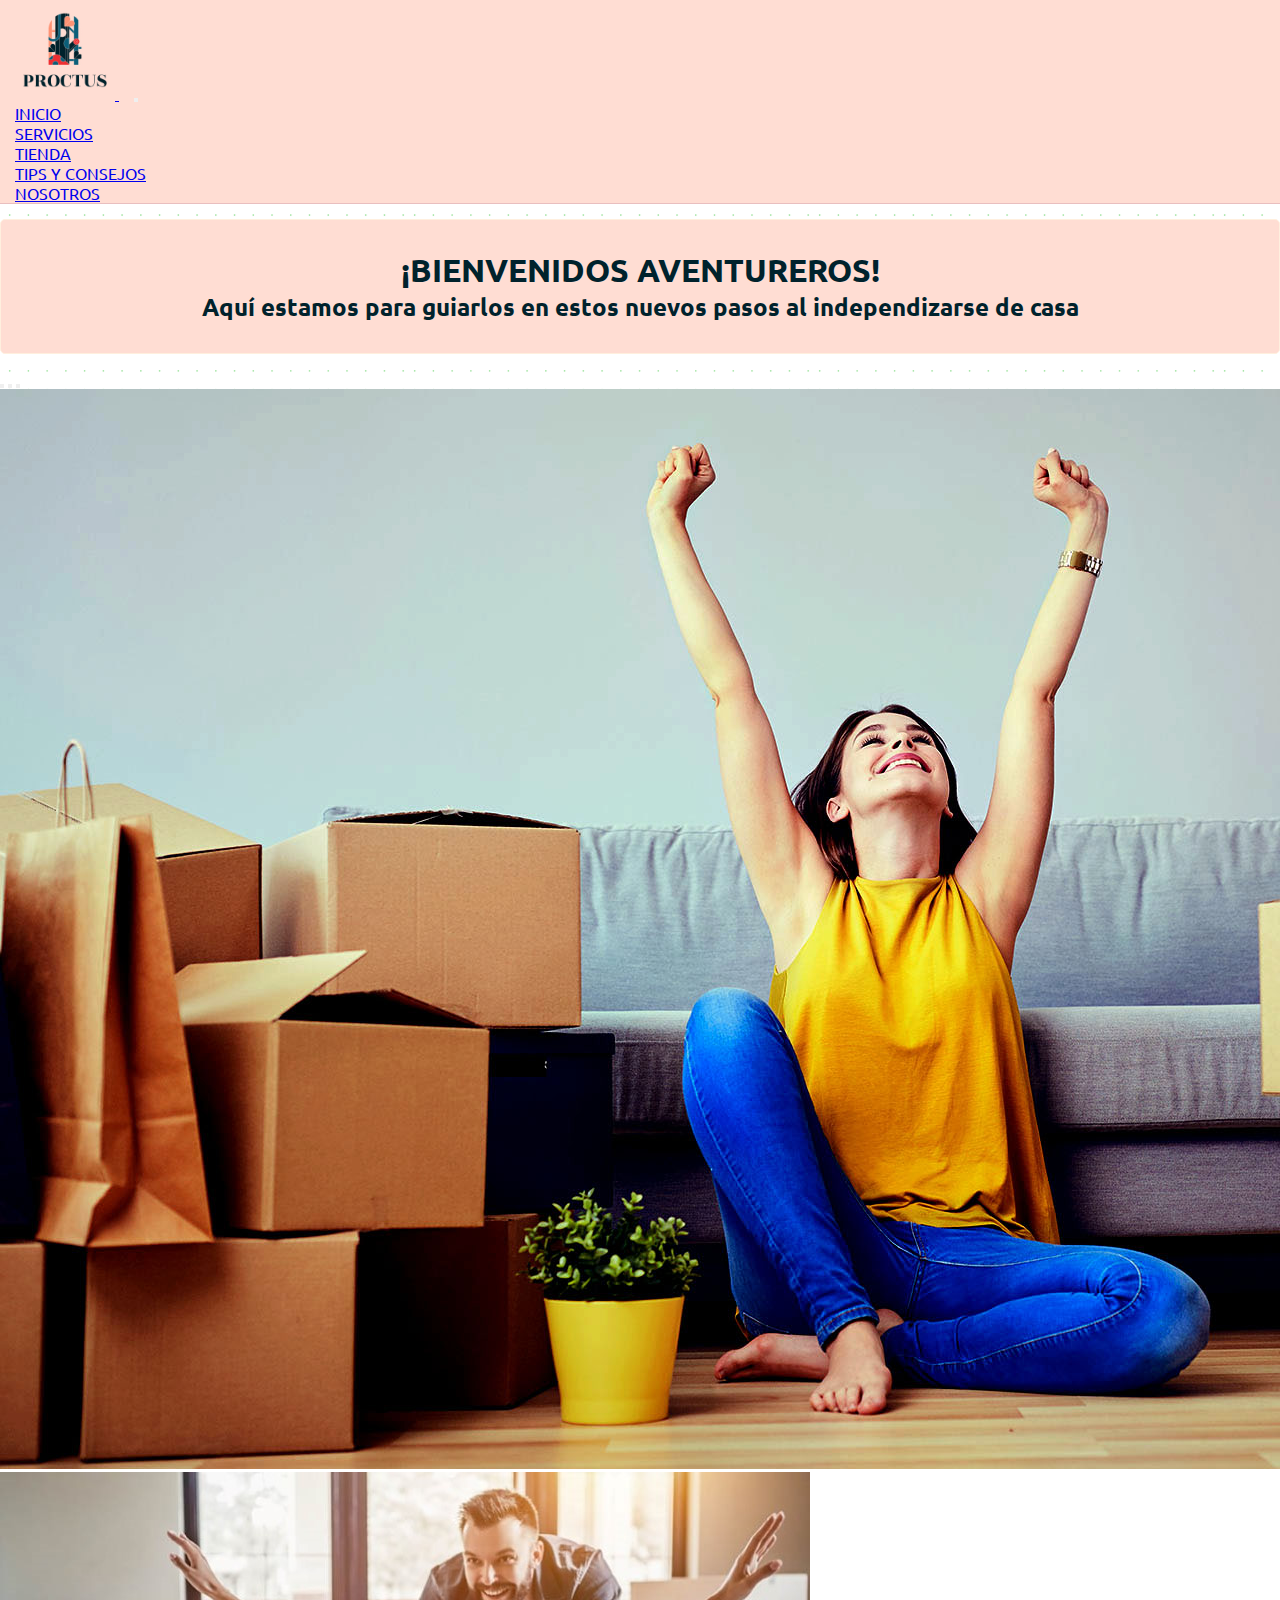
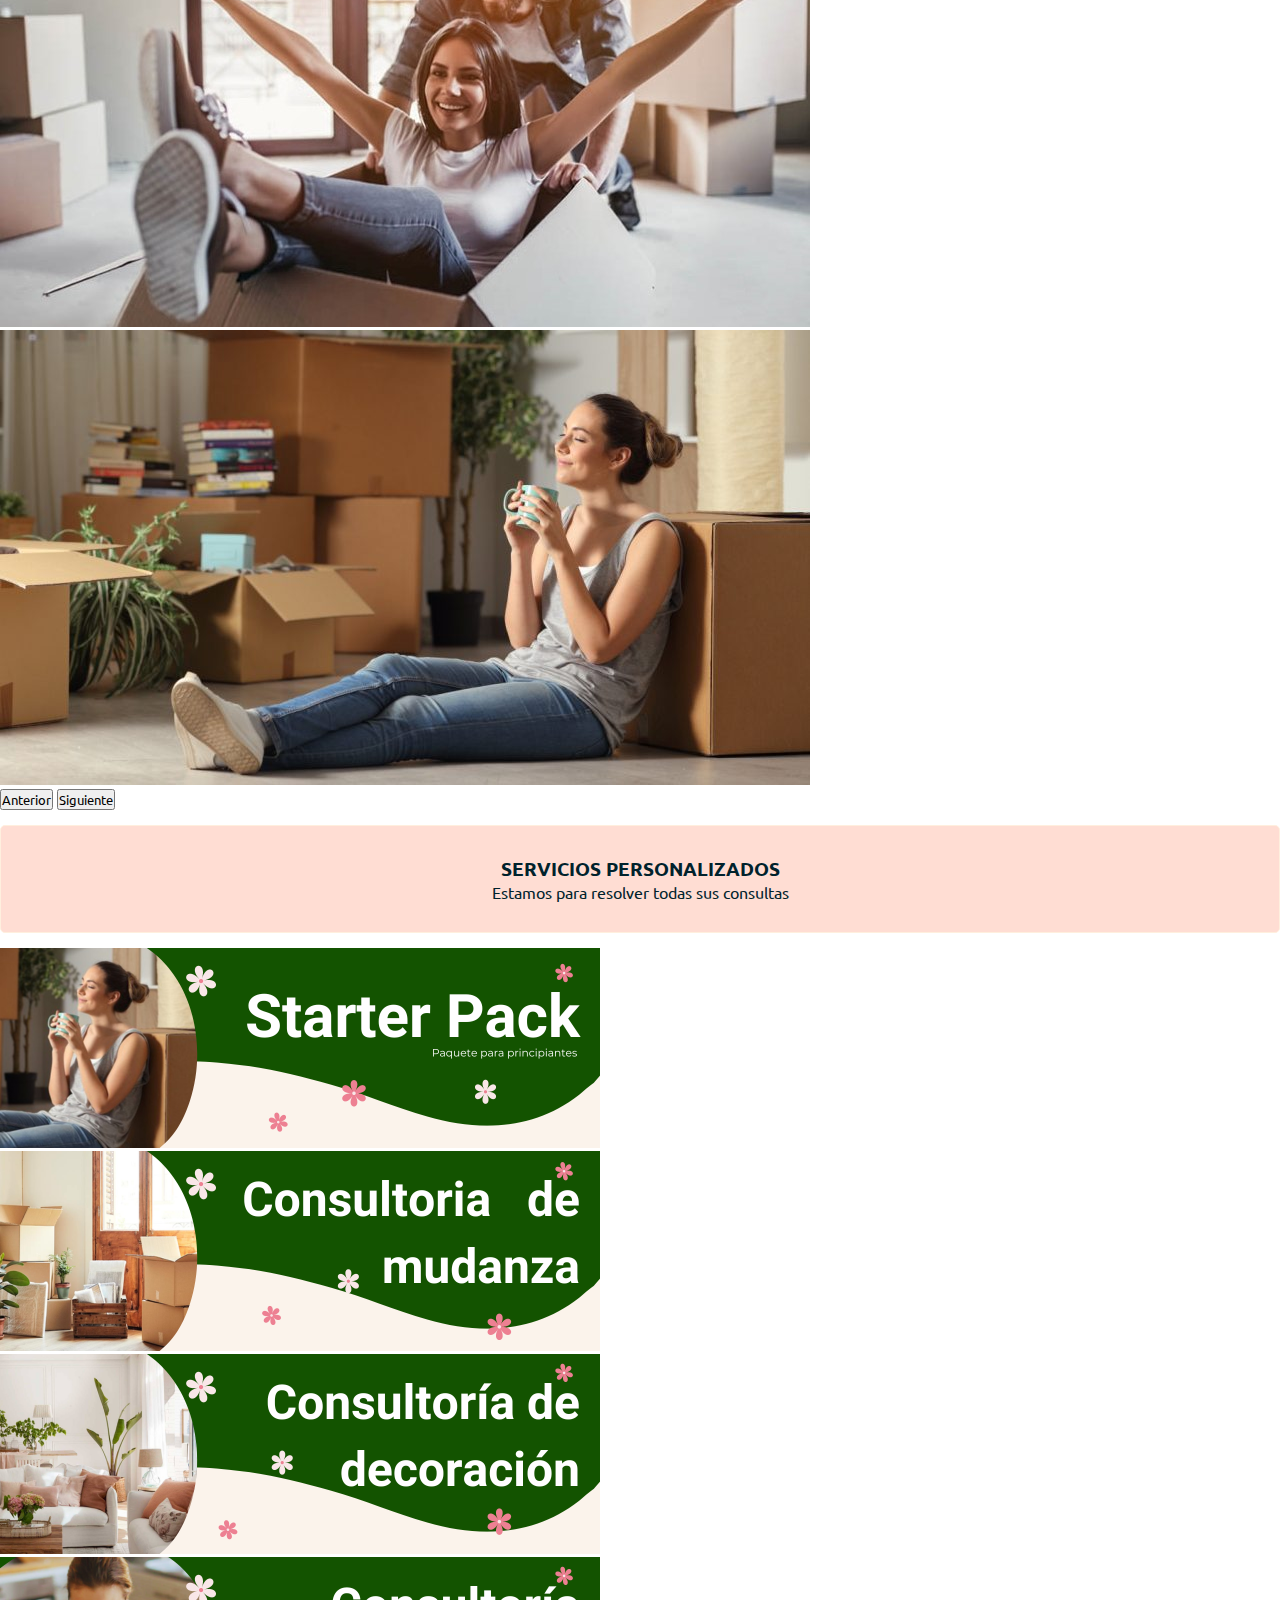
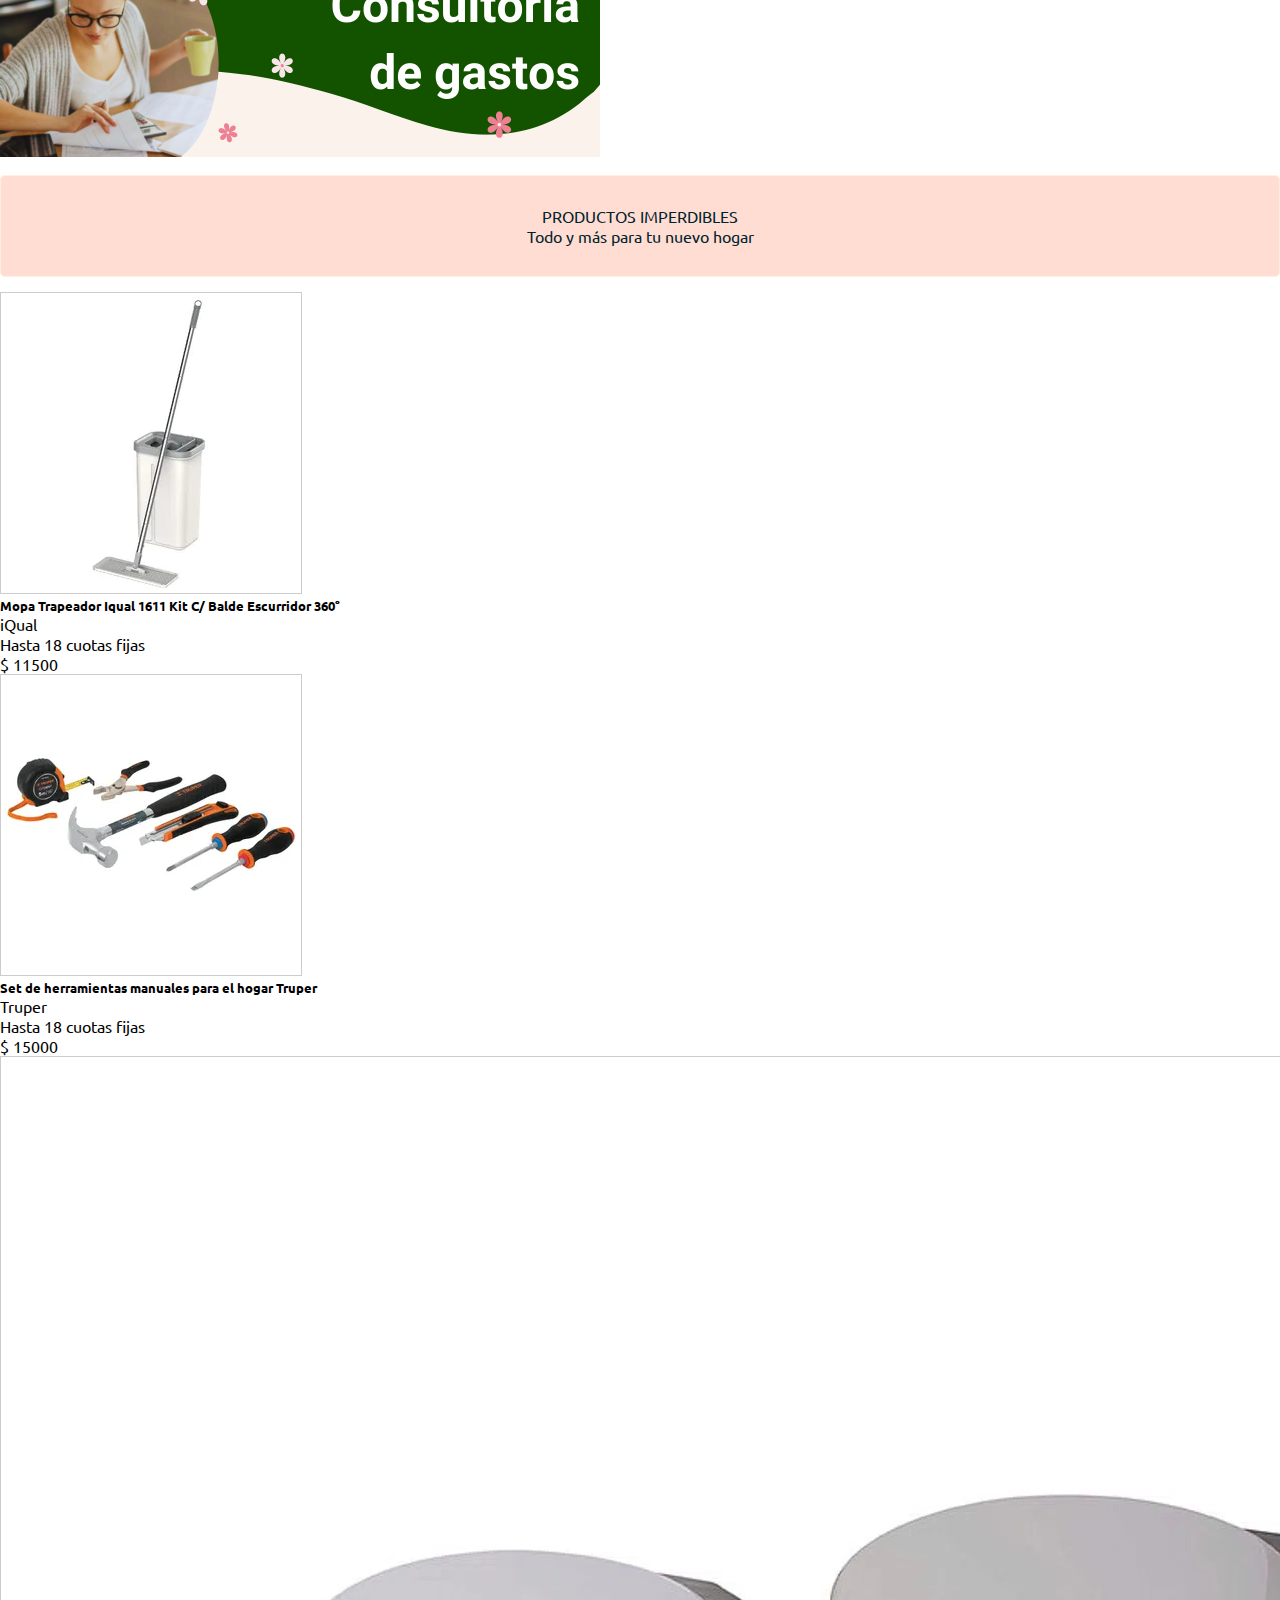
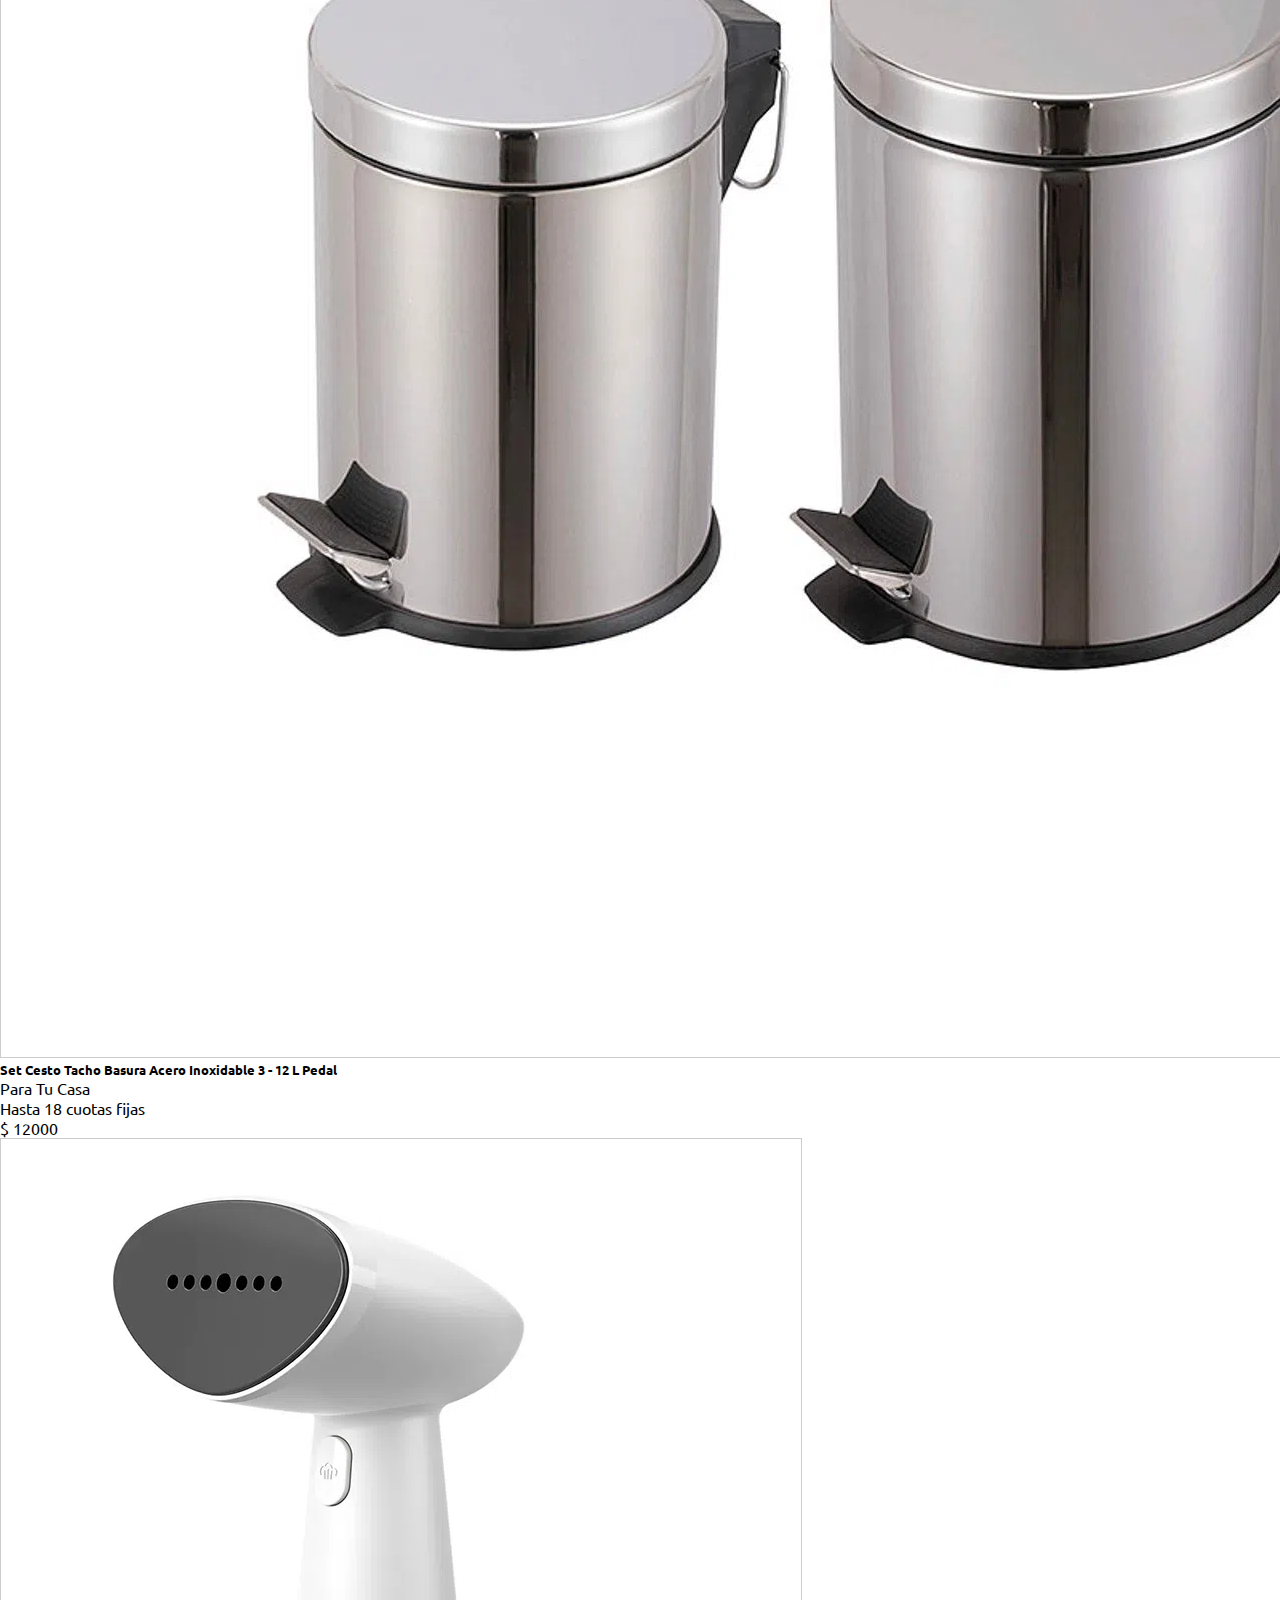
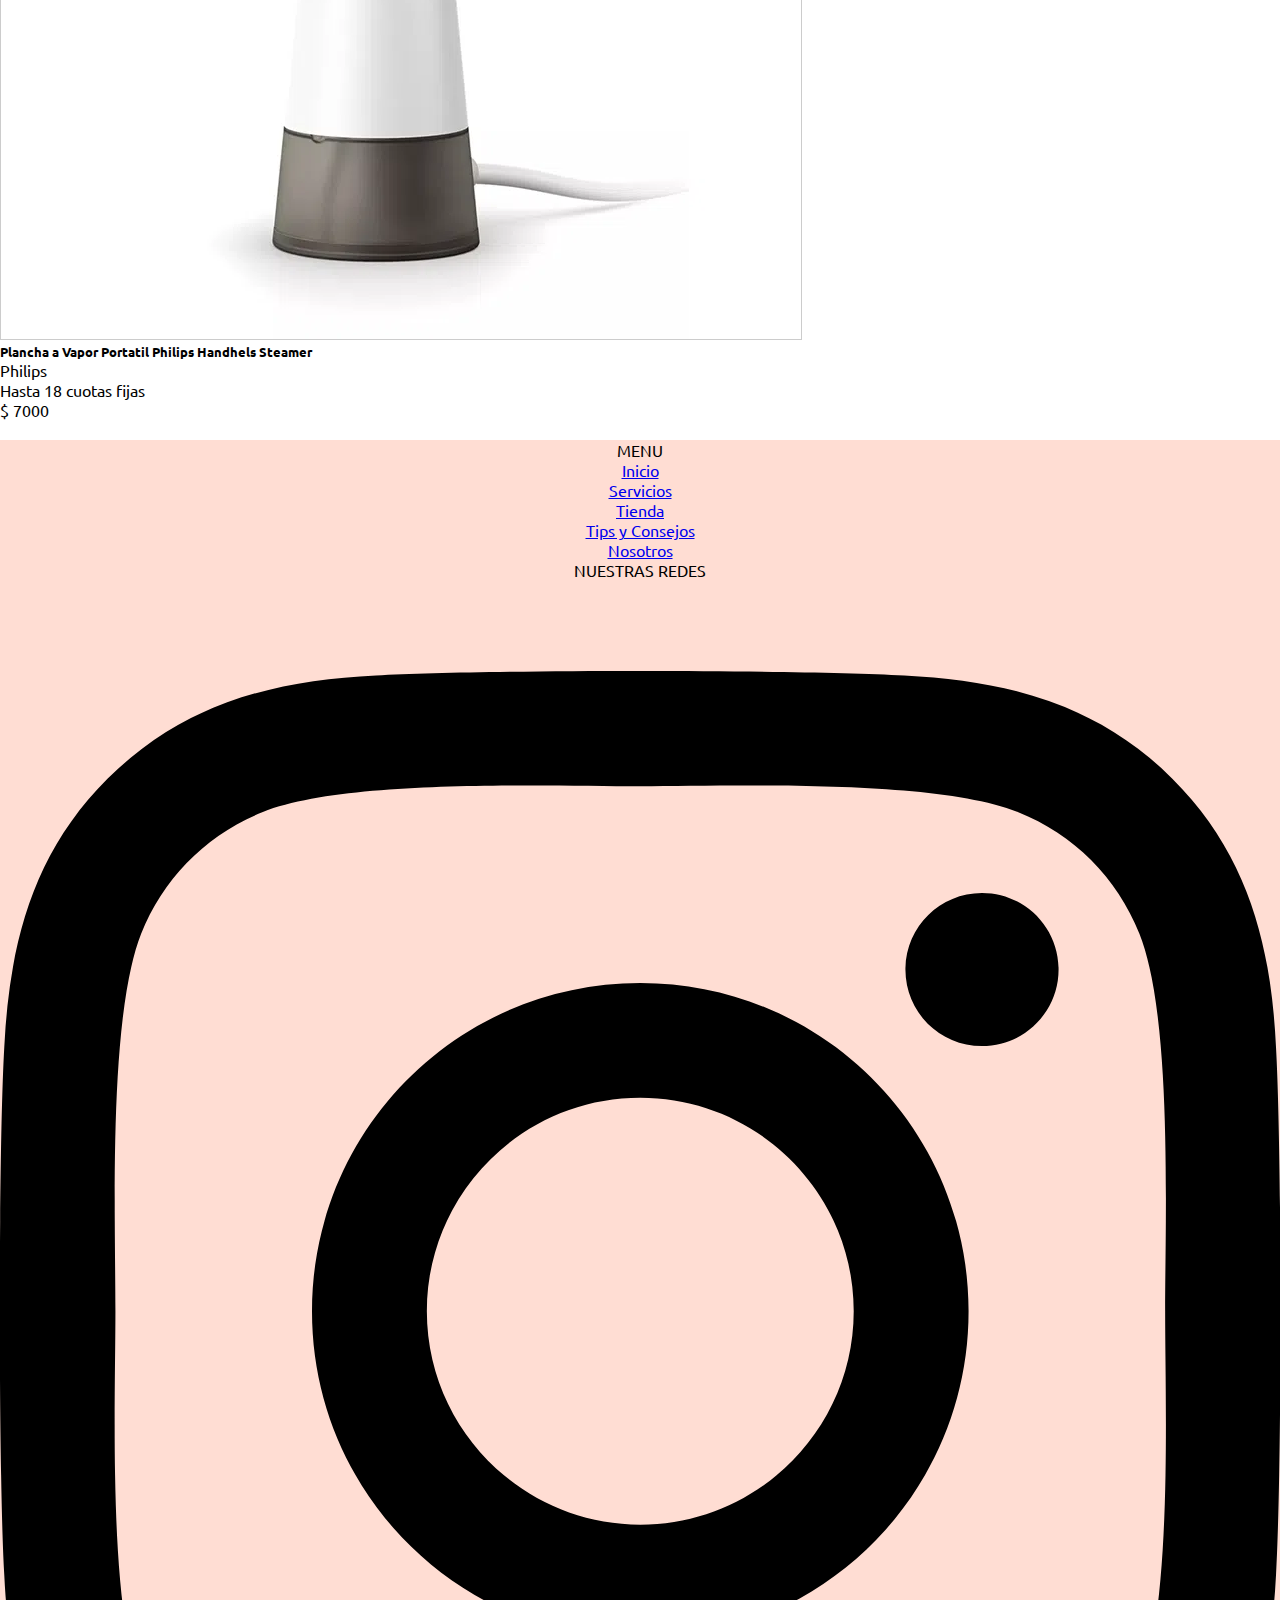
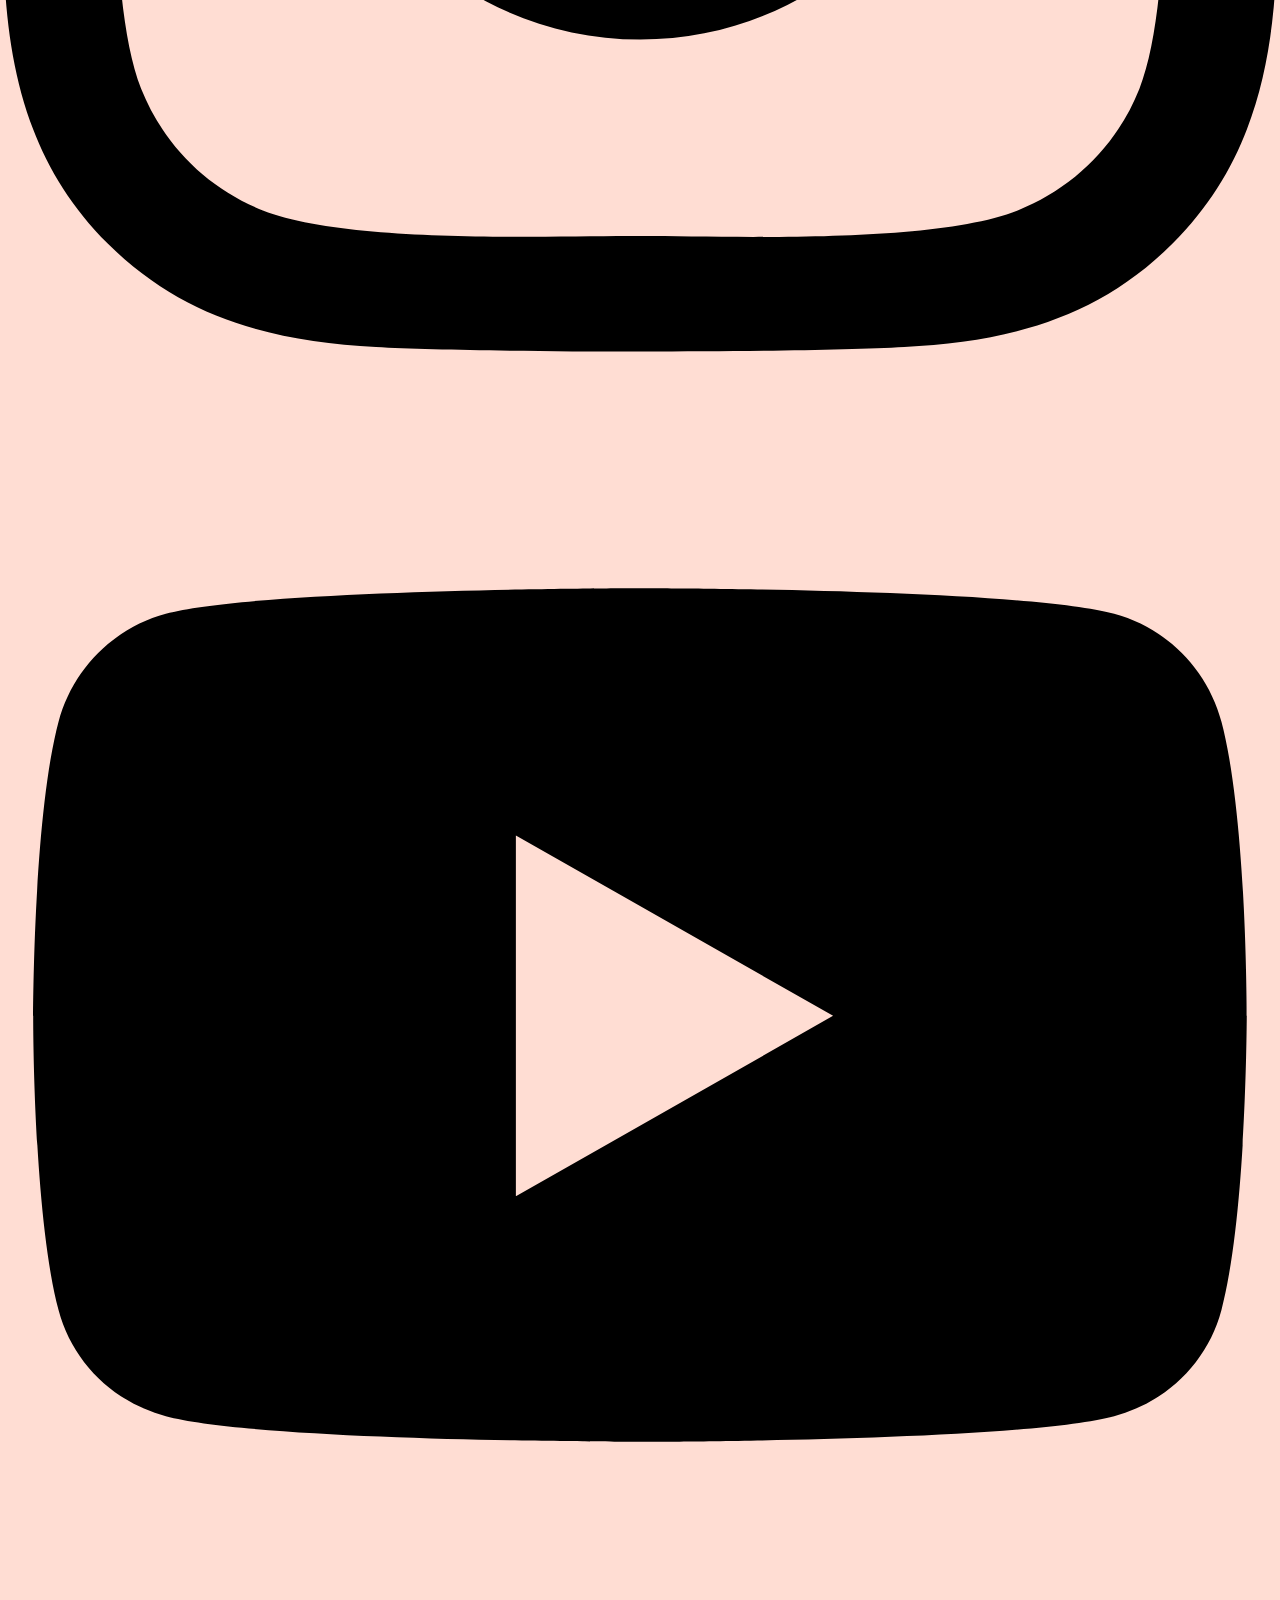
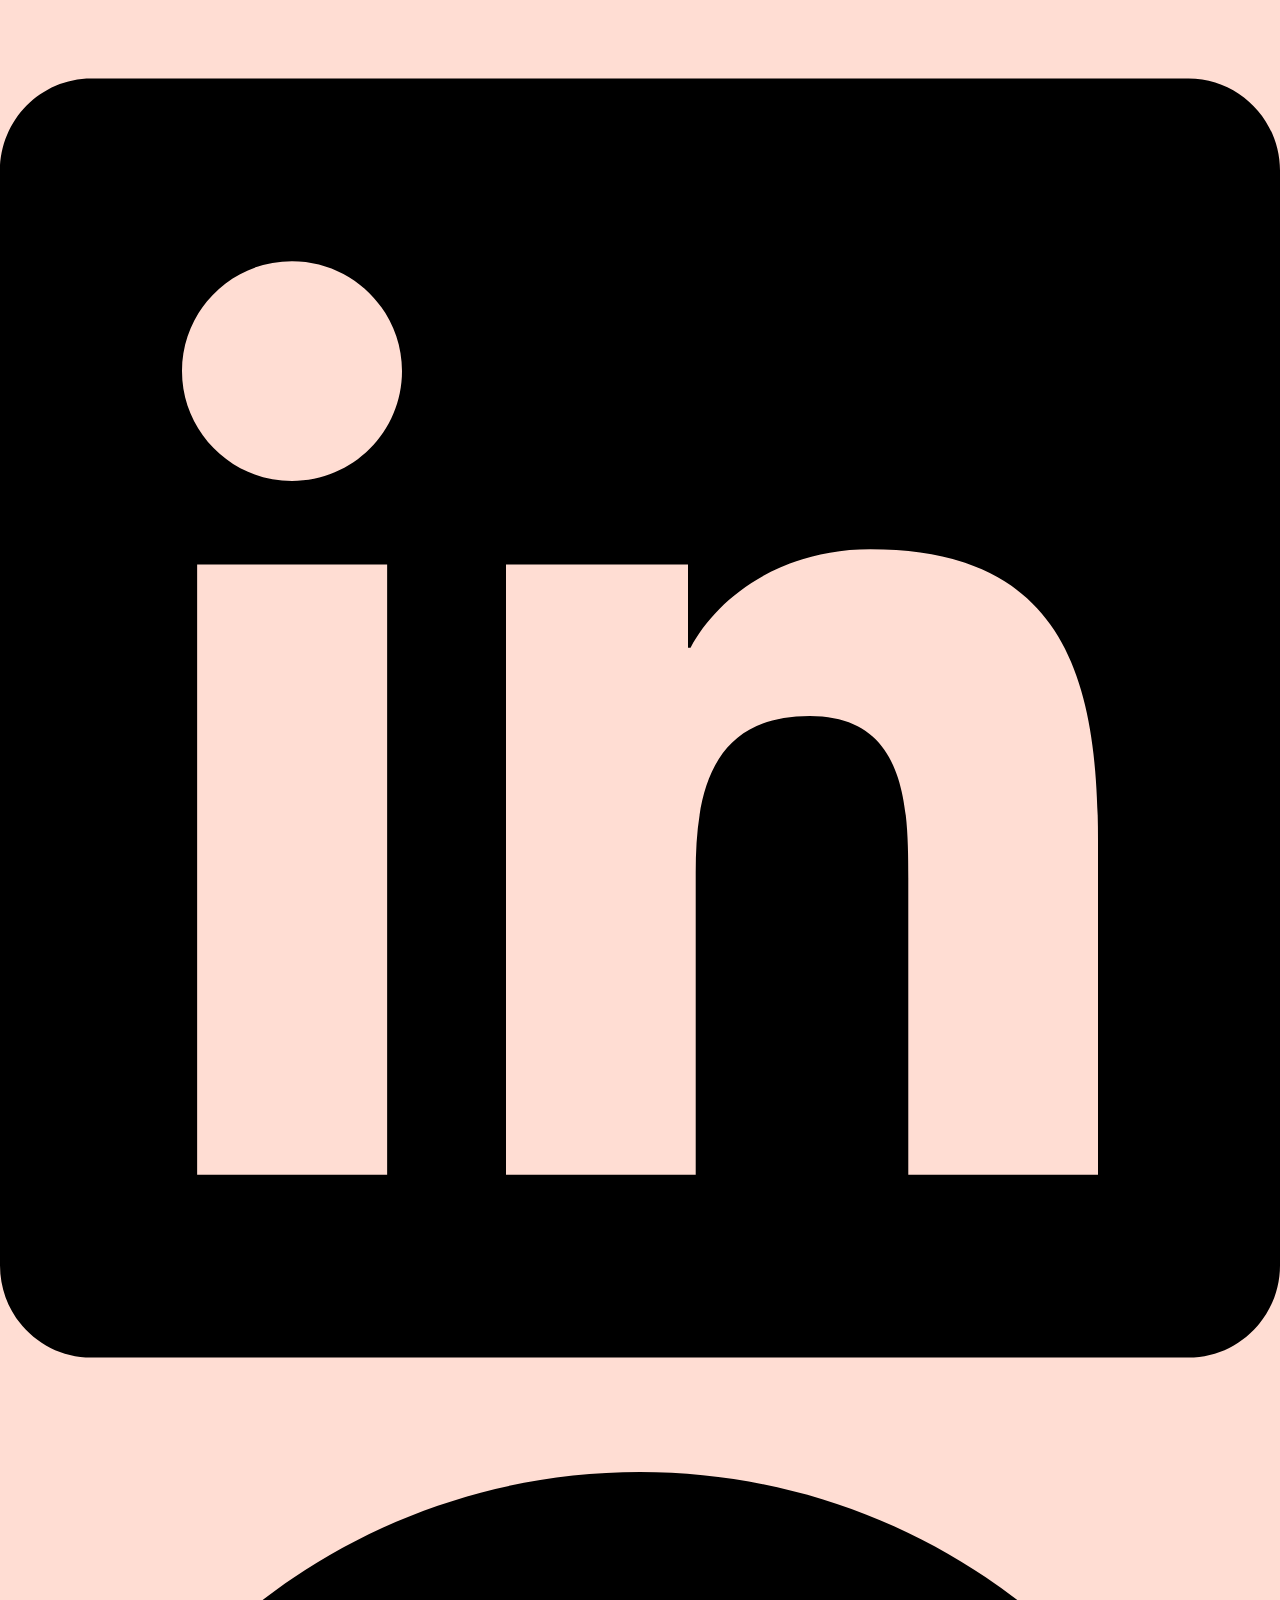
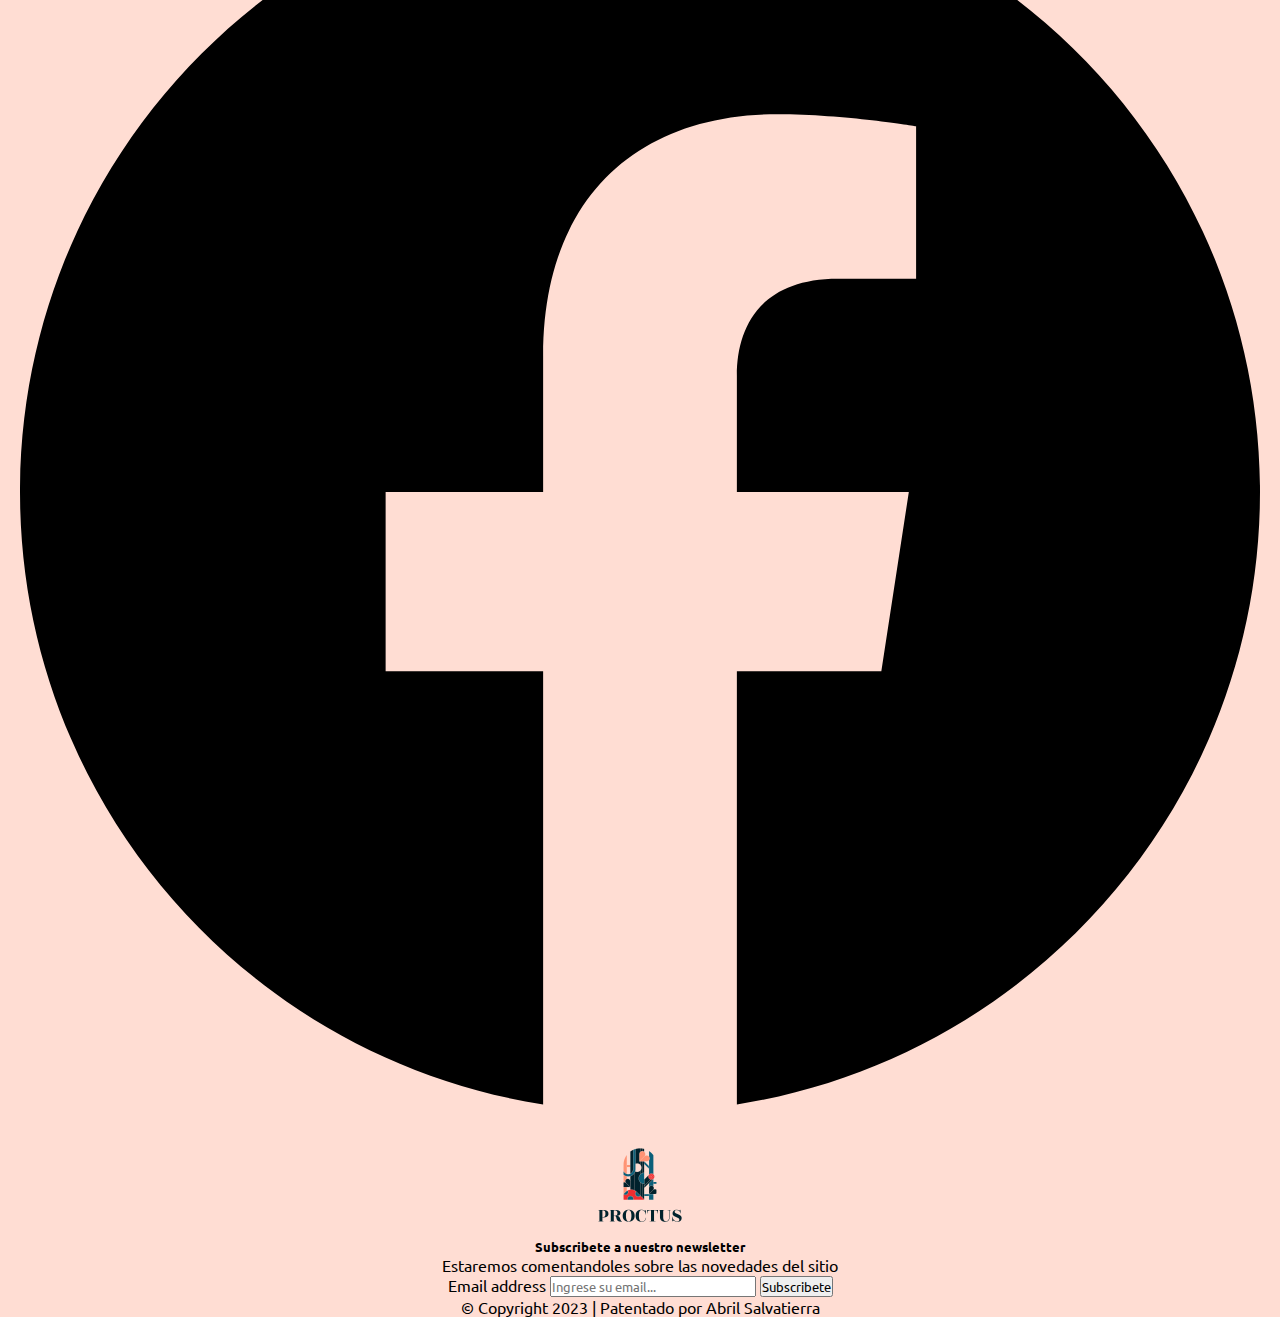
<file: index.html>
<!doctype html>
<html lang="en">
    <head>
        <meta charset="utf-8">
        <meta name="viewport" content="width=device-width, initial-scale=1">
        <!-- Bootstrap con CDN -->
        <link href="https://cdn.jsdelivr.net/npm/bootstrap@5.3.0-alpha3/dist/css/bootstrap.min.css" rel="stylesheet" integrity="sha384-KK94CHFLLe+nY2dmCWGMq91rCGa5gtU4mk92HdvYe+M/SXH301p5ILy+dN9+nJOZ" crossorigin="anonymous">
        <!-- CSS -->
        <link rel="stylesheet" href="css/style.css">
        <!-- Font -->
        <link rel="preconnect" href="https://fonts.googleapis.com">
        <link rel="preconnect" href="https://fonts.gstatic.com" crossorigin>
        <link href="https://fonts.googleapis.com/css2?family=Ubuntu&display=swap" rel="stylesheet">
        <!-- Meta Description -->
        <meta name="description" content="Asesoramiento y organización en tus primeras mudanzas también venta de productos esenciales del hogar y organización">
        <!-- Meta Keywords -->
        <meta name="keywords" content="servicios de mudanza, primera mudanza, asesoramiento en mudanzas, articulos de hogar, artiulos de organización">
        <!-- Meta Author -->
        <meta name="author" content="Abril Salvatierra">
        <!-- Favicon -->
        <link rel="shortcut icon" href="images/logo/icono-logo.ico" type="image/x-icon">
        <!-- Protocolo Open Graph -->
        <meta property="og:title" content="Proctus | Asesoramiento en mudanzas | Venta de productos">
        <meta property="og:description" content="Asesoramiento y organización en tus mudanzas también venta de productos esenciales del hogar y organización">
        <meta property="og:creator" content="Abril Salvatierra">
        <title>Proctus | Asesoramiento en mudanzas | Venta de productos</title>
    </head>
    <body>
        <header>
          <nav class="navbar navbar-expand-lg navbar-light bg-home">
            <div class="container-fluid">
              <a class="navbar-brand" href="index.html">
                <img src="images/logo/logo-desktop.png" alt="logo" height=100px width="100px">
              </a>
              <button class="navbar-toggler" type="button" data-bs-toggle="collapse" data-bs-target="#navbarNav" aria-controls="navbarNav" aria-expanded="false" aria-label="Toggle navigation">
                <span class="navbar-toggler-icon"></span>
              </button>
              <div class="collapse navbar-collapse" id="navbarNav">
                <ul class="navbar-nav">
                  <li class="nav-item fw-bolder">
                    <a class="nav-link active" aria-current="page" href="index.html">INICIO</a>
                  </li>
                  <li class="nav-item">
                    <a class="nav-link" href="pages/servicios.html">SERVICIOS</a>
                  </li>
                  <li class="nav-item">
                    <a class="nav-link" href="pages/tienda.html">TIENDA</a>
                  </li>
                  <li class="nav-item">
                    <a class="nav-link" href="pages/tipsyconsejos.html">TIPS Y CONSEJOS</a>
                  </li>
                  <li class="nav-item">
                    <a class="nav-link" href="pages/nosotros.html">NOSOTROS</a>
                  </li>
                </ul>
              </div>
            </div>
          </nav>
        </header>
        
        <main>
            <section class="container hero__carousel__container">
              <div class="titulo__container">
                <h1>¡BIENVENIDOS AVENTUREROS!</h1>
                <h2>Aquí estamos para guiarlos en estos nuevos pasos al independizarse de casa</h2>
              </div>
              <div id="carouselExampleIndicators" class="carousel slide img__carousel__container" data-bs-ride="carousel">
                <div class="carousel-indicators">
                  <button type="button" data-bs-target="#carouselExampleIndicators" data-bs-slide-to="0" class="active" aria-current="true" aria-label="Slide 1"></button>
                  <button type="button" data-bs-target="#carouselExampleIndicators" data-bs-slide-to="1" aria-label="Slide 2"></button>
                  <button type="button" data-bs-target="#carouselExampleIndicators" data-bs-slide-to="2" aria-label="Slide 3"></button>
                </div>
                <div class="carousel-inner">
                  <div class="carousel-item active">
                    <img src="images/imagenes-carrusel/imagen1-carrousel-home.jpg" class="d-block w-100 img__container" alt="primer imagen del carrusel">
                  </div>
                  <div class="carousel-item">
                    <img src="images/imagenes-carrusel/imagen2-carrousel-home.jpg" class="d-block w-100 img__container" alt="segunda imagen del carrusel">
                  </div>
                  <div class="carousel-item">
                    <img src="images/imagenes-carrusel/imagen3-carrousel-home.jpeg" class="d-block w-100 img__container" alt="tercera imagen del carrusel">
                  </div>
                </div>
                <button class="carousel-control-prev" type="button" data-bs-target="#carouselExampleIndicators" data-bs-slide="prev">
                  <span class="carousel-control-prev-icon" aria-hidden="true"></span>
                  <span class="visually-hidden">Anterior</span>
                </button>
                <button class="carousel-control-next" type="button" data-bs-target="#carouselExampleIndicators" data-bs-slide="next">
                  <span class="carousel-control-next-icon" aria-hidden="true"></span>
                  <span class="visually-hidden">Siguiente</span>
                </button>
              </div>
            </section>
            
            <section class="container servicios__container">
              <div class="titulo__container">
                <h3>SERVICIOS PERSONALIZADOS</h3>
                <p>Estamos para resolver todas sus consultas</p>
              </div>
                <div class="row my-2">
                  <div class="col-lg-6 col-md-6 col-sm-12" >
                    <a href="pages/servicios.html"><img src="images/slim-banners/Starter-Pack.png" class="img-fluid" alt="Servicio starter pack"></a>
                  </div>
                  <div class="col-lg-6 col-md-6 col-sm-12">
                    <a href="pages/servicios.html"><img src="images/slim-banners/Consultoria-de-mudanza.png" class="img-fluid" alt="Servicio consultoria de mudanza"></a>
                  </div>
                </div>
                <div class="row my-2">
                  <div class="col-lg-6 col-md-6 col-sm-12">
                    <a href="pages/servicios.html"><img src="images/slim-banners/Consultoria-de-decoracion.png" class="img-fluid" alt="Servicio consultoria de decoracion"></a>
                  </div>
                  <div class="col-lg-6 col-md-6 col-sm-12">
                    <a href="pages/servicios.html"><img src="images/slim-banners/Consultoria-de-gastos.png" class="img-fluid" alt="Servicio consultoria de gastos"></a>
                  </div>
                </div>
              </div>
            </section>
          <!-- Carusel de productos -->  
            <section class="container productos_container">
              <div class="titulo__container">
                <p class="h2">PRODUCTOS IMPERDIBLES</p>
                <p>Todo y más para tu nuevo hogar</p>
              </div>
              <div class="row row-cols-md-4 row-cols-sm-2 g-4 carousel__productos">
                <div class="col">
                  <div class="card h-100">
                    <img src="images/productos/carousel_productos_mopa.webp" class="card-img-top" alt="Mopa Iqual 1611 kit con balde escurridor de 360 grados">
                    <div class="card-body">
                      <h5 class="card-title">Mopa Trapeador Iqual 1611 Kit C/ Balde Escurridor 360°</h5>
                      <p class="fw-bold card-text">iQual</p>
                      <p class="text-muted">Hasta 18 cuotas fijas</p>
                      <p class="fw-bold card-text">$ 11500</p>
                    </div>
                  </div>
                </div>
                <div class="col">
                  <div class="card h-100">
                    <img src="images/productos/carousel_productos_set-de-herramientas.webp" class="card-img-top" alt="Set de herramientas manuales para el hogar marca truper">
                    <div class="card-body">
                      <h5 class="card-title">Set de herramientas manuales para el hogar Truper</h5>
                      <p class="fw-bold card-text">Truper</p>
                      <p class="text-muted">Hasta 18 cuotas fijas</p>
                      <p class="fw-bold card-text">$ 15000</p>
                    </div>
                  </div>
                </div>
                <div class="col">
                  <div class="card h-100">
                    <img src="images/productos/carousel_productos_tachos_de.jpeg" class="card-img-top" alt="Set tachos de basura acero inoxidable de 3 y 12 litros a pedal">
                    <div class="card-body">
                      <h5 class="card-title">Set Cesto Tacho Basura Acero Inoxidable 3 - 12 L Pedal</h5>
                      <p class="fw-bold card-text">Para Tu Casa</p>
                      <p class="text-muted">Hasta 18 cuotas fijas</p>
                      <p class="fw-bold card-text">$ 12000</p>
                    </div>
                  </div>
                </div>
                <div class="col">
                  <div class="card h-100">
                    <img src="images/productos/carousel_productos_vaporizador-de-prendas.webp" class="card-img-top" alt="Plancha a vapor portatil philips handhels steamer">
                    <div class="card-body">
                      <h5 class="card-title">Plancha a Vapor Portatil Philips Handhels Steamer</h5>
                      <p class="fw-bold card-text">Philips</p>
                      <p class="text-muted">Hasta 18 cuotas fijas</p>
                      <p class="fw-bold card-text">$ 7000</p>
                    </div>
                  </div>
                </div>
              </div>
            </section>
          <!-- Fin Carusel de productos -->  
        </main>

        <footer class="container-fluid">
          <div class="row py-5">
            <div class="col-lg-3 col-md-4 col-sm-6 text-align-space-around">
              <p class="fw-bolder">MENU</p>
              <ul class="nav flex-column">
                <li class="nav-item mb-2"><a href="index.html" target="_blank" class="nav-link p-0 text-muted">Inicio</a></li>
                <li class="nav-item mb-2"><a href="pages/servicios.html" target="_blank" class="nav-link p-0 text-muted">Servicios</a></li>
                <li class="nav-item mb-2"><a href="pages/tienda.html" target="_blank" class="nav-link p-0 text-muted">Tienda</a></li>
                <li class="nav-item mb-2"><a href="pages/tipsyconsejos.html" target="_blank"class="nav-link p-0 text-muted">Tips y Consejos</a></li>
                <li class="nav-item mb-2"><a href="pages/nosotros.html" target="_blank" class="nav-link p-0 text-muted">Nosotros</a></li>
              </ul>
            </div>

            <div class="col-lg-3 col-md-4 col-sm-6 text-align-space-around">
              <p class="fw-bolder">NUESTRAS REDES</p>
              <ul class="nav flex-wrap iconos__redes">
                <li class="nav-item mb-2">
                  <a href="https://instagram.com" target="_blank" class="p-2 w-25">
                  <img src="images/iconos/instagram.svg" alt="instagram"></a>
                </li>
                <li class="nav-item mb-2"><a href="https://youtube.com" target="_blank" class="p-2 w-25">
                  <img src="images/iconos/youtube.svg" alt="youtube"></a>
                </li>
                <li class="nav-item mb-2"><a href="https://linkedin.com" target="_blank" class="p-2 w-25">
                  <img src="images/iconos/linkedin.svg" alt="linkedin"></a>
                </li>
                <li class="nav-item mb-2"><a href="https://facebook.com" target="_blank" class="p-2 w-25">
                  <img src="images/iconos/facebook.svg" alt="facebook"></a>
                </li>
              </ul>
            </div>

            <div class="col-lg-3 col-md-4 col-sm-6 align-item-center">
              <img src="images/logo/logo-mobile.png" alt="Proctus">
            </div>
      
            <div class="col-lg-3 col-md-4 col-sm-6 align-item-center">
              <form>
                <h5 class="fw-bolder">Subscribete a nuestro newsletter</h5>
                <p>Estaremos comentandoles sobre las novedades del sitio</p>
                <div class="d-flex w-100 gap-2">
                  <label for="newsletter1" class="visually-hidden">Email address</label>
                  <input id="newsletter1" type="text" class="form-control" placeholder="Ingrese su email...">
                  <button class="btn btn-primary" type="button">Subscribete</button>
                </div>
              </form>
            </div>
        </div>
        <div class="row">
          <p class="footer__copyright text-center">© Copyright 2023 | Patentado por Abril Salvatierra</p>
        </div>
      </footer>

        <!-- Script CDN de Bootstrap -->
        <script src="https://cdn.jsdelivr.net/npm/bootstrap@5.3.0-alpha3/dist/js/bootstrap.bundle.min.js" integrity="sha384-ENjdO4Dr2bkBIFxQpeoTz1HIcje39Wm4jDKdf19U8gI4ddQ3GYNS7NTKfAdVQSZe" crossorigin="anonymous"></script>
    </body>
</html>
</file>
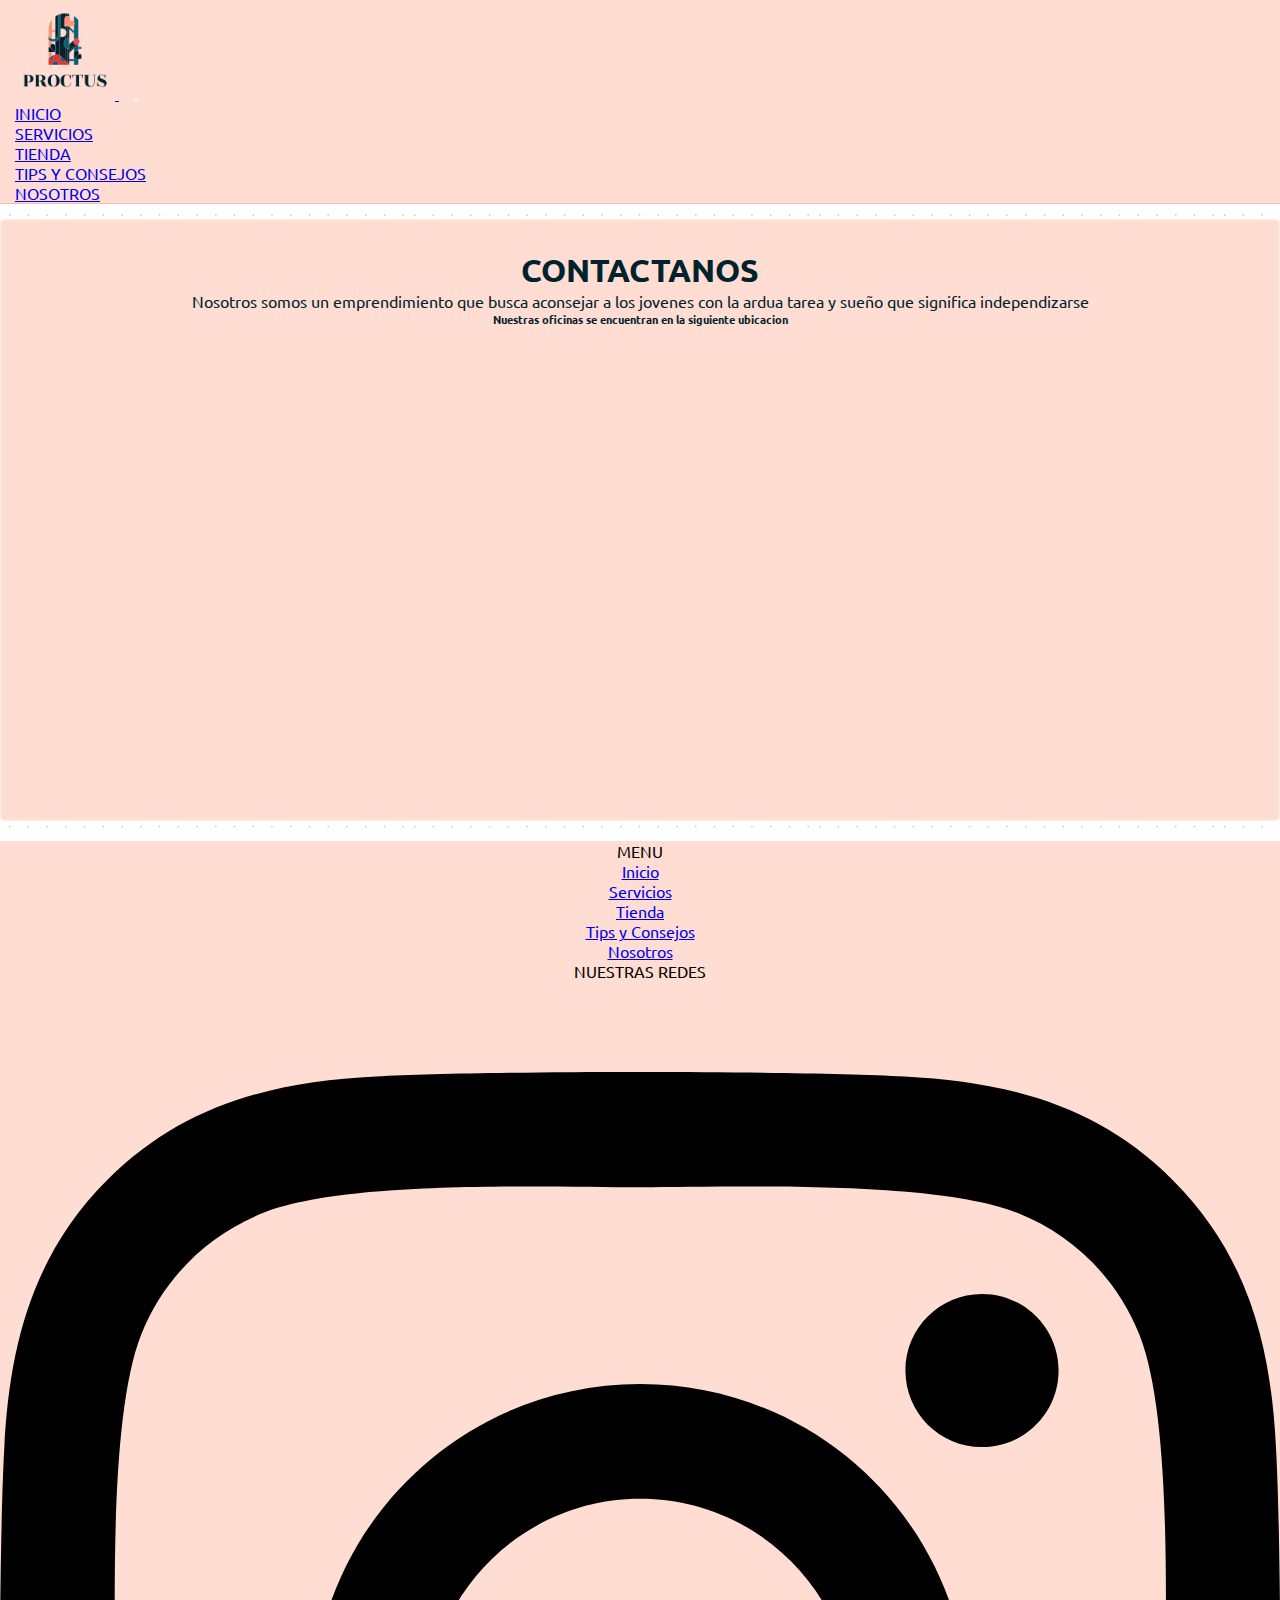
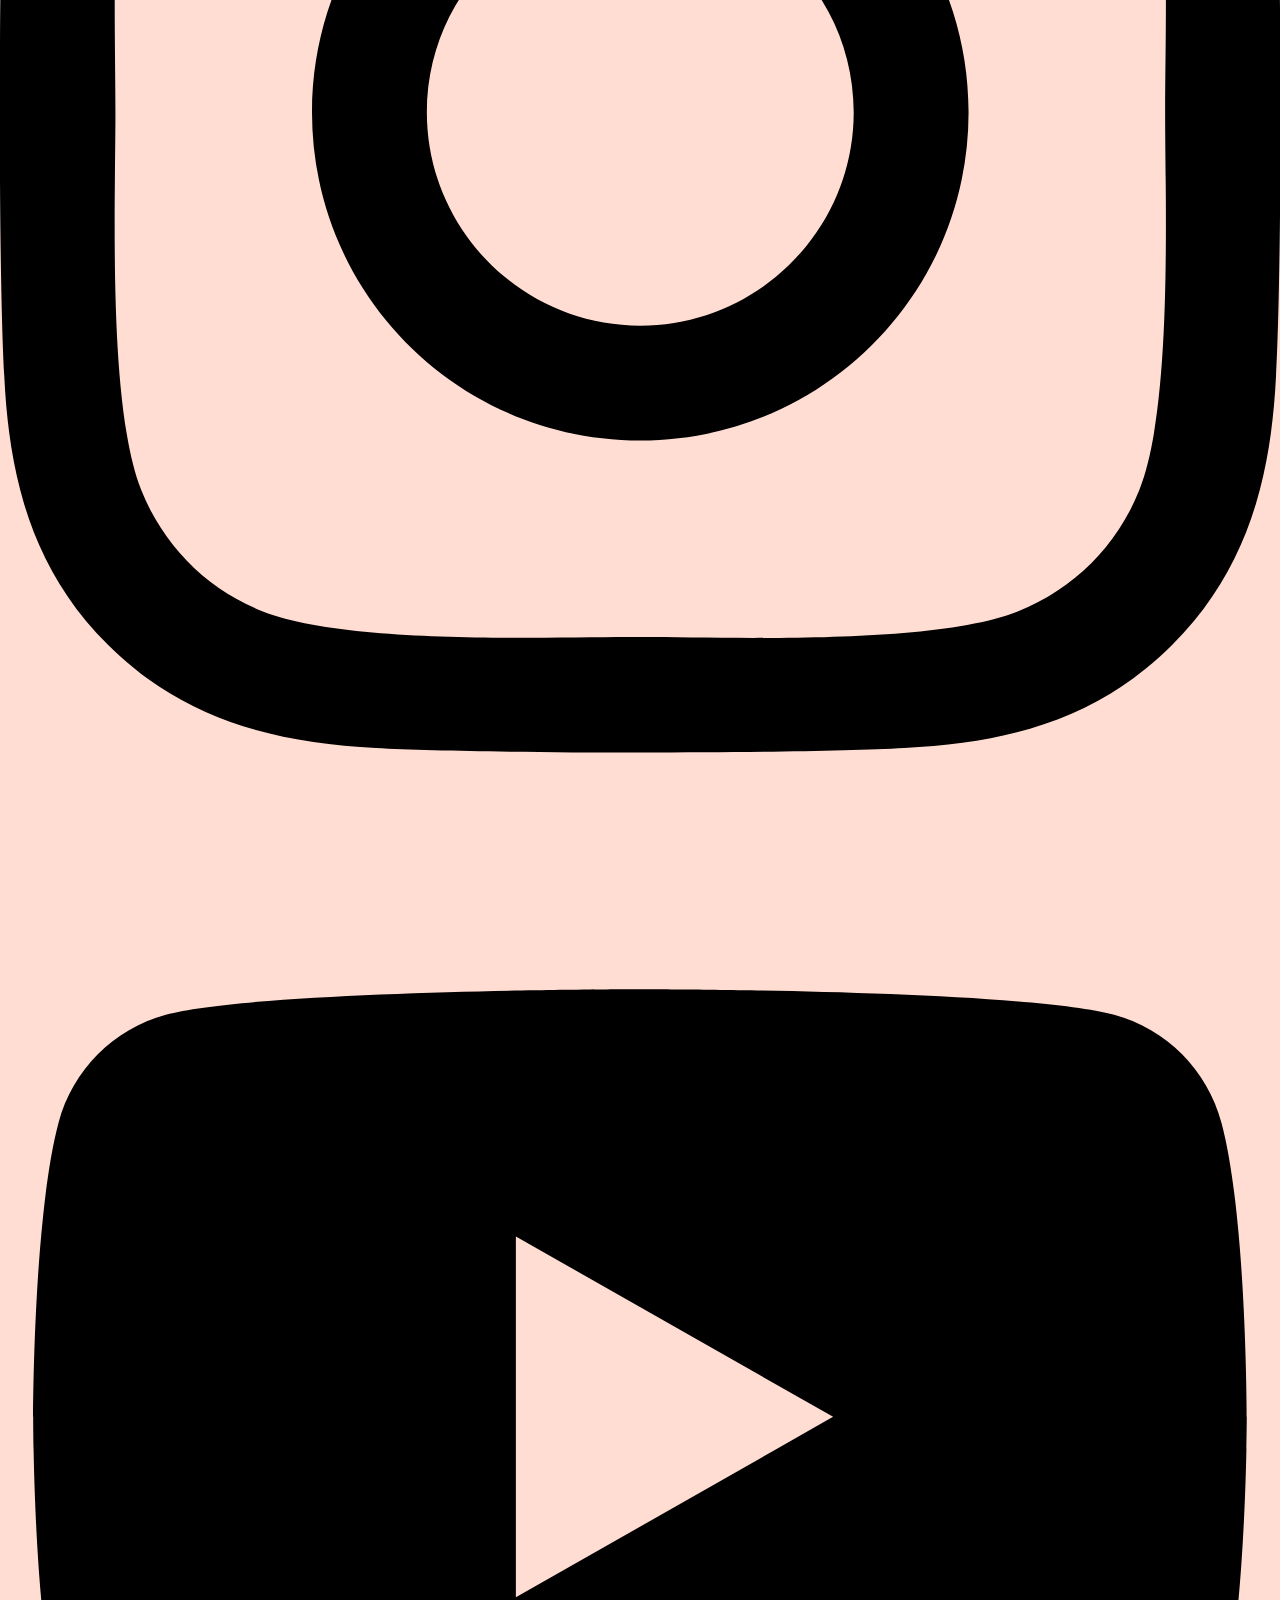
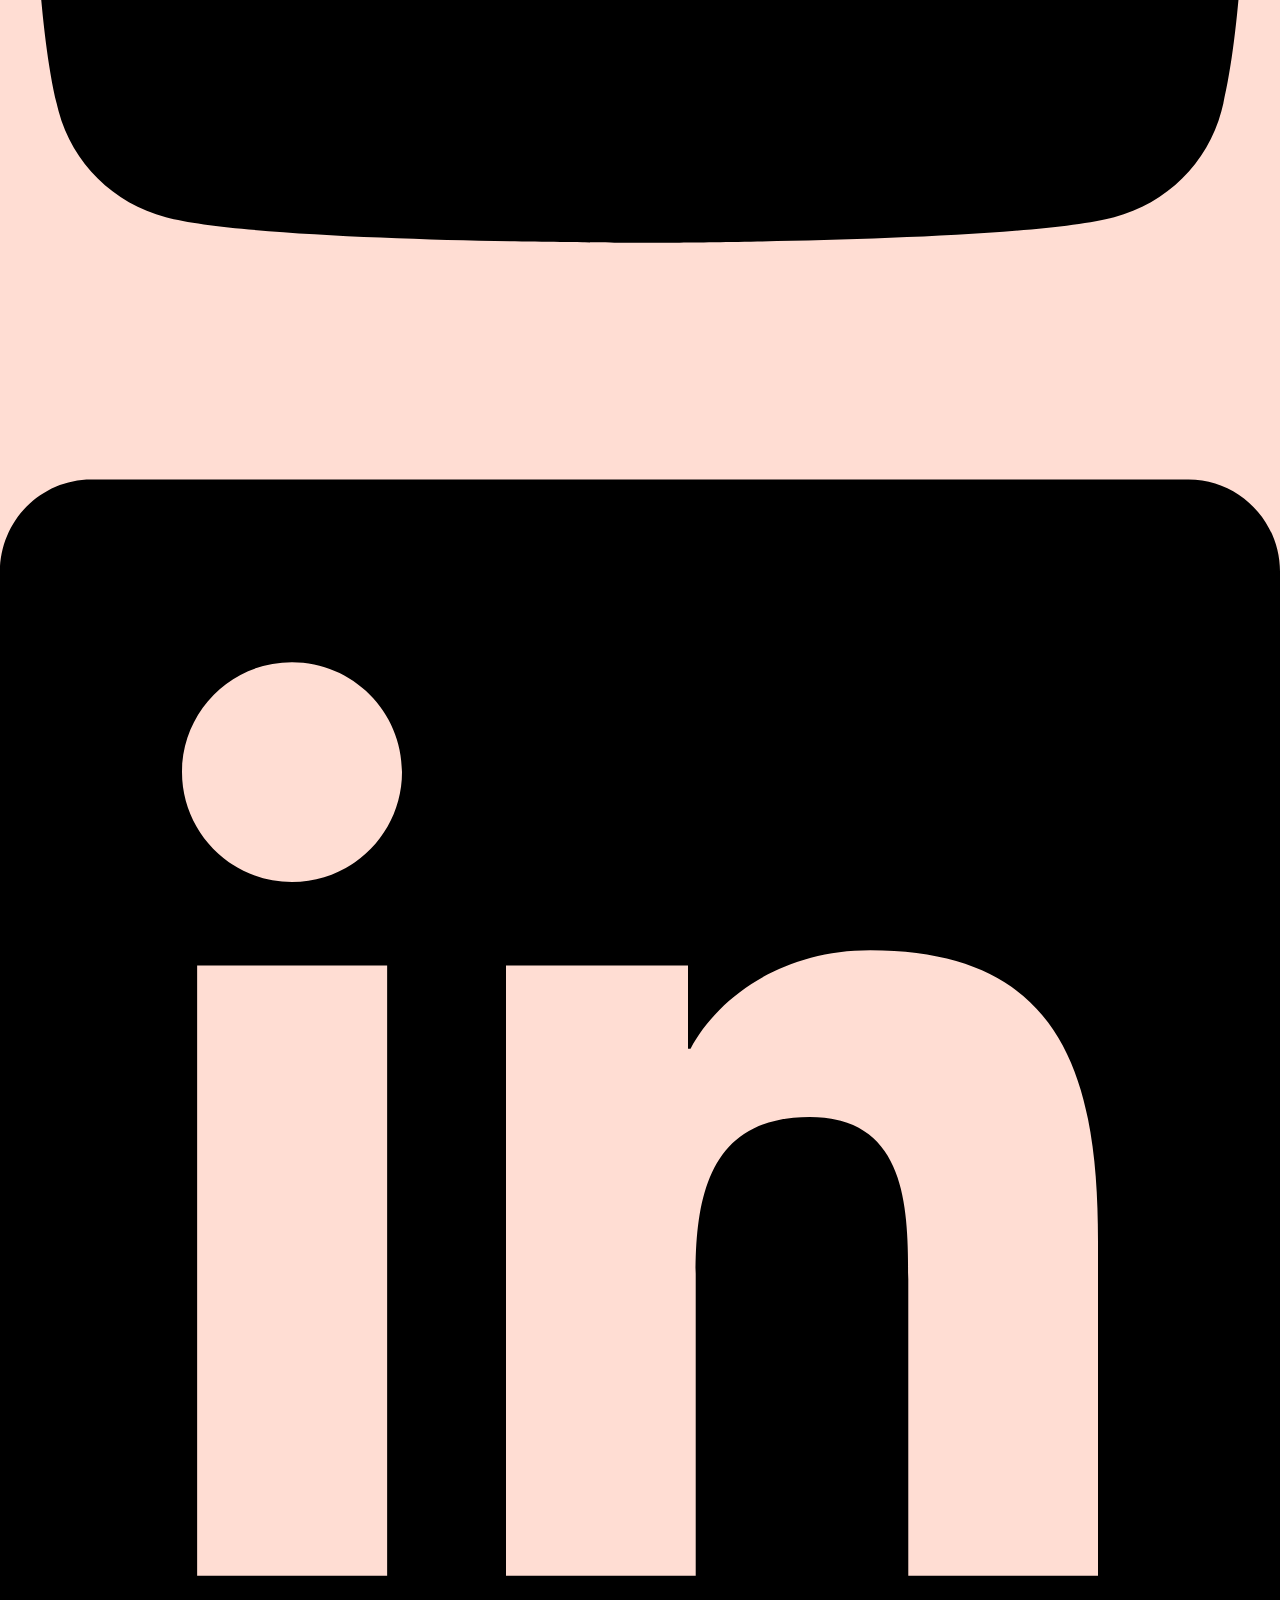
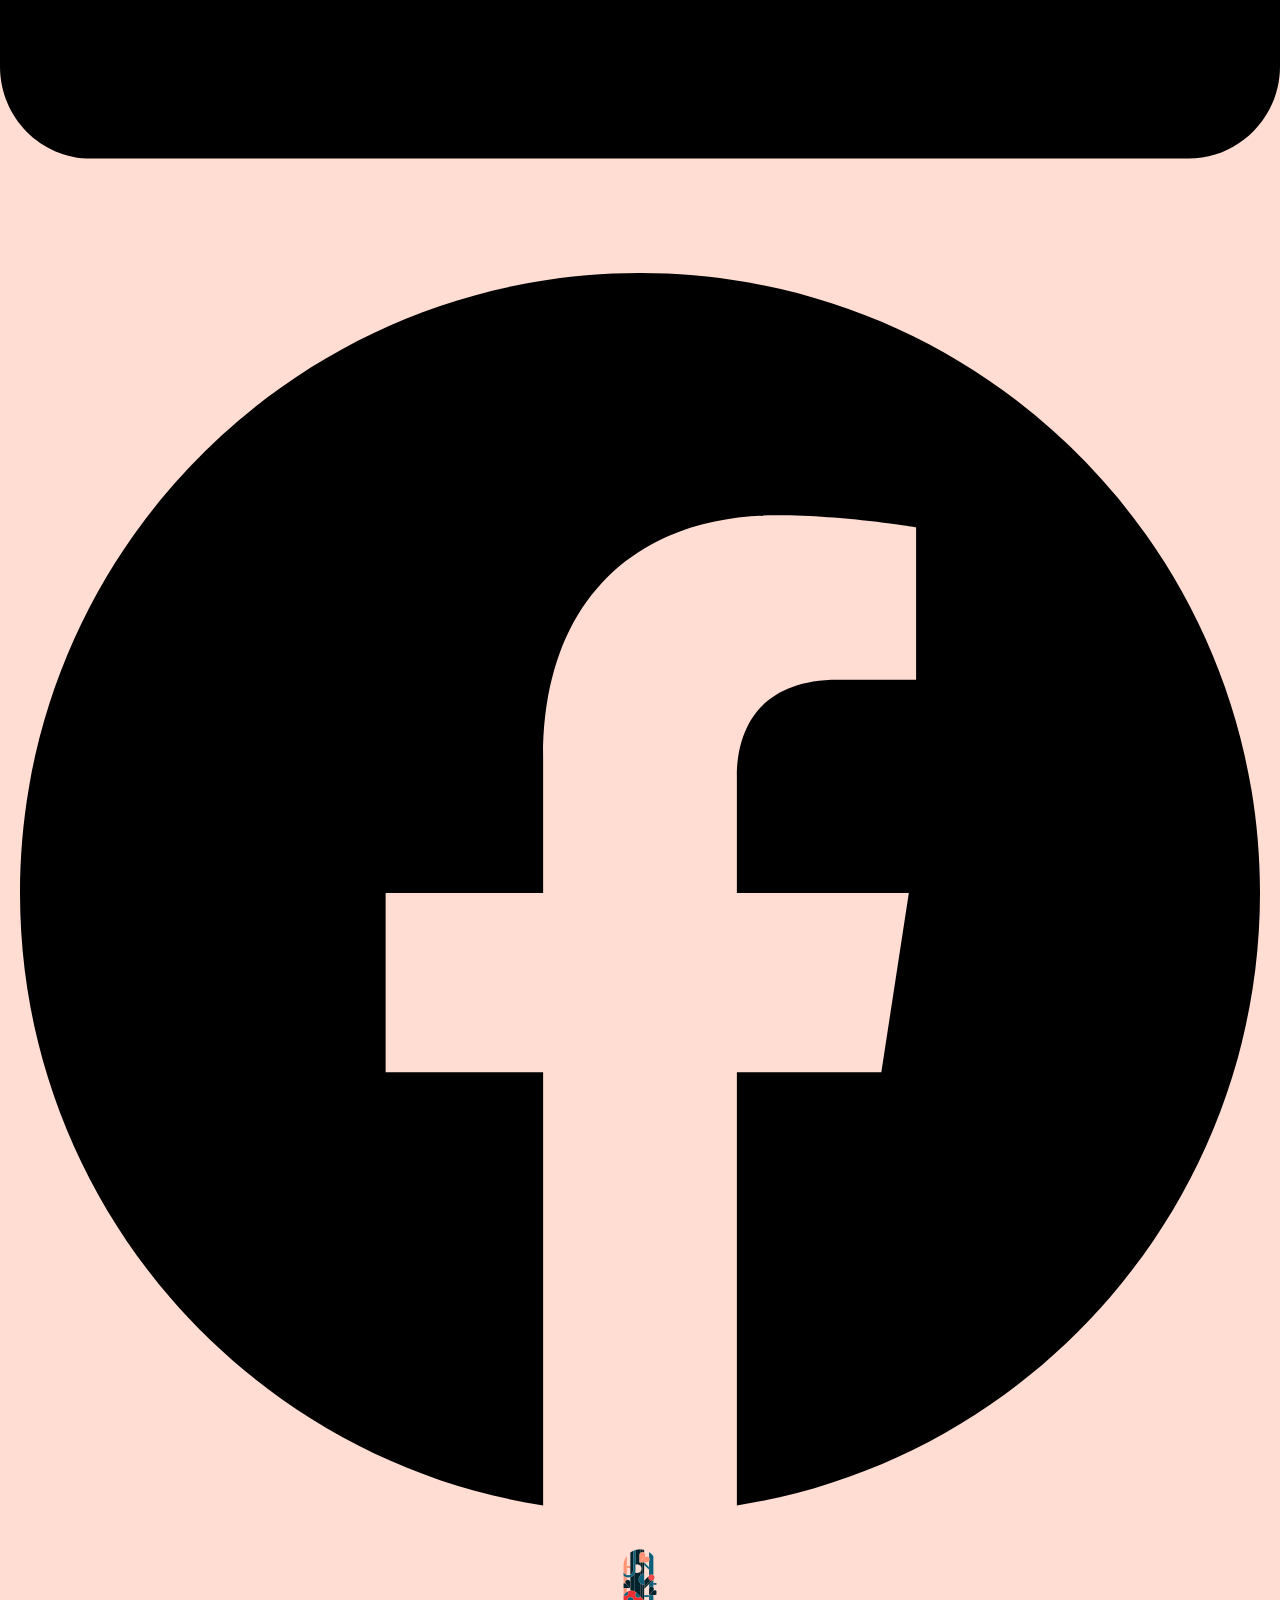
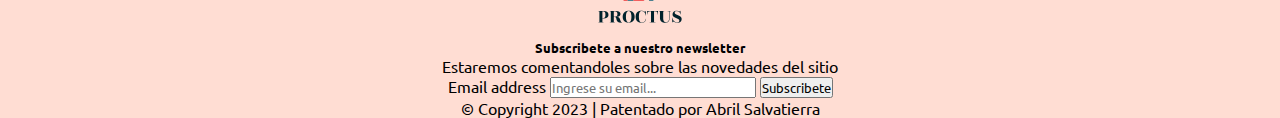
<file: pages/nosotros.html>
<!doctype html>
<html lang="en">
    <head>
        <meta charset="utf-8">
        <meta name="viewport" content="width=device-width, initial-scale=1">
        
        <!-- Bootstrap con CDN -->
        <link href="https://cdn.jsdelivr.net/npm/bootstrap@5.3.0-alpha3/dist/css/bootstrap.min.css" rel="stylesheet" integrity="sha384-KK94CHFLLe+nY2dmCWGMq91rCGa5gtU4mk92HdvYe+M/SXH301p5ILy+dN9+nJOZ" crossorigin="anonymous">
        <!-- CSS -->
        <link rel="stylesheet" href="../css/style.css">
        <!-- Font -->
        <link rel="preconnect" href="https://fonts.googleapis.com">
        <link rel="preconnect" href="https://fonts.gstatic.com" crossorigin>
        <link href="https://fonts.googleapis.com/css2?family=Ubuntu&display=swap" rel="stylesheet">
        <!-- Meta Description -->
        <meta name="description" content="Asesoramiento y organización en tus primeras mudanzas también venta de productos esenciales del hogar y organización">
        <!-- Meta Keywords -->
        <meta name="keywords" content="servicios de mudanza, primera mudanza, asesoramiento en mudanzas, articulos de hogar, artiulos de organización">
        <!-- Meta Author -->
        <meta name="author" content="Abril Salvatierra">
        <!-- Favicon -->
        <link rel="shortcut icon" href="../images/logo/icono-logo.ico" type="image/x-icon">
        <!-- Protocolo Open Graph -->
        <meta property="og:title" content="Proctus | Asesoramiento en mudanzas | Venta de productos">
        <meta property="og:description" content="Asesoramiento y organización en tus mudanzas también venta de productos esenciales del hogar y organización">
        <meta property="og:creator" content="Abril Salvatierra">
        <title>Nosotros | Proctus | Asesoramiento en mudanzas</title>
    </head>
    <body>
        <header>
          <nav class="navbar navbar-expand-lg navbar-light bg-home">
            <div class="container-fluid">
              <a class="navbar-brand" href="../index.html">
                <img src="../images/logo/logo-desktop.png" alt="logo" height=100px width="100px">
              </a>
              <button class="navbar-toggler" type="button" data-bs-toggle="collapse" data-bs-target="#navbarNav" aria-controls="navbarNav" aria-expanded="false" aria-label="Toggle navigation">
                <span class="navbar-toggler-icon"></span>
              </button>
              <div class="collapse navbar-collapse" id="navbarNav">
                <ul class="navbar-nav">
                  <li class="nav-item">
                    <a class="nav-link" href="../index.html">INICIO</a>
                  </li>
                  <li class="nav-item">
                    <a class="nav-link" href="servicios.html">SERVICIOS</a>
                  </li>
                  <li class="nav-item">
                    <a class="nav-link" href="tienda.html">TIENDA</a>
                  </li>
                  <li class="nav-item">
                    <a class="nav-link" href="tipsyconsejos.html">TIPS Y CONSEJOS</a>
                  </li>
                  <li class="nav-item fw-bolder">
                    <a class="nav-link active" aria-current="page" href="nosotros.html">NOSOTROS</a>
                  </li>
                </ul>
              </div>
            </div>
          </nav>
        </header>
        
        <main>
            <section>
              <div class="titulo__container">
                <h1>CONTACTANOS</h1>
                <p>Nosotros somos un emprendimiento que busca aconsejar a los jovenes con la ardua tarea y sueño que significa independizarse</p>
                <h6 class="fw-bolder">Nuestras oficinas se encuentran en la siguiente ubicacion</h6>
                <iframe src="https://www.google.com/maps/embed?pb=!1m18!1m12!1m3!1d821.109682796768!2d-58.405712489635526!3d-34.59306581669349!2m3!1f0!2f0!3f0!3m2!1i1024!2i768!4f13.1!3m3!1m2!1s0x95bccb572cb09449%3A0x4616836bf60603be!2sSanta%20FE%202755!5e0!3m2!1ses!2sar!4v1682648968563!5m2!1ses!2sar" width="600" height="450" style="border:0;" allowfullscreen="" loading="lazy" referrerpolicy="no-referrer-when-downgrade" title="Direccion en Santa Fe al 2755" class="ratio"></iframe>
              </div>
            </section>
        </main>

        <footer class="container-fluid">
          <div class="row py-5">
            <div class="col-lg-3 col-md-4 col-sm-6 text-align-space-around">
              <p class="fw-bolder">MENU</p>
              <ul class="nav flex-column">
                <li class="nav-item mb-2"><a href="../index.html" target="_blank" class="nav-link p-0 text-muted">Inicio</a></li>
                <li class="nav-item mb-2"><a href="servicios.html" target="_blank" class="nav-link p-0 text-muted">Servicios</a></li>
                <li class="nav-item mb-2"><a href="tienda.html" target="_blank" class="nav-link p-0 text-muted">Tienda</a></li>
                <li class="nav-item mb-2"><a href="tipsyconsejos.html" target="_blank"class="nav-link p-0 text-muted">Tips y Consejos</a></li>
                <li class="nav-item mb-2"><a href="nosotros.html" target="_blank" class="nav-link p-0 text-muted">Nosotros</a></li>
              </ul>
            </div>

            <div class="col-lg-3 col-md-4 col-sm-6 text-align-space-around">
              <p class="fw-bolder">NUESTRAS REDES</p>
              <ul class="nav flex-wrap iconos__redes">
                <li class="nav-item mb-2">
                  <a href="https://instagram.com" target="_blank" class="p-2 w-25">
                  <img src="../images/iconos/instagram.svg" alt="instagram"></a>
                </li>
                <li class="nav-item mb-2"><a href="https://youtube.com" target="_blank" class="p-2 w-25">
                  <img src="../images/iconos/youtube.svg" alt="youtube"></a>
                </li>
                <li class="nav-item mb-2"><a href="https://linkedin.com" target="_blank" class="p-2 w-25">
                  <img src="../images/iconos/linkedin.svg" alt="linkedin"></a>
                </li>
                <li class="nav-item mb-2"><a href="https://facebook.com" target="_blank" class="p-2 w-25">
                  <img src="../images/iconos/facebook.svg" alt="facebook"></a>
                </li>
              </ul>
            </div>

            <div class="col-lg-3 col-md-4 col-sm-6 align-item-center">
              <img src="../images/logo/logo-mobile.png" alt="Proctus">
            </div>
      
            <div class="col-lg-3 col-md-4 col-sm-6 align-item-center">
              <form>
                <h5 class="fw-bolder">Subscribete a nuestro newsletter</h5>
                <p>Estaremos comentandoles sobre las novedades del sitio</p>
                <div class="d-flex w-100 gap-2">
                  <label for="newsletter1" class="visually-hidden">Email address</label>
                  <input id="newsletter1" type="text" class="form-control" placeholder="Ingrese su email...">
                  <button class="btn btn-primary" type="button">Subscribete</button>
                </div>
              </form>
            </div>
        </div>
        <div class="row">
          <p class="footer__copyright text-center">© Copyright 2023 | Patentado por Abril Salvatierra</p>
        </div>
      </footer>

        <!-- Script CDN de Bootstrap -->
        <script src="https://cdn.jsdelivr.net/npm/bootstrap@5.3.0-alpha3/dist/js/bootstrap.bundle.min.js" integrity="sha384-ENjdO4Dr2bkBIFxQpeoTz1HIcje39Wm4jDKdf19U8gI4ddQ3GYNS7NTKfAdVQSZe" crossorigin="anonymous"></script>
    </body>
</html>
</file>
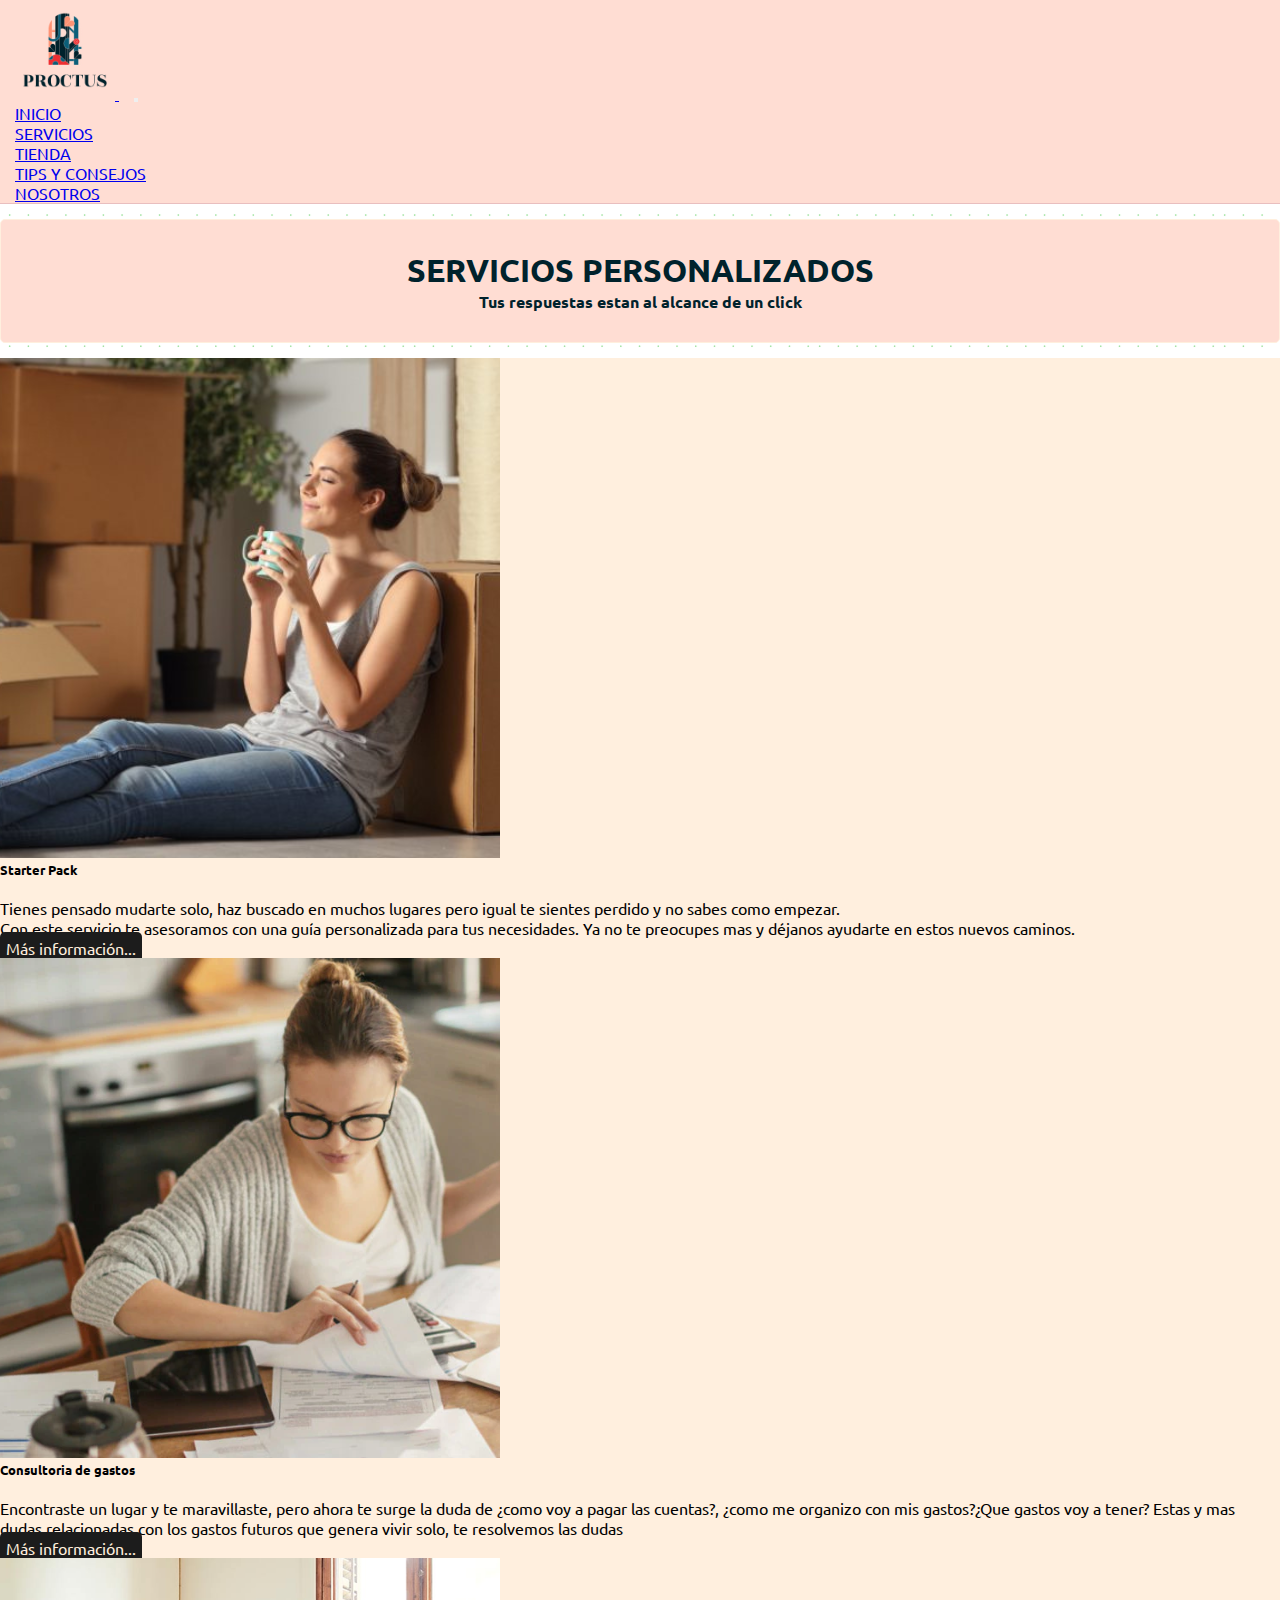
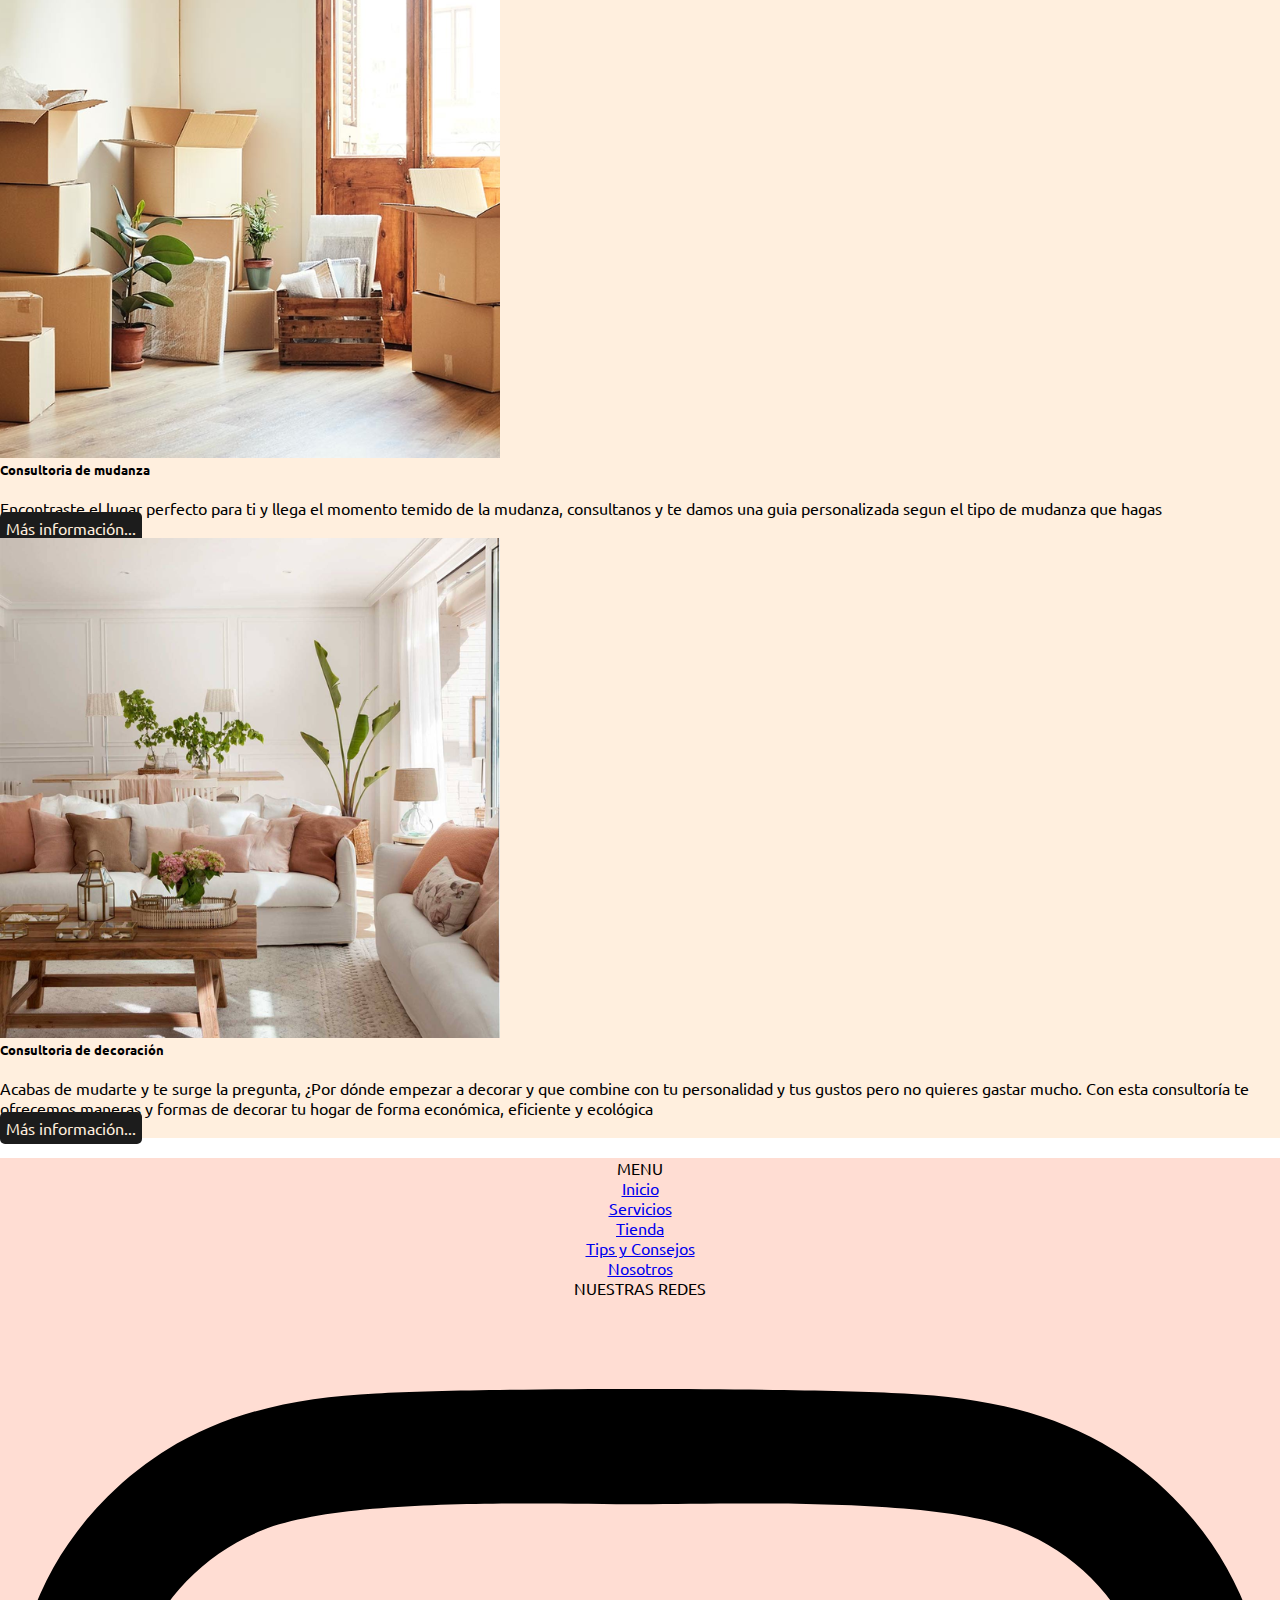
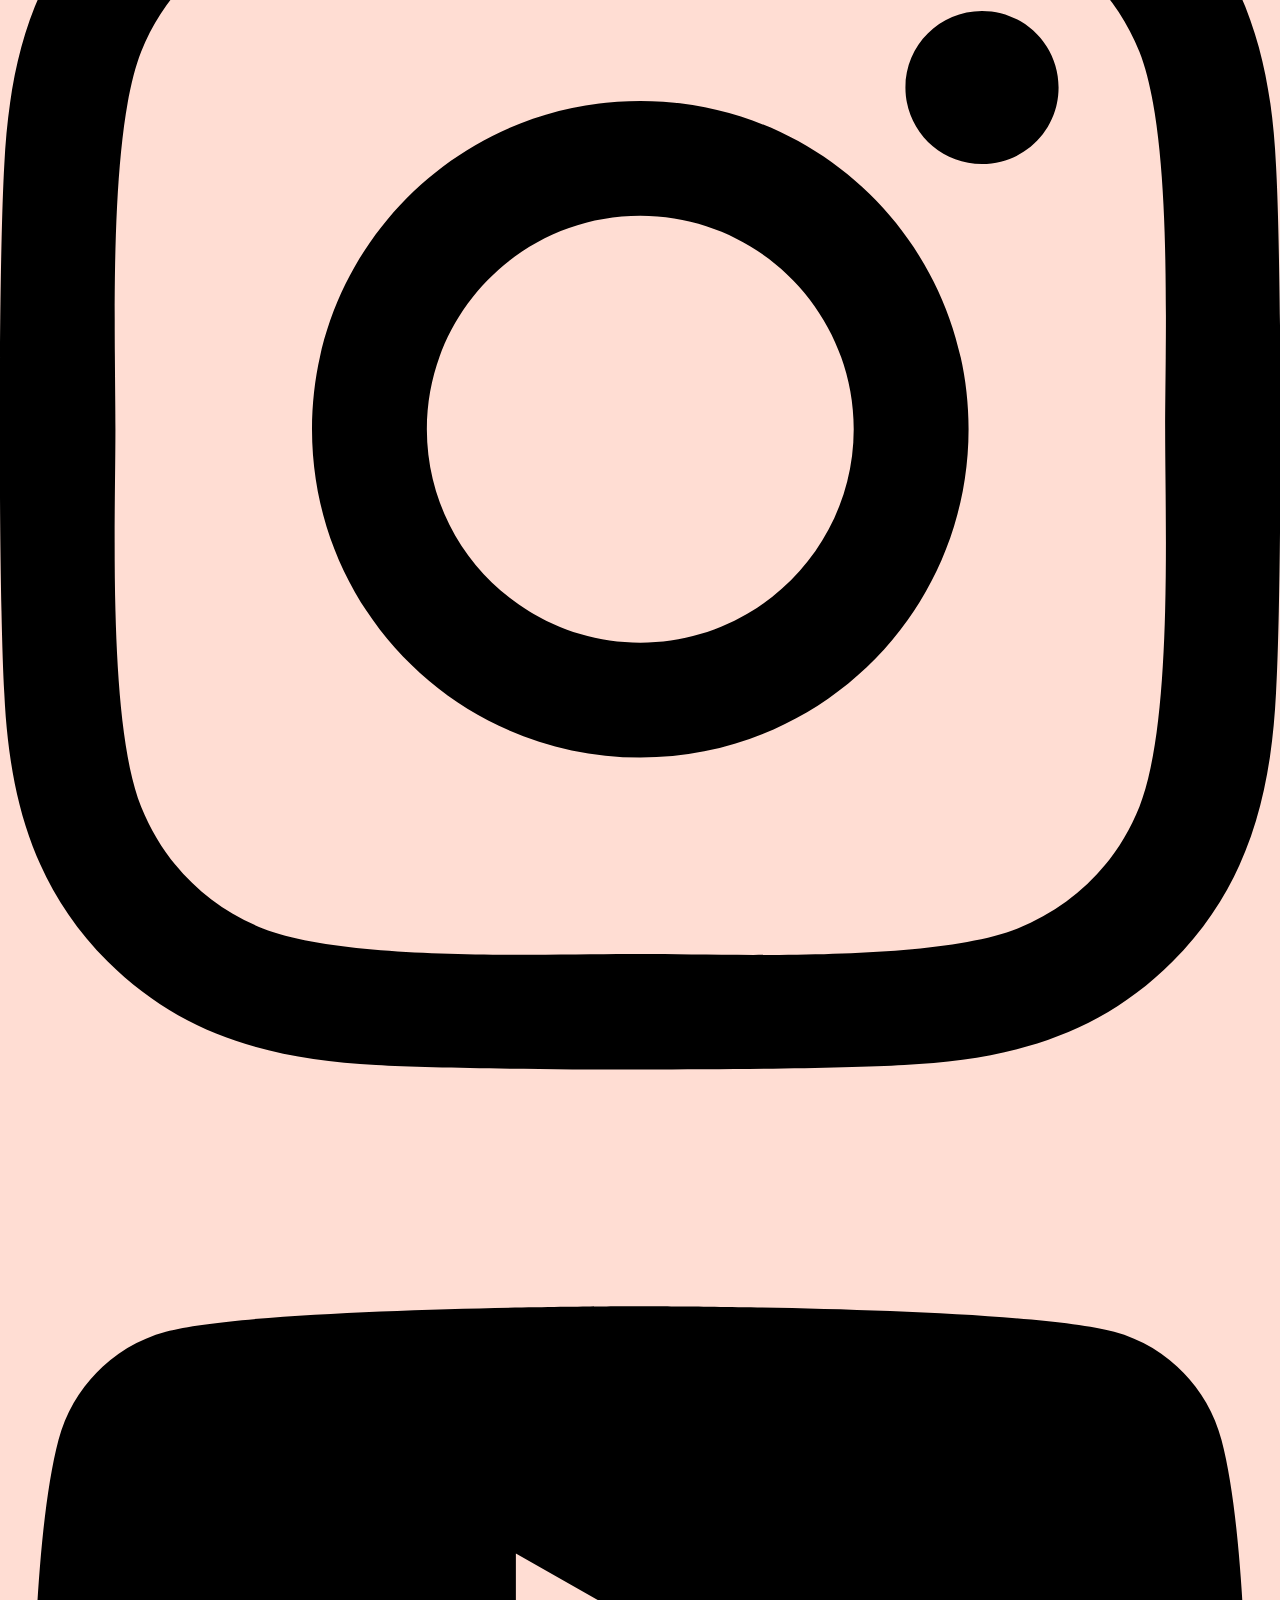
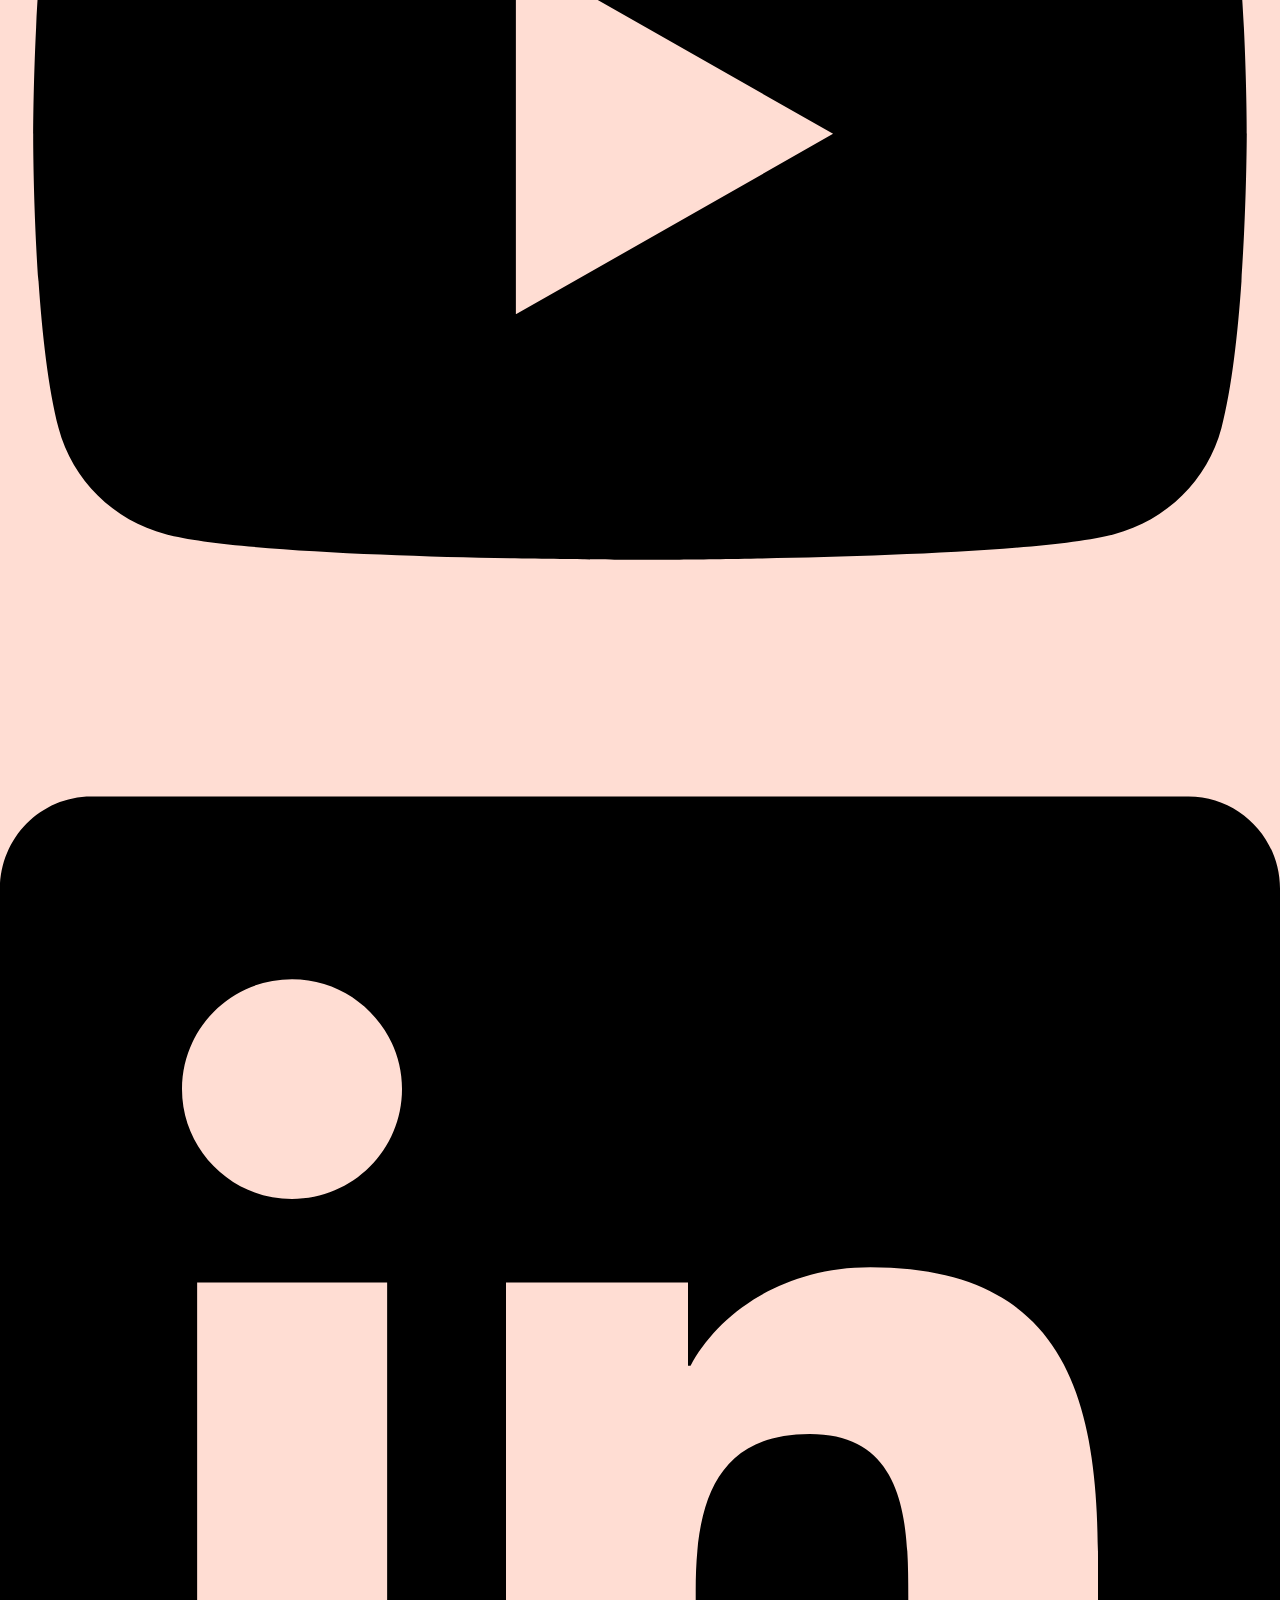
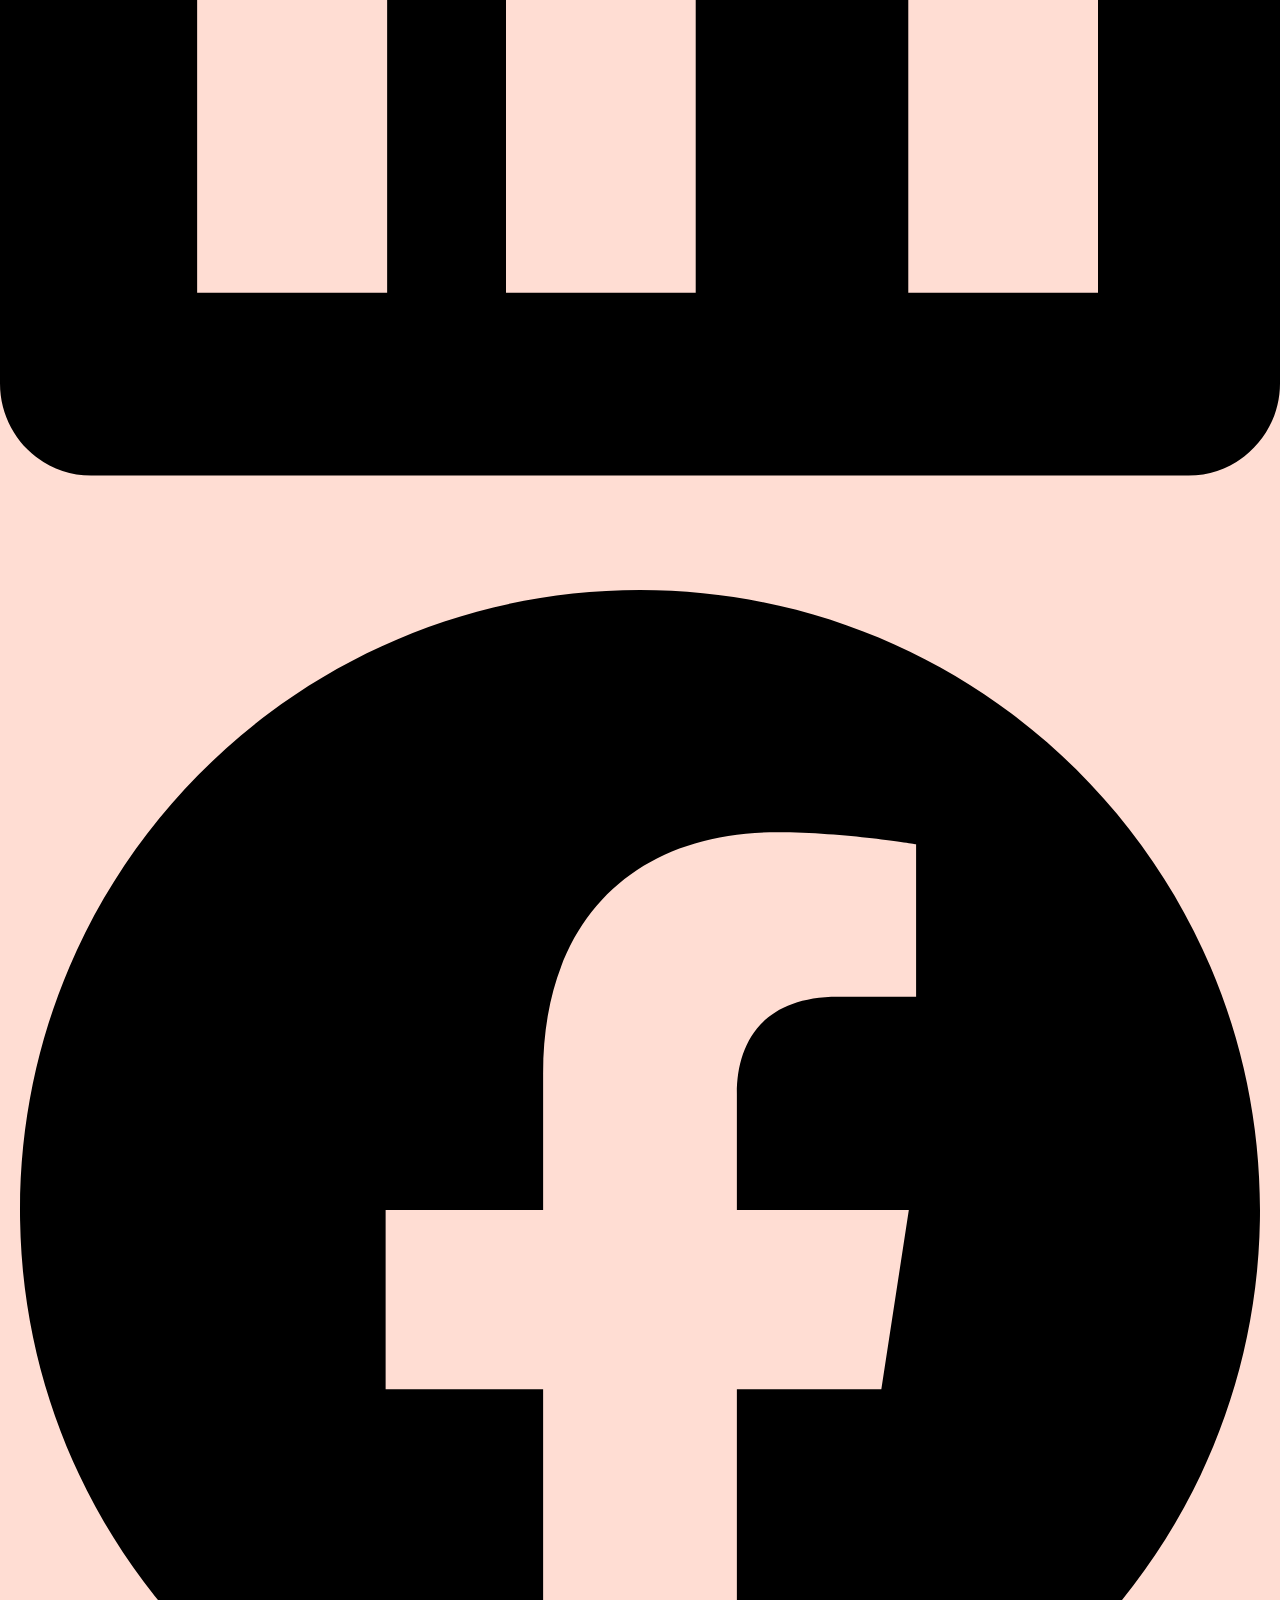
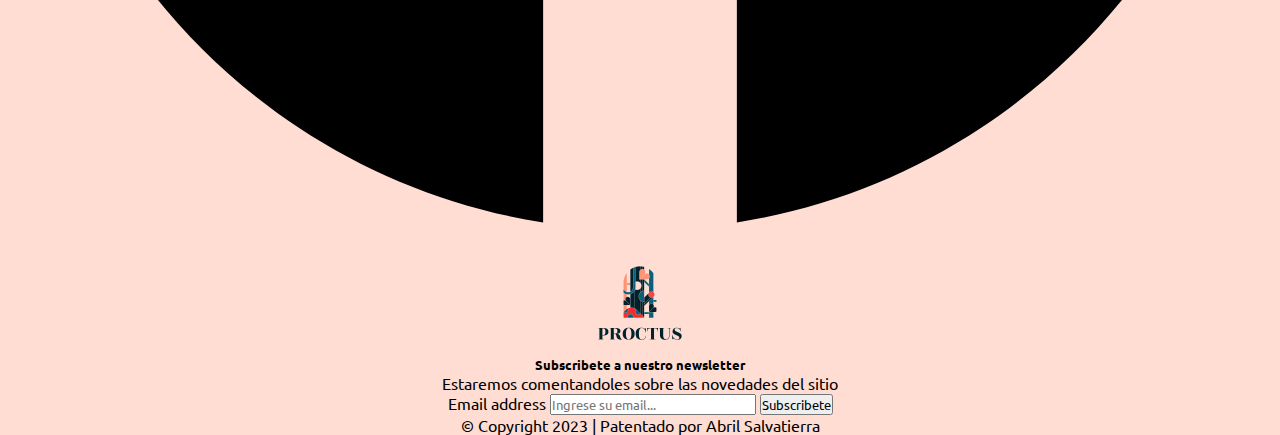
<file: pages/servicios.html>
<!doctype html>
<html lang="en">
    <head>
        <meta charset="utf-8">
        <meta name="viewport" content="width=device-width, initial-scale=1">
        
        <!-- Bootstrap con CDN -->
        <link href="https://cdn.jsdelivr.net/npm/bootstrap@5.3.0-alpha3/dist/css/bootstrap.min.css" rel="stylesheet" integrity="sha384-KK94CHFLLe+nY2dmCWGMq91rCGa5gtU4mk92HdvYe+M/SXH301p5ILy+dN9+nJOZ" crossorigin="anonymous">
        <!-- CSS -->
        <link rel="stylesheet" href="../css/style.css">
        <!-- Font -->
        <link rel="preconnect" href="https://fonts.googleapis.com">
        <link rel="preconnect" href="https://fonts.gstatic.com" crossorigin>
        <link href="https://fonts.googleapis.com/css2?family=Ubuntu&display=swap" rel="stylesheet">
        <!-- Meta Description -->
        <meta name="description" content="Asesoramiento y organización en tus primeras mudanzas también venta de productos esenciales del hogar y organización">
        <!-- Meta Keywords -->
        <meta name="keywords" content="servicios de mudanza, primera mudanza, asesoramiento en mudanzas, articulos de hogar, artiulos de organización">
        <!-- Meta Author -->
        <meta name="author" content="Abril Salvatierra">
        <!-- Favicon -->
        <link rel="shortcut icon" href="../images/logo/icono-logo.ico" type="image/x-icon">
        <!-- Protocolo Open Graph -->
        <meta property="og:title" content="Proctus | Asesoramiento en mudanzas | Venta de productos">
        <meta property="og:description" content="Asesoramiento y organización en tus mudanzas también venta de productos esenciales del hogar y organización">
        <meta property="og:creator" content="Abril Salvatierra">
        <title>Servicios | Proctus | Asesoramiento en mudanzas</title>
    </head>
    <body>
        <header>
          <nav class="navbar navbar-expand-lg navbar-light bg-home">
            <div class="container-fluid">
              <a class="navbar-brand" href="../index.html">
                <img src="../images/logo/logo-desktop.png" alt="logo" height=100px width="100px">
              </a>
              <button class="navbar-toggler" type="button" data-bs-toggle="collapse" data-bs-target="#navbarNav" aria-controls="navbarNav" aria-expanded="false" aria-label="Toggle navigation">
                <span class="navbar-toggler-icon"></span>
              </button>
              <div class="collapse navbar-collapse" id="navbarNav">
                <ul class="navbar-nav">
                  <li class="nav-item">
                    <a class="nav-link" href="../index.html">INICIO</a>
                  </li>
                  <li class="nav-item fw-bolder">
                    <a class="nav-link active" aria-current="page" href="servicios.html">SERVICIOS</a>
                  </li>
                  <li class="nav-item">
                    <a class="nav-link" href="tienda.html">TIENDA</a>
                  </li>
                  <li class="nav-item">
                    <a class="nav-link" href="tipsyconsejos.html">TIPS Y CONSEJOS</a>
                  </li>
                  <li class="nav-item">
                    <a class="nav-link" href="nosotros.html">NOSOTROS</a>
                  </li>
                </ul>
              </div>
            </div>
          </nav>
        </header>
        
        <main>
          <section class="container">
            <div class="titulo__container">
              <h1>SERVICIOS PERSONALIZADOS</h1>
              <h4>Tus respuestas estan al alcance de un click</h4>
          </section>
            <section class="container">
              <div class="card mb-2 card__container">
                <div class="row g-0 ">
                  <div class="col-md-4">
                    <img src="../images/imagenes-servicios/servicio_starter-pack.png" class="img-fluid rounded-start" alt="Servicio starter pack">
                  </div>
                  <div class="col-md-8">
                    <div class="card-body">
                      <h5 class="fw-bolder card-title">Starter Pack</h5>
                      <p class="card-text">Tienes pensado mudarte solo, haz buscado en muchos lugares pero igual te sientes perdido y no sabes como empezar.</p>
                      <p>Con este servicio te asesoramos con una guía personalizada para tus necesidades. Ya no te preocupes mas y déjanos ayudarte en estos nuevos caminos.</p>
                      <a href="https://www.idealista.com/news/deco/consejos/2022/11/21/800056-claves-y-consejos-para-independizarse-siendo-joven-en-2022" target="_blank" class="button__servicios">Más información...</a>
                    </div>
                  </div>
                </div>
              </div>
              <div class="card mb-2">
                <div class="row g-0 card__container">
                  <div class="col-md-4">
                    <img src="../images/imagenes-servicios/servicio_consultoria-de-gastos.png" class="img-fluid rounded-start" alt="Consultoria de gastos">
                  </div>
                  <div class="col-md-8">
                    <div class="card-body">
                      <h5 class="fw-bolder card-title">Consultoria de gastos</h5>
                      <p class="card-text">Encontraste un lugar y te maravillaste, pero ahora te surge la duda de ¿como voy a pagar las cuentas?, ¿como me organizo con mis gastos?¿Que gastos voy a tener? Estas y mas dudas relacionadas con los gastos futuros que genera vivir solo, te resolvemos las dudas</p>
                      <a href="https://vilmanunez.com/como-organizar-finanzas-personales/" target="_blank" class="button__servicios">Más información...</a>
                    </div>
                  </div>
                </div>
              </div>
              <div class="card mb-2">
                <div class="row g-0 card__container">
                  <div class="col-md-4">
                    <img src="../images/imagenes-servicios/servicio_consultoria-de-mudanza.png" class="img-fluid rounded-start" alt="Consultoria de mudanza">
                  </div>
                  <div class="col-md-8">
                    <div class="card-body">
                      <h5 class="fw-bolder card-title">Consultoria de mudanza</h5>
                      <p class="card-text">Encontraste el lugar perfecto para ti  y llega el momento temido de la mudanza, consultanos y te damos una guia personalizada segun el tipo de mudanza que hagas</p>
                      <a href="https://www.box2boxstorage.com/blog/es/article/consejos-para-mudarte" target="_blank" class="button__servicios">Más información...</a>
                    </div>
                  </div>
                </div>
              </div>
              <div class="card mb-2">
                <div class="row g-0 card__container">
                  <div class="col-md-4">
                    <img src="../images/imagenes-servicios/servicio_consultoria-de-decoracion.png" class="img-fluid rounded-start" alt="Consultoria de decoracion">
                  </div>
                  <div class="col-md-8">
                    <div class="card-body">
                      <h5 class="fw-bolder card-title">Consultoria de decoración</h5>
                      <p class="card-text">Acabas de mudarte y te surge la pregunta, ¿Por dónde empezar a decorar y que combine con tu personalidad y tus gustos pero no quieres gastar mucho. Con esta consultoría te ofrecemos maneras y formas de decorar tu hogar de forma económica, eficiente y ecológica</p>
                      <a href="https://www.elmueble.com/decoracion/20-ideas-buenas-bonitas-y-baratas-para-renovar-tu-casa_43748" target="_blank" class="button__servicios">Más información...</a>
                    </div>
                  </div>
                </div>
              </div>
            </section>
            
            <section>

            </section>
            
            <section>

            </section>
        </main>

        <footer class="container-fluid">
          <div class="row py-5">
            <div class="col-lg-3 col-md-4 col-sm-6 text-align-space-around">
              <p class="fw-bolder">MENU</p>
              <ul class="nav flex-column">
                <li class="nav-item mb-2"><a href="../index.html" target="_blank" class="nav-link p-0 text-muted">Inicio</a></li>
                <li class="nav-item mb-2"><a href="servicios.html" target="_blank" class="nav-link p-0 text-muted">Servicios</a></li>
                <li class="nav-item mb-2"><a href="tienda.html" target="_blank" class="nav-link p-0 text-muted">Tienda</a></li>
                <li class="nav-item mb-2"><a href="tipsyconsejos.html" target="_blank"class="nav-link p-0 text-muted">Tips y Consejos</a></li>
                <li class="nav-item mb-2"><a href="nosotros.html" target="_blank" class="nav-link p-0 text-muted">Nosotros</a></li>
              </ul>
            </div>

            <div class="col-lg-3 col-md-4 col-sm-6 text-align-space-around">
              <p class="fw-bolder">NUESTRAS REDES</p>
              <ul class="nav flex-wrap iconos__redes">
                <li class="nav-item mb-2">
                  <a href="https://instagram.com" target="_blank" class="p-2 w-25">
                  <img src="../images/iconos/instagram.svg" alt="instagram"></a>
                </li>
                <li class="nav-item mb-2"><a href="https://youtube.com" target="_blank" class="p-2 w-25">
                  <img src="../images/iconos/youtube.svg" alt="youtube"></a>
                </li>
                <li class="nav-item mb-2"><a href="https://linkedin.com" target="_blank" class="p-2 w-25">
                  <img src="../images/iconos/linkedin.svg" alt="linkedin"></a>
                </li>
                <li class="nav-item mb-2"><a href="https://facebook.com" target="_blank" class="p-2 w-25">
                  <img src="../images/iconos/facebook.svg" alt="facebook"></a>
                </li>
              </ul>
            </div>

            <div class="col-lg-3 col-md-4 col-sm-6 align-item-center">
              <img src="../images/logo/logo-mobile.png" alt="Proctus">
            </div>
      
            <div class="col-lg-3 col-md-4 col-sm-6 align-item-center">
              <form>
                <h5 class="fw-bolder">Subscribete a nuestro newsletter</h5>
                <p>Estaremos comentandoles sobre las novedades del sitio</p>
                <div class="d-flex w-100 gap-2">
                  <label for="newsletter1" class="visually-hidden">Email address</label>
                  <input id="newsletter1" type="text" class="form-control" placeholder="Ingrese su email...">
                  <button class="btn btn-primary" type="button">Subscribete</button>
                </div>
              </form>
            </div>
        </div>
        <div class="row">
          <p class="footer__copyright text-center">© Copyright 2023 | Patentado por Abril Salvatierra</p>
        </div>
      </footer>

        <!-- Script CDN de Bootstrap -->
        <script src="https://cdn.jsdelivr.net/npm/bootstrap@5.3.0-alpha3/dist/js/bootstrap.bundle.min.js" integrity="sha384-ENjdO4Dr2bkBIFxQpeoTz1HIcje39Wm4jDKdf19U8gI4ddQ3GYNS7NTKfAdVQSZe" crossorigin="anonymous"></script>
    </body>
</html>
</file>
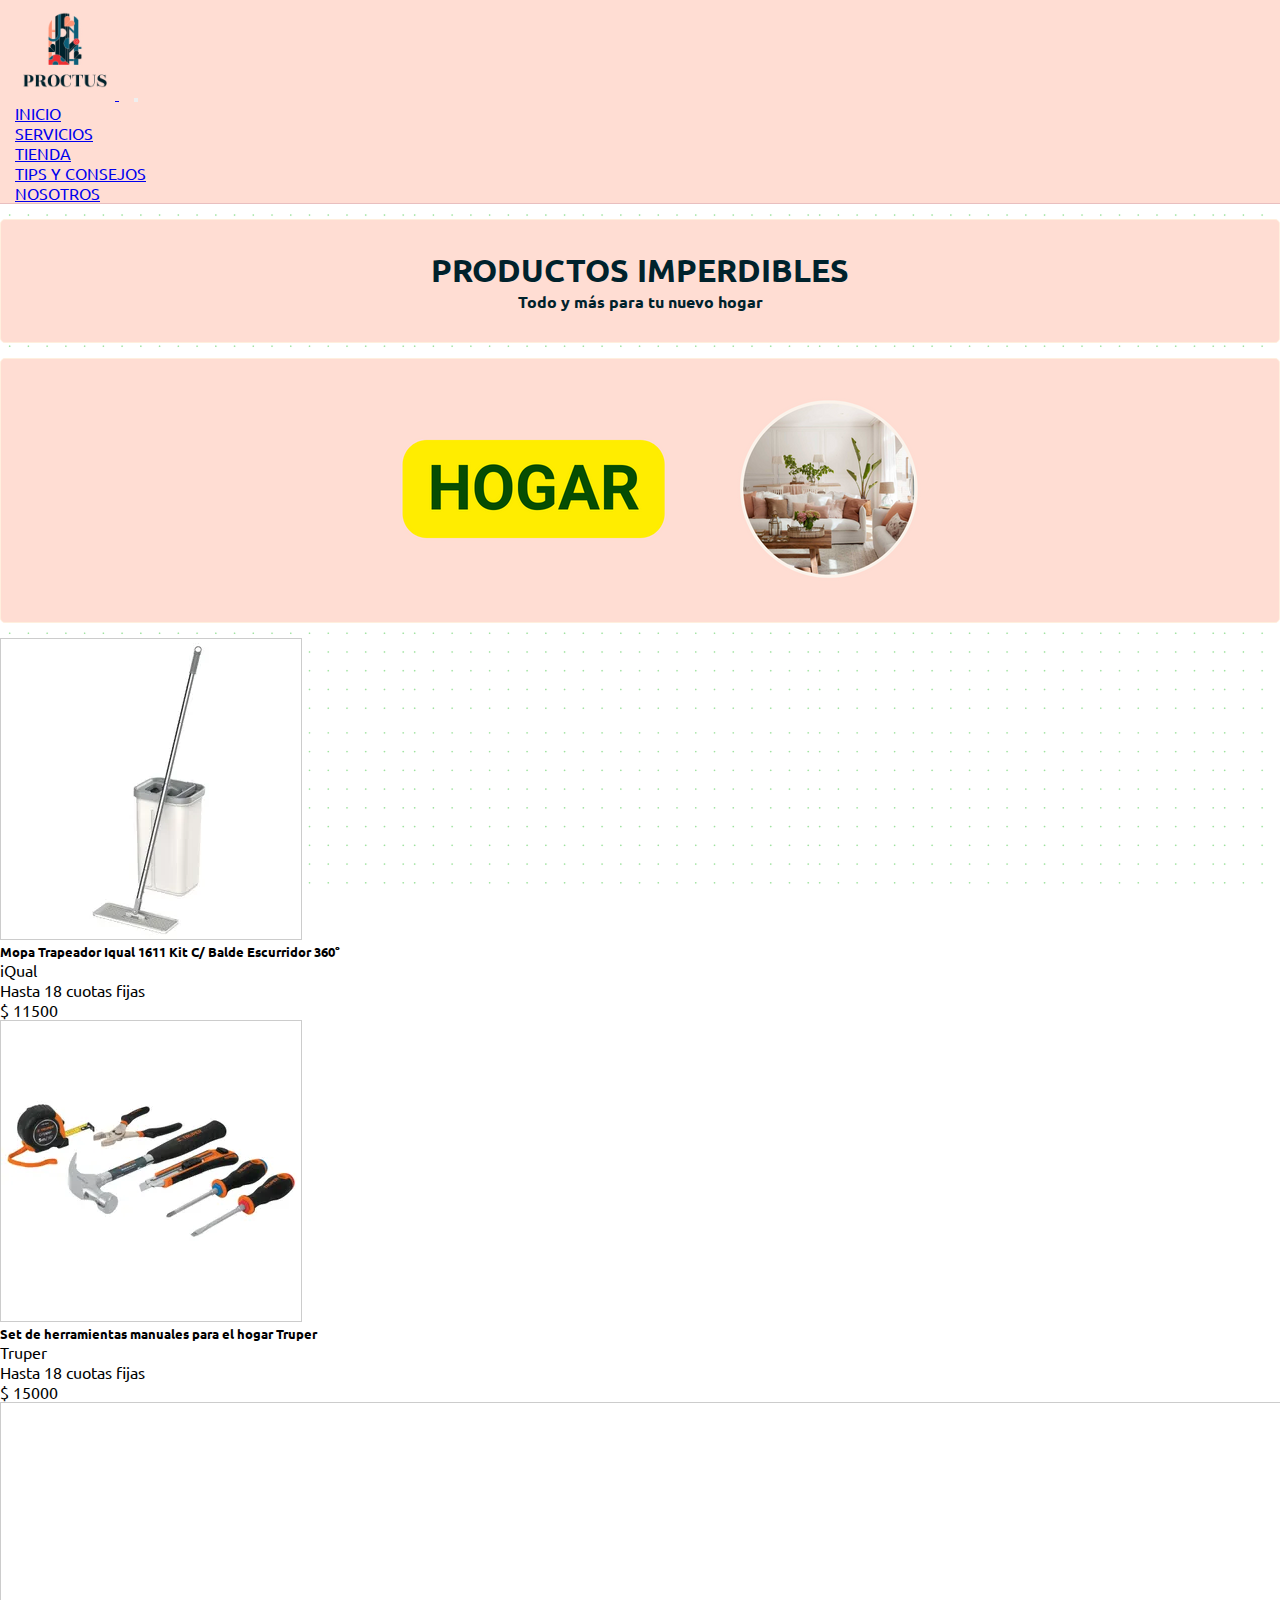
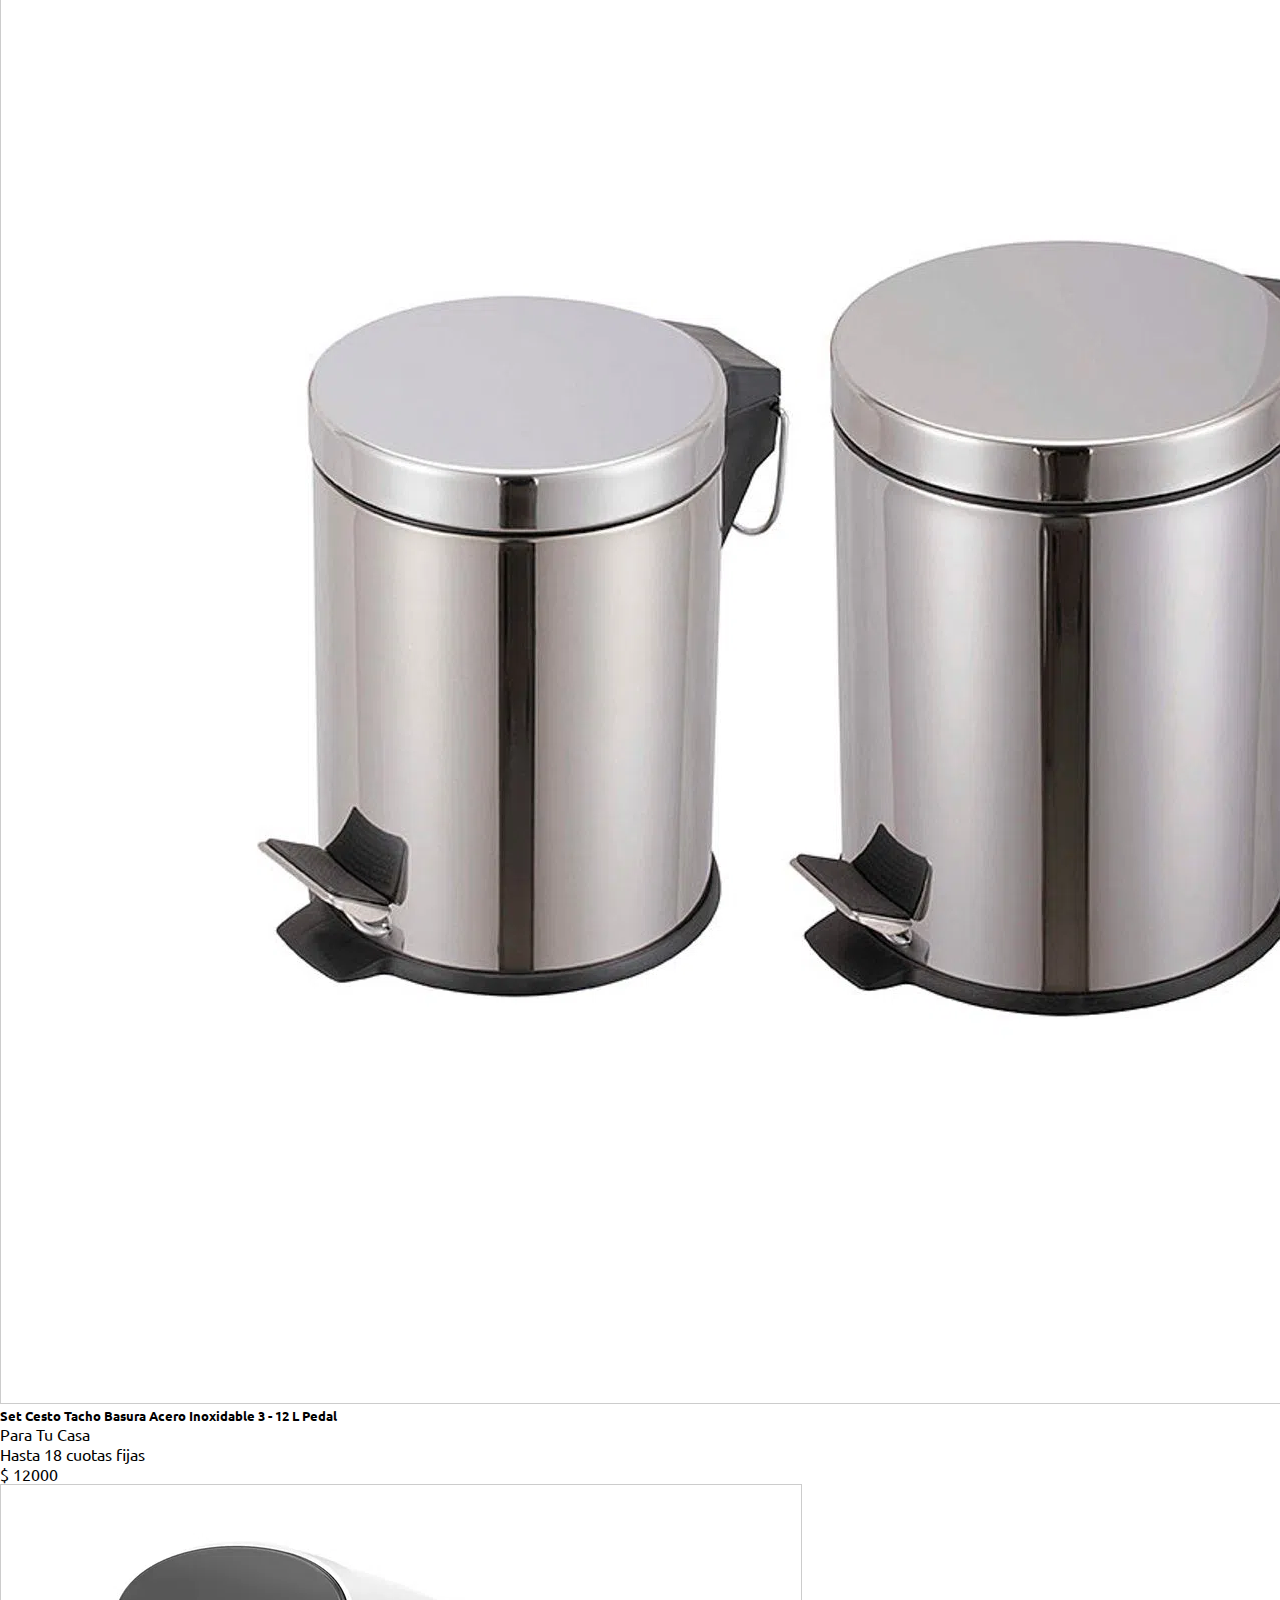
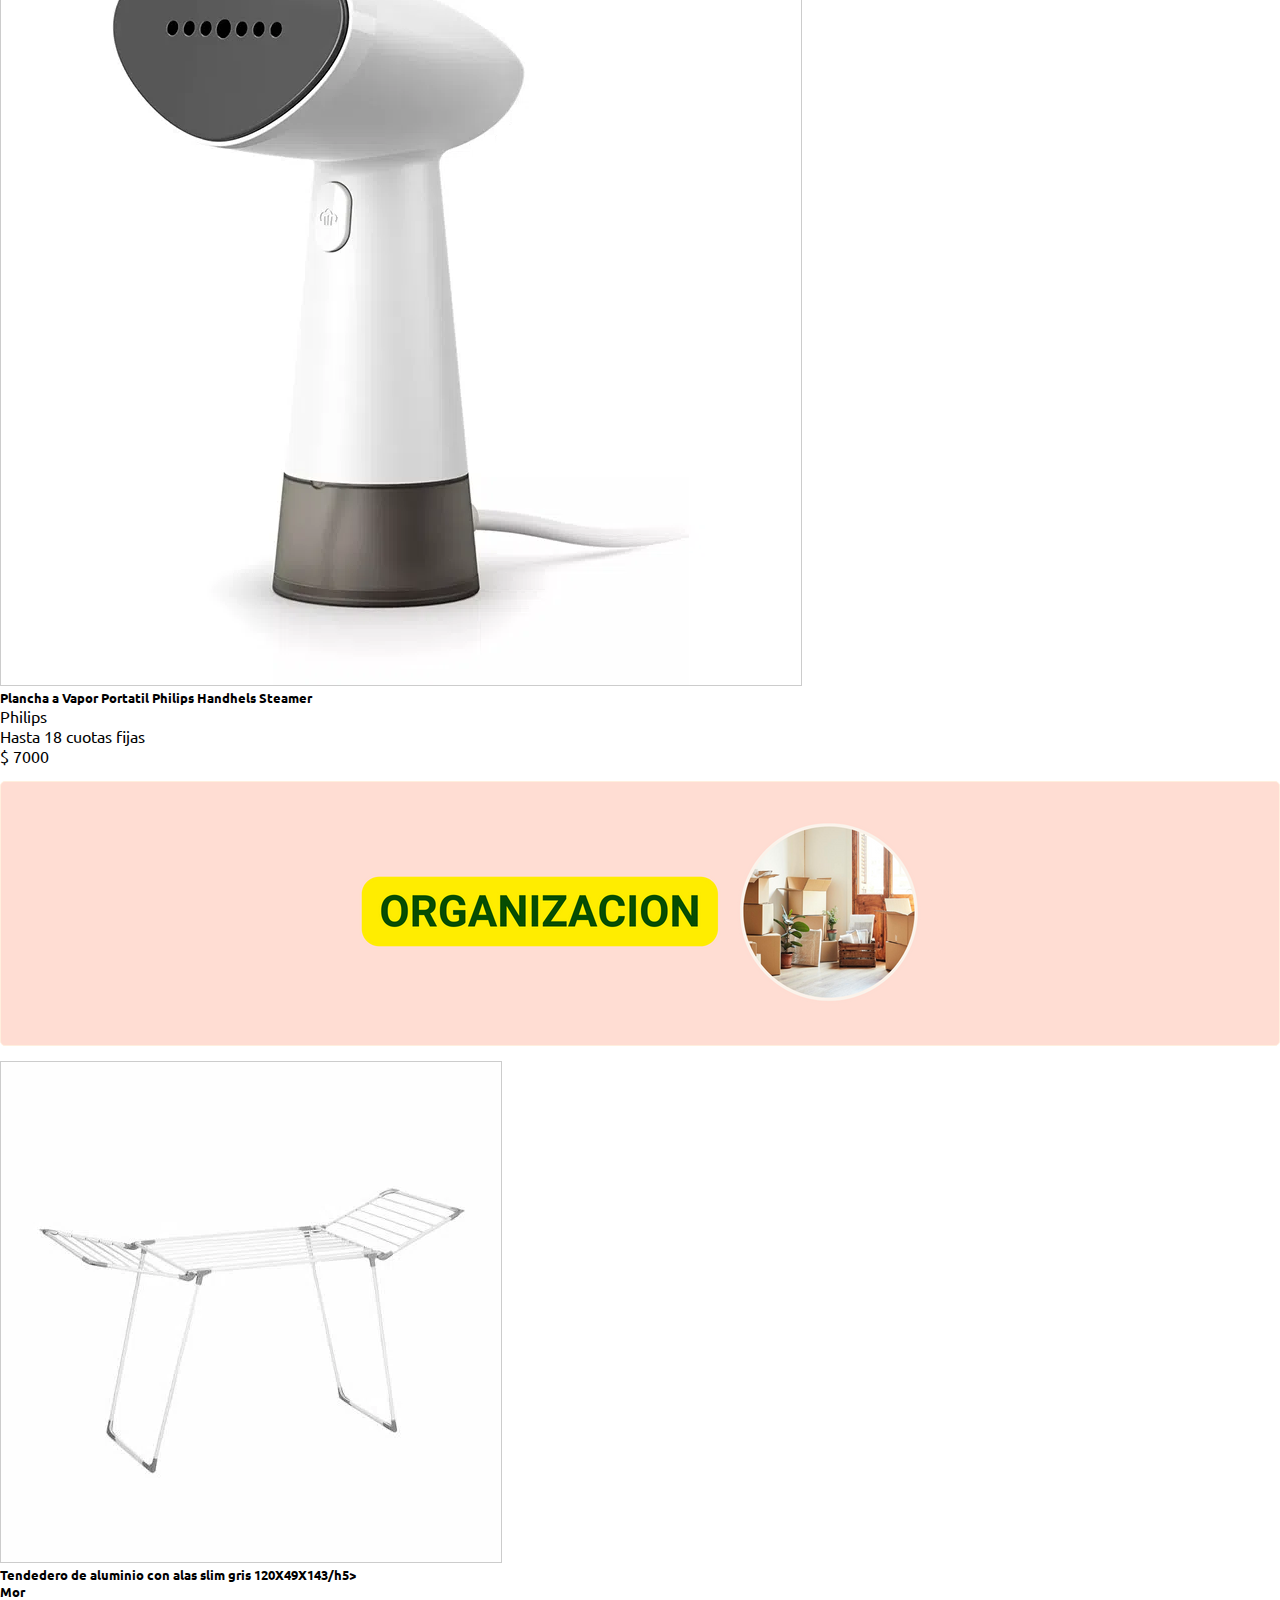
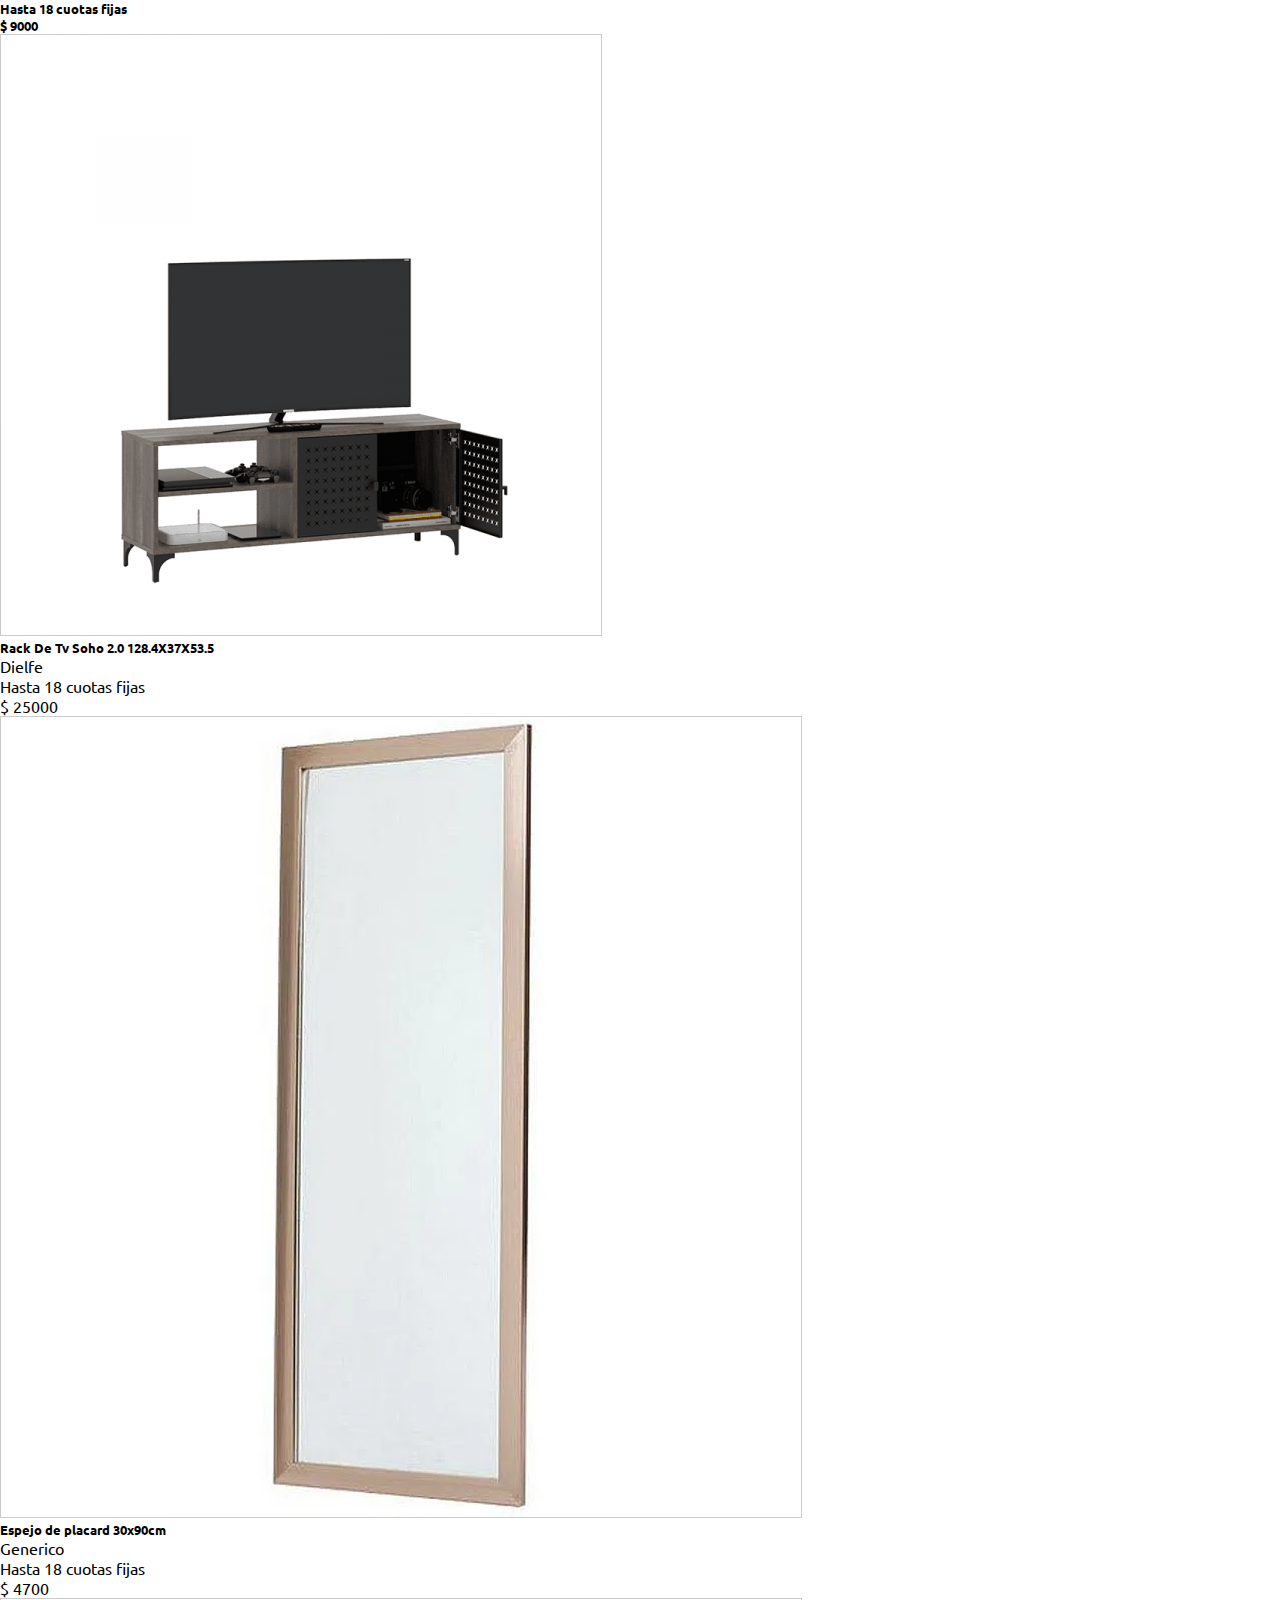
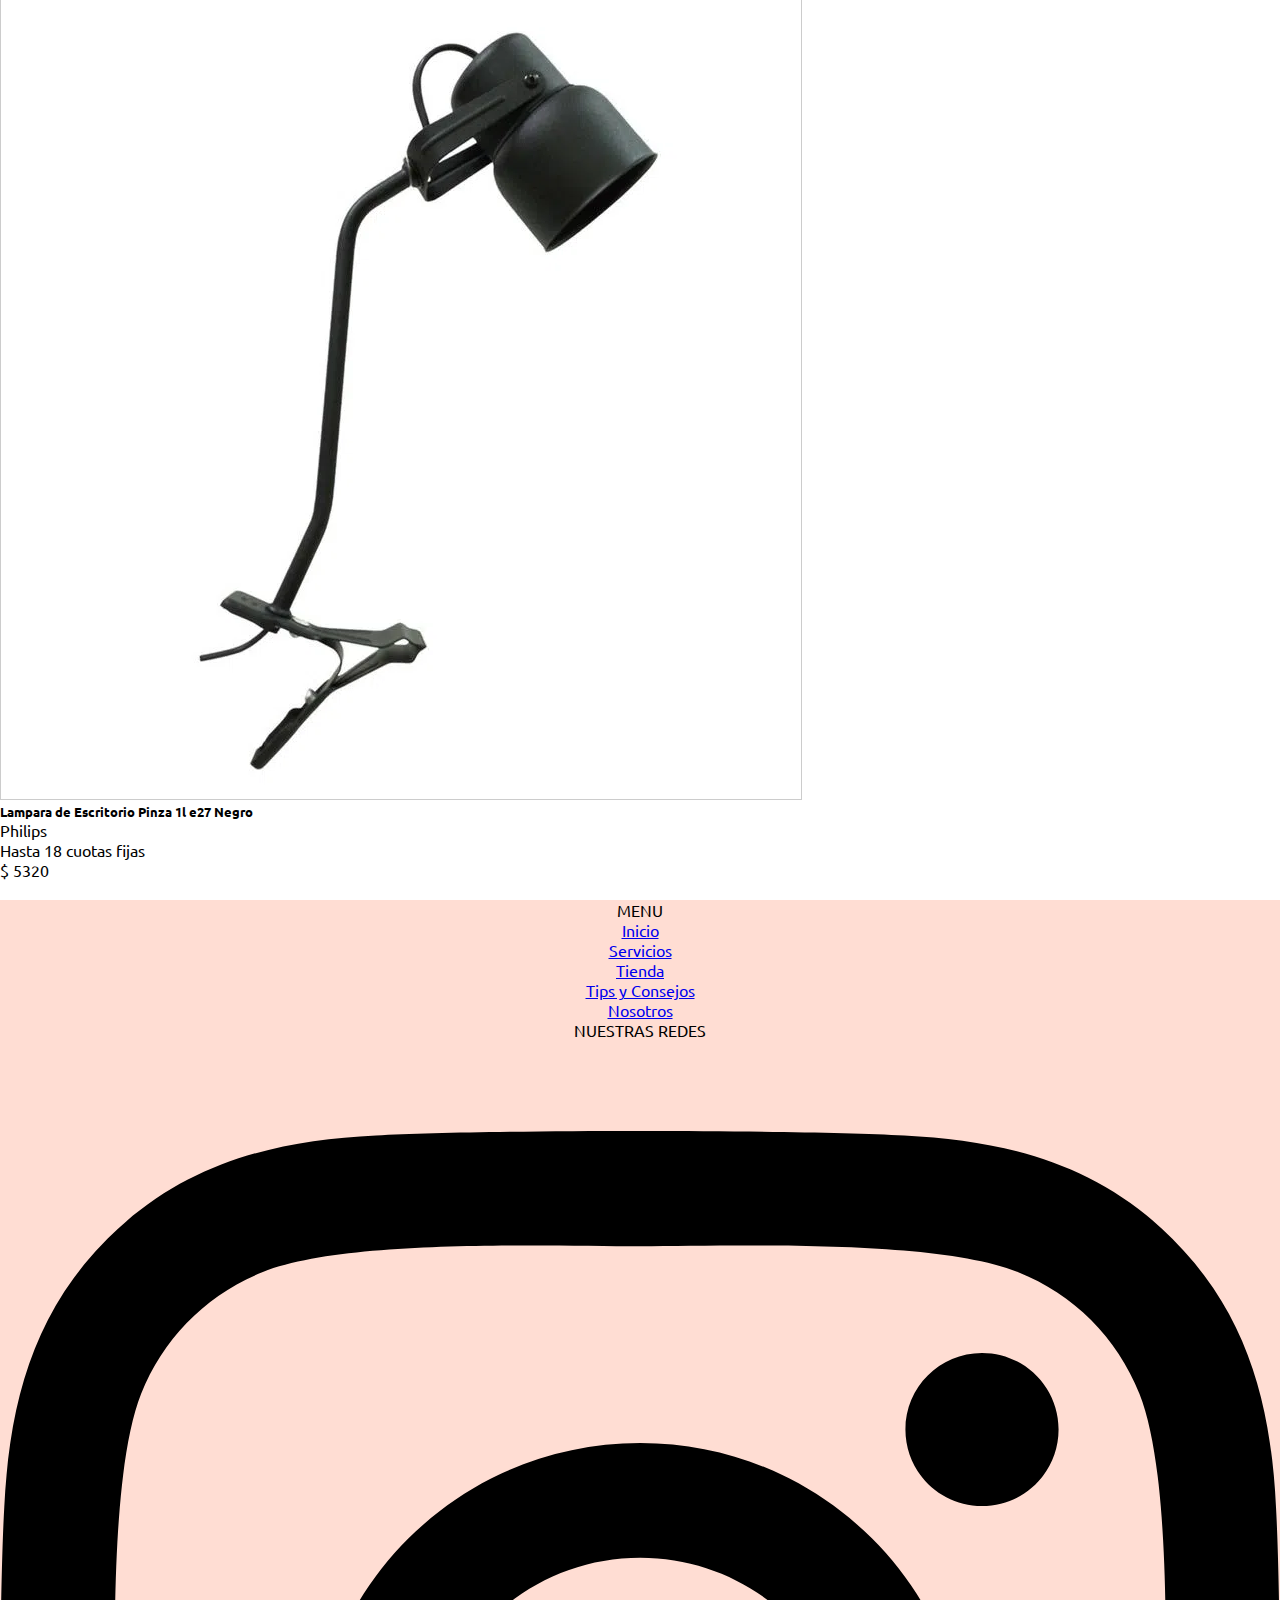
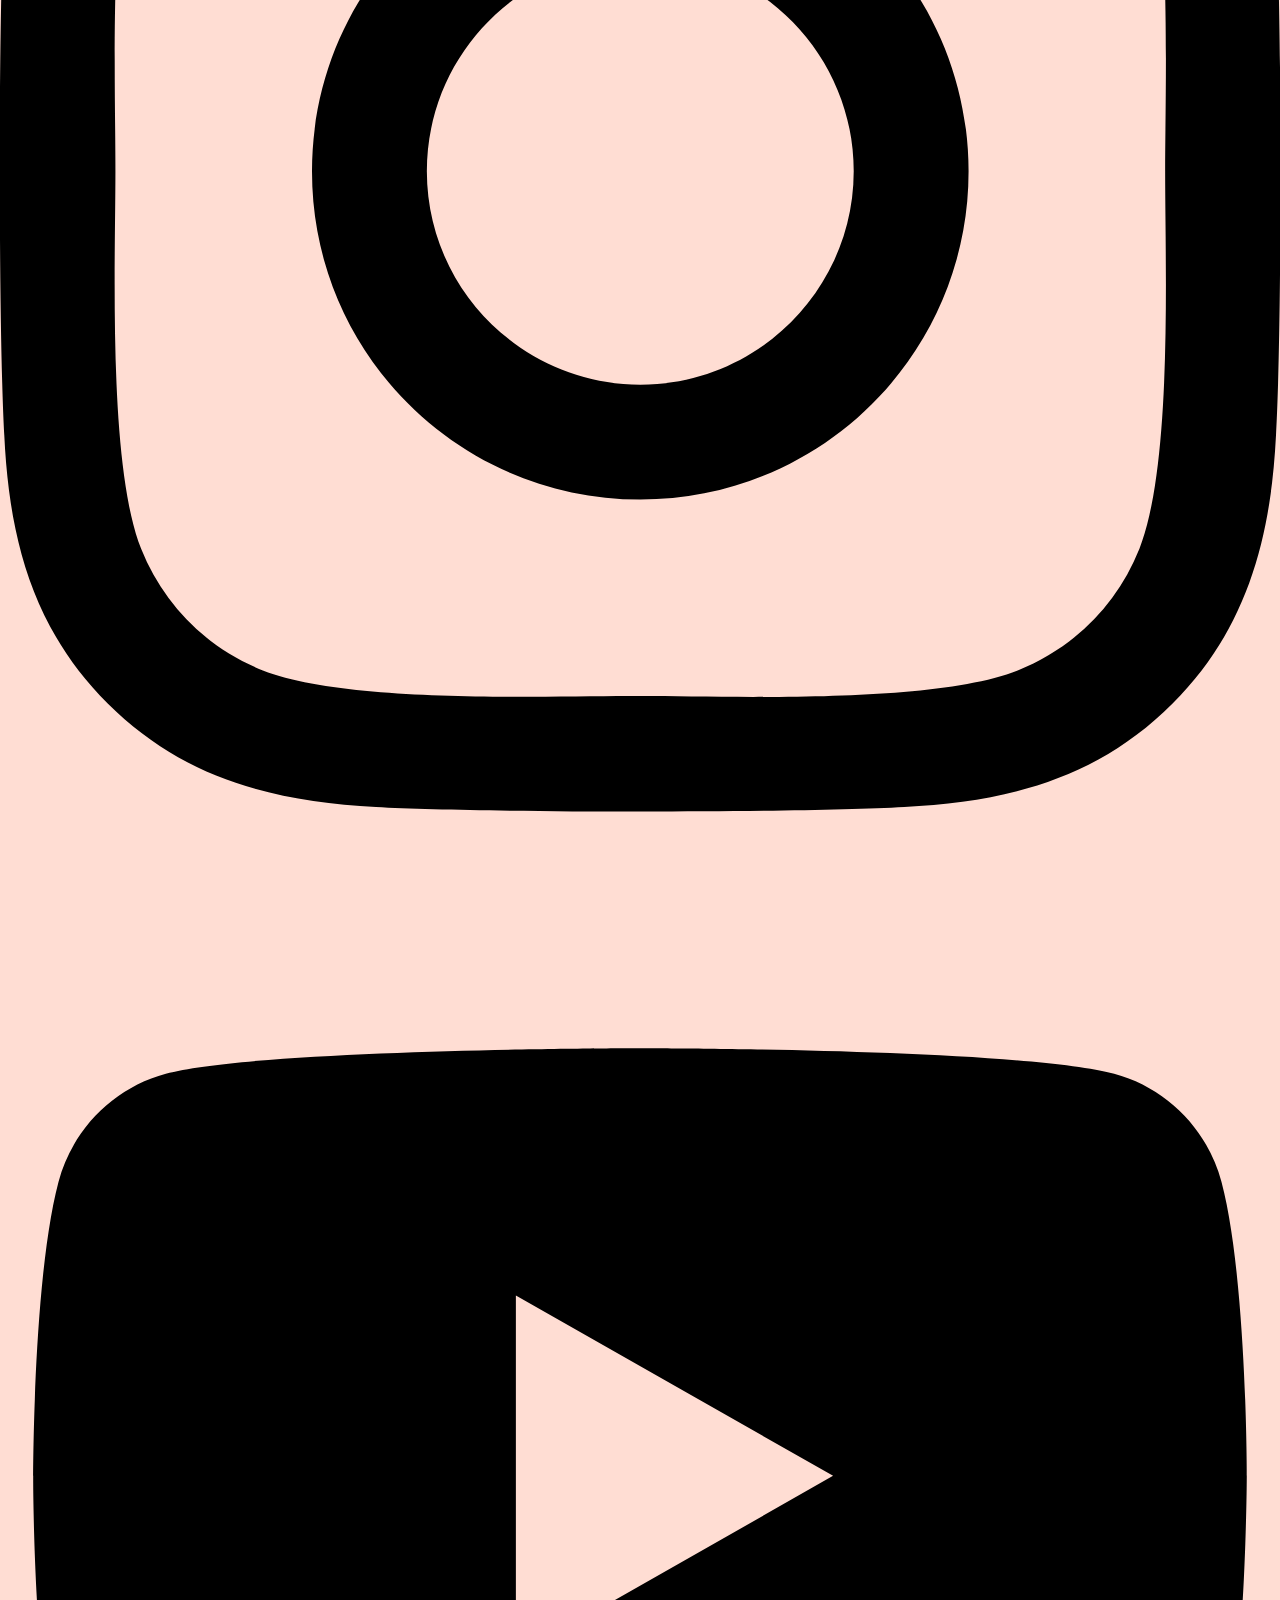
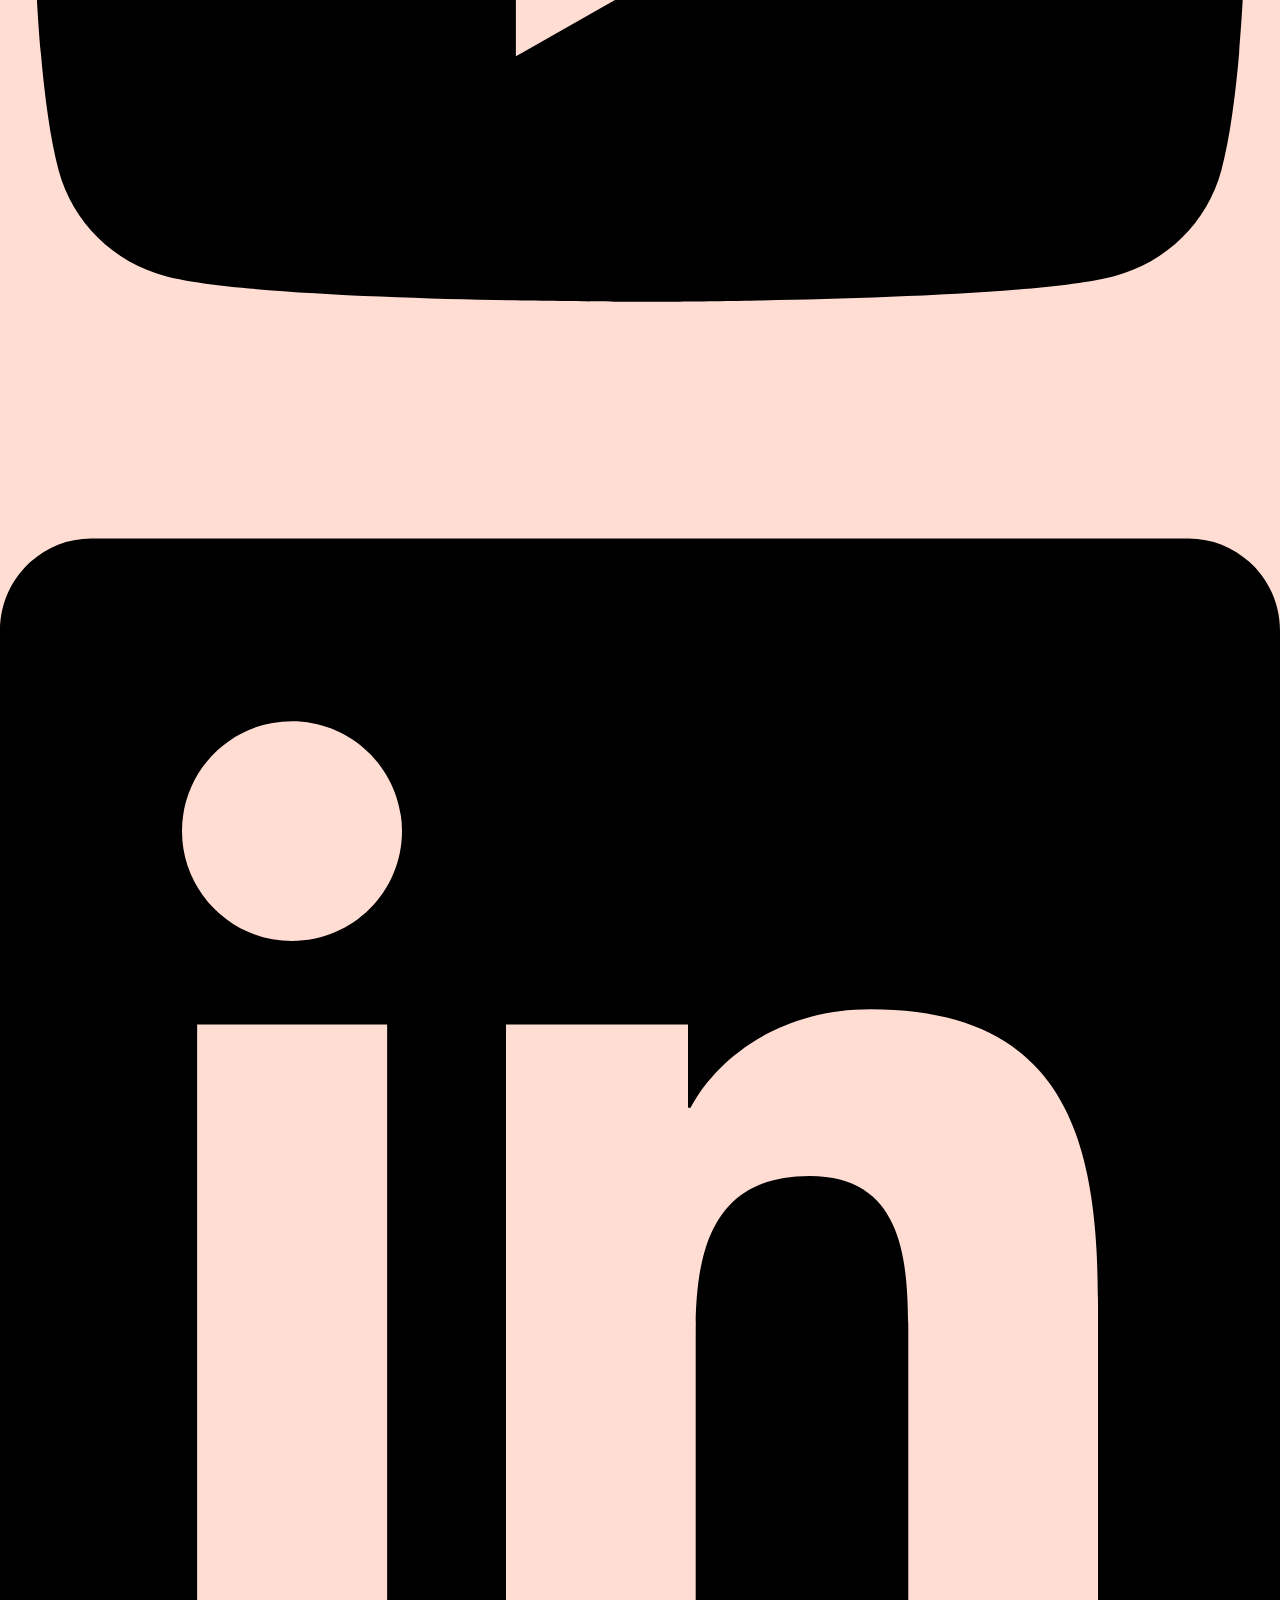
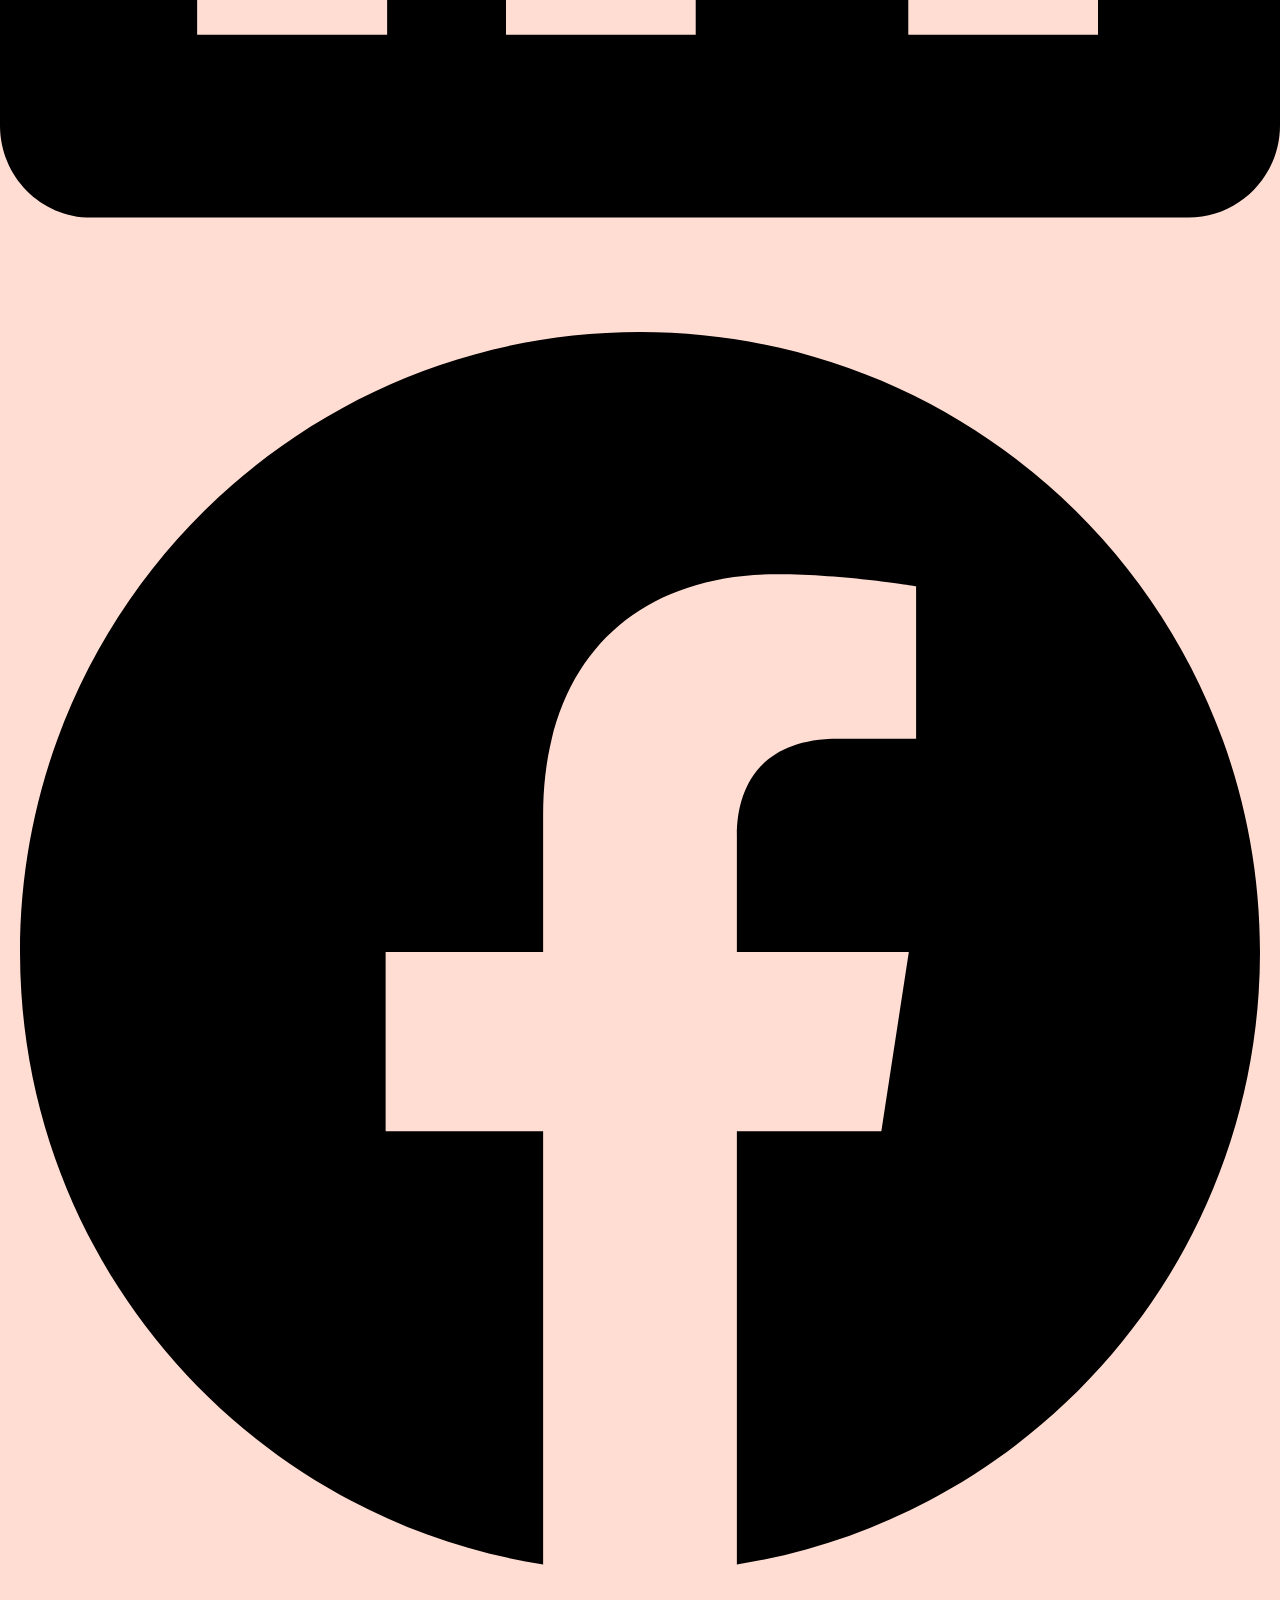
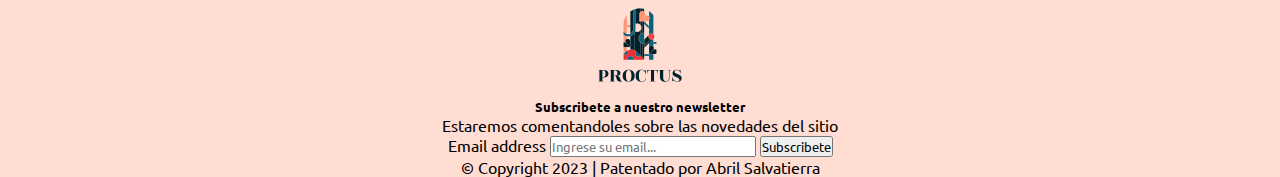
<file: pages/tienda.html>
<!doctype html>
<html lang="en">
    <head>
        <meta charset="utf-8">
        <meta name="viewport" content="width=device-width, initial-scale=1">
        
        <!-- Bootstrap con CDN -->
        <link href="https://cdn.jsdelivr.net/npm/bootstrap@5.3.0-alpha3/dist/css/bootstrap.min.css" rel="stylesheet" integrity="sha384-KK94CHFLLe+nY2dmCWGMq91rCGa5gtU4mk92HdvYe+M/SXH301p5ILy+dN9+nJOZ" crossorigin="anonymous">
        <!-- CSS -->
        <link rel="stylesheet" href="../css/style.css">
        <!-- Font -->
        <link rel="preconnect" href="https://fonts.googleapis.com">
        <link rel="preconnect" href="https://fonts.gstatic.com" crossorigin>
        <link href="https://fonts.googleapis.com/css2?family=Ubuntu&display=swap" rel="stylesheet">
        <!-- Meta Description -->
        <meta name="description" content="Asesoramiento y organización en tus primeras mudanzas también venta de productos esenciales del hogar y organización">
        <!-- Meta Keywords -->
        <meta name="keywords" content="servicios de mudanza, primera mudanza, asesoramiento en mudanzas, articulos de hogar, artiulos de organización">
        <!-- Meta Author -->
        <meta name="author" content="Abril Salvatierra">
        <!-- Favicon -->
        <link rel="shortcut icon" href="../images/logo/icono-logo.ico" type="image/x-icon">
        <!-- Protocolo Open Graph -->
        <meta property="og:title" content="Proctus | Asesoramiento en mudanzas | Venta de productos">
        <meta property="og:description" content="Asesoramiento y organización en tus mudanzas también venta de productos esenciales del hogar y organización">
        <meta property="og:creator" content="Abril Salvatierra">
        <title>Tienda | Proctus | Asesoramiento en mudanzas</title>
    </head>
    <body>
        <header>
          <nav class="navbar navbar-expand-lg navbar-light bg-home">
            <div class="container-fluid">
              <a class="navbar-brand" href="../index.html">
                <img src="../images/logo/logo-desktop.png" alt="logo" height=100px width="100px">
              </a>
              <button class="navbar-toggler" type="button" data-bs-toggle="collapse" data-bs-target="#navbarNav" aria-controls="navbarNav" aria-expanded="false" aria-label="Toggle navigation">
                <span class="navbar-toggler-icon"></span>
              </button>
              <div class="collapse navbar-collapse" id="navbarNav">
                <ul class="navbar-nav">
                  <li class="nav-item">
                    <a class="nav-link" href="../index.html">INICIO</a>
                  </li>
                  <li class="nav-item">
                    <a class="nav-link" href="servicios.html">SERVICIOS</a>
                  </li>
                  <li class="nav-item fw-bolder">
                    <a class="nav-link active" aria-current="page" href="tienda.html">TIENDA</a>
                  </li>
                  <li class="nav-item">
                    <a class="nav-link" href="tipsyconsejos.html">TIPS Y CONSEJOS</a>
                  </li>
                  <li class="nav-item">
                    <a class="nav-link" href="nosotros.html">NOSOTROS</a>
                  </li>
                </ul>
              </div>
            </div>
          </nav>
        </header>
        
        <main>
          <section class="container">
            <div class="titulo__container">
              <h1>PRODUCTOS IMPERDIBLES</h1>
              <h4>Todo y más para tu nuevo hogar</h4>
          </section>
            <!-- Primer Carusel de productos -->  
            <section class="container">
              <div class="slim-banner titulo__container">
                <img src="../images/slim-banners/Slim_banner-hogar.png" class="img-fluid" alt="Productos de hogar">
              </div>
              <div class="row row-cols-md-4 row-cols-sm-2 g-4 carusel__container">
                <div class="col">
                  <div class="card h-100">
                    <img src="../images/productos/carousel_productos_mopa.webp" class="card-img-top" alt="Mopa Iqual 1611 kit con balde escurridor de 360 grados">
                    <div class="card-body">
                      <h5 class="card-title">Mopa Trapeador Iqual 1611 Kit C/ Balde Escurridor 360°</h5>
                      <p class="fw-bold card-text">iQual</p>
                      <p class="text-muted">Hasta 18 cuotas fijas</p>
                      <p class="fw-bold card-text">$ 11500</p>
                    </div>
                  </div>
                </div>
                <div class="col">
                  <div class="card h-100">
                    <img src="../images/productos/carousel_productos_set-de-herramientas.webp" class="card-img-top" alt="Set de herramientas manuales para el hogar marca truper">
                    <div class="card-body">
                      <h5 class="card-title">Set de herramientas manuales para el hogar Truper</h5>
                      <p class="fw-bold card-text">Truper</p>
                      <p class="text-muted">Hasta 18 cuotas fijas</p>
                      <p class="fw-bold card-text">$ 15000</p>
                    </div>
                  </div>
                </div>
                <div class="col">
                  <div class="card h-100">
                    <img src="../images/productos/carousel_productos_tachos_de.jpeg" class="card-img-top" alt="Set tachos de basura acero inoxidable de 3 y 12 litros a pedal">
                    <div class="card-body">
                      <h5 class="card-title">Set Cesto Tacho Basura Acero Inoxidable 3 - 12 L Pedal</h5>
                      <p class="fw-bold card-text">Para Tu Casa</p>
                      <p class="text-muted">Hasta 18 cuotas fijas</p>
                      <p class="fw-bold card-text">$ 12000</p>
                    </div>
                  </div>
                </div>
                <div class="col">
                  <div class="card h-100">
                    <img src="../images/productos/carousel_productos_vaporizador-de-prendas.webp" class="card-img-top" alt="Plancha a vapor portatil philips handhels steamer">
                    <div class="card-body">
                      <h5 class="card-title">Plancha a Vapor Portatil Philips Handhels Steamer</h5>
                      <p class="fw-bold card-text">Philips</p>
                      <p class="text-muted">Hasta 18 cuotas fijas</p>
                      <p class="fw-bold card-text">$ 7000</p>
                    </div>
                  </div>
                </div>
              </div>
            </section>
            <!-- Fin primer Carusel de productos -->
            <!-- Segundo Carusel de productos -->  
            <section class="container">
              <div class="slim-banner titulo__container">
                <img src="../images/slim-banners/Slim_banner-Organizacion.png" class="img-fluid" alt="Productos de organizacion">
              </div>
              <div class="row row-cols-md-4 row-cols-sm-2 g-4 carusel__container">
                <div class="col">
                  <div class="card h-100">
                    <img src="../images/productos/carousel_productos_tender.webp" class="card-img-top" alt="Tendedero de aluminio con alas slim gris">
                    <div class="card-body">
                      <h5 class="card-title">Tendedero de aluminio con alas slim gris 120X49X143/h5>
                      <p class="fw-bold card-text">Mor</p>
                      <p class="text-muted">Hasta 18 cuotas fijas</p>
                      <p class="fw-bold card-text">$ 9000</p>
                    </div>
                  </div>
                </div>
                <div class="col">
                  <div class="card h-100">
                    <img src="../images/productos/carousel_productos_rack-tv.png" class="card-img-top" alt="Rack De Tv Soho">
                    <div class="card-body">
                      <h5 class="card-title">Rack De Tv Soho 2.0 128.4X37X53.5</h5>
                      <p class="fw-bold card-text">Dielfe</p>
                      <p class="text-muted">Hasta 18 cuotas fijas</p>
                      <p class="fw-bold card-text">$ 25000</p>
                    </div>
                  </div>
                </div>
                <div class="col">
                  <div class="card h-100">
                    <img src="../images/productos/carousel_productos_espejo.webp" class="card-img-top" alt="Espejo placard 30 por 90 centimetros">
                    <div class="card-body">
                      <h5 class="card-title">Espejo de placard 30x90cm</h5>
                      <p class="fw-bold card-text">Generico</p>
                      <p class="text-muted">Hasta 18 cuotas fijas</p>
                      <p class="fw-bold card-text">$ 4700</p>
                    </div>
                  </div>
                </div>
                <div class="col">
                  <div class="card h-100">
                    <img src="../images/productos/carousel_productos_lampara-de-escritorio.webp" class="card-img-top" alt="Lampara de escritorio con pinza">
                    <div class="card-body">
                      <h5 class="card-title">Lampara de Escritorio Pinza 1l e27 Negro</h5>
                      <p class="fw-bold card-text">Philips</p>
                      <p class="text-muted">Hasta 18 cuotas fijas</p>
                      <p class="fw-bold card-text">$ 5320</p>
                    </div>
                  </div>
                </div>
              </div>
            </section>
            <!-- Fin segundo Carusel de productos -->
        </main>

        <footer class="container-fluid">
          <div class="row py-5">
            <div class="col-lg-3 col-md-4 col-sm-6 text-align-space-around">
              <p class="fw-bolder">MENU</p>
              <ul class="nav flex-column">
                <li class="nav-item mb-2"><a href="../index.html" target="_blank" class="nav-link p-0 text-muted">Inicio</a></li>
                <li class="nav-item mb-2"><a href="servicios.html" target="_blank" class="nav-link p-0 text-muted">Servicios</a></li>
                <li class="nav-item mb-2"><a href="tienda.html" target="_blank" class="nav-link p-0 text-muted">Tienda</a></li>
                <li class="nav-item mb-2"><a href="tipsyconsejos.html" target="_blank"class="nav-link p-0 text-muted">Tips y Consejos</a></li>
                <li class="nav-item mb-2"><a href="nosotros.html" target="_blank" class="nav-link p-0 text-muted">Nosotros</a></li>
              </ul>
            </div>

            <div class="col-lg-3 col-md-4 col-sm-6 text-align-space-around">
              <p class="fw-bolder">NUESTRAS REDES</p>
              <ul class="nav flex-wrap iconos__redes">
                <li class="nav-item mb-2">
                  <a href="https://instagram.com" target="_blank" class="p-2 w-25">
                  <img src="../images/iconos/instagram.svg" alt="instagram"></a>
                </li>
                <li class="nav-item mb-2"><a href="https://youtube.com" target="_blank" class="p-2 w-25">
                  <img src="../images/iconos/youtube.svg" alt="youtube"></a>
                </li>
                <li class="nav-item mb-2"><a href="https://linkedin.com" target="_blank" class="p-2 w-25">
                  <img src="../images/iconos/linkedin.svg" alt="linkedin"></a>
                </li>
                <li class="nav-item mb-2"><a href="https://facebook.com" target="_blank" class="p-2 w-25">
                  <img src="../images/iconos/facebook.svg" alt="facebook"></a>
                </li>
              </ul>
            </div>

            <div class="col-lg-3 col-md-4 col-sm-6 align-item-center">
              <img src="../images/logo/logo-mobile.png" alt="Proctus">
            </div>
      
            <div class="col-lg-3 col-md-4 col-sm-6 align-item-center">
              <form>
                <h5 class="fw-bolder">Subscribete a nuestro newsletter</h5>
                <p>Estaremos comentandoles sobre las novedades del sitio</p>
                <div class="d-flex w-100 gap-2">
                  <label for="newsletter1" class="visually-hidden">Email address</label>
                  <input id="newsletter1" type="text" class="form-control" placeholder="Ingrese su email...">
                  <button class="btn btn-primary" type="button">Subscribete</button>
                </div>
              </form>
            </div>
        </div>
        <div class="row">
          <p class="footer__copyright text-center">© Copyright 2023 | Patentado por Abril Salvatierra</p>
        </div>
      </footer>

        <!-- Script CDN de Bootstrap -->
        <script src="https://cdn.jsdelivr.net/npm/bootstrap@5.3.0-alpha3/dist/js/bootstrap.bundle.min.js" integrity="sha384-ENjdO4Dr2bkBIFxQpeoTz1HIcje39Wm4jDKdf19U8gI4ddQ3GYNS7NTKfAdVQSZe" crossorigin="anonymous"></script>
    </body>
</html>
</file>
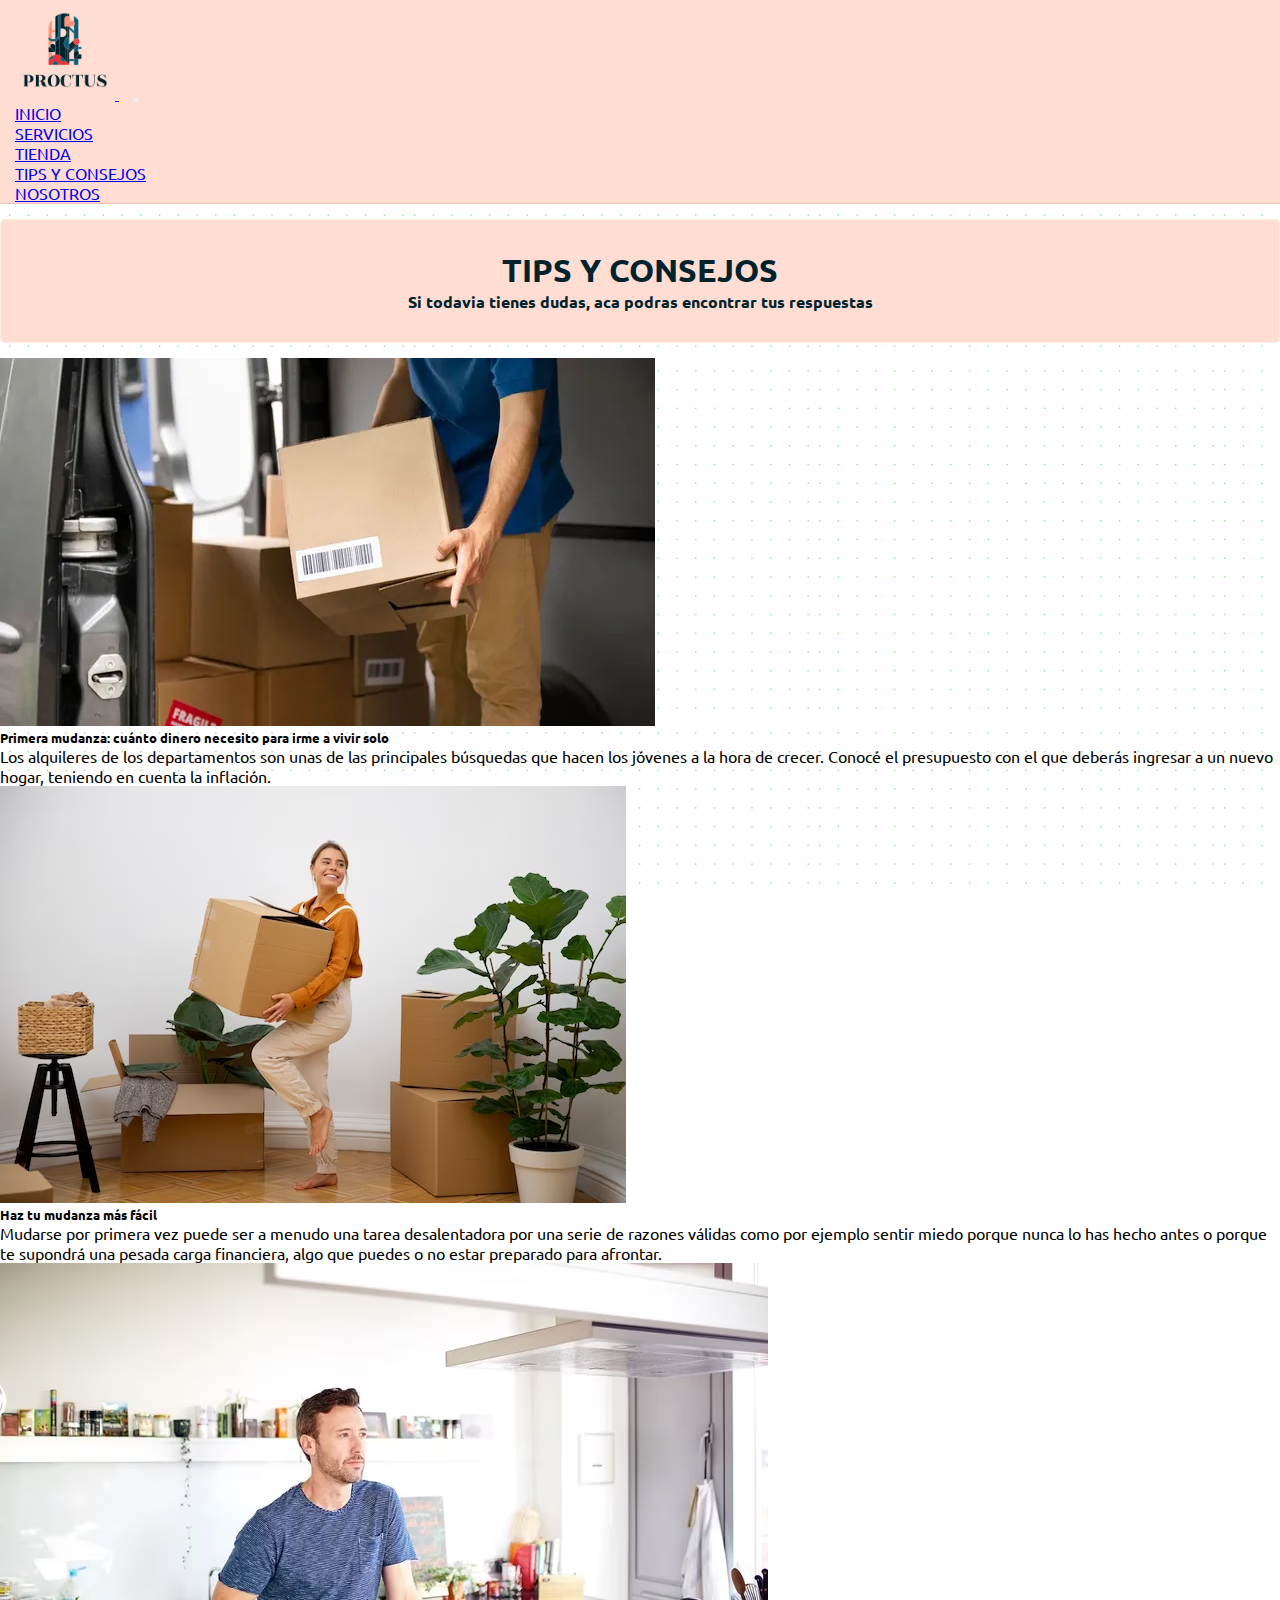
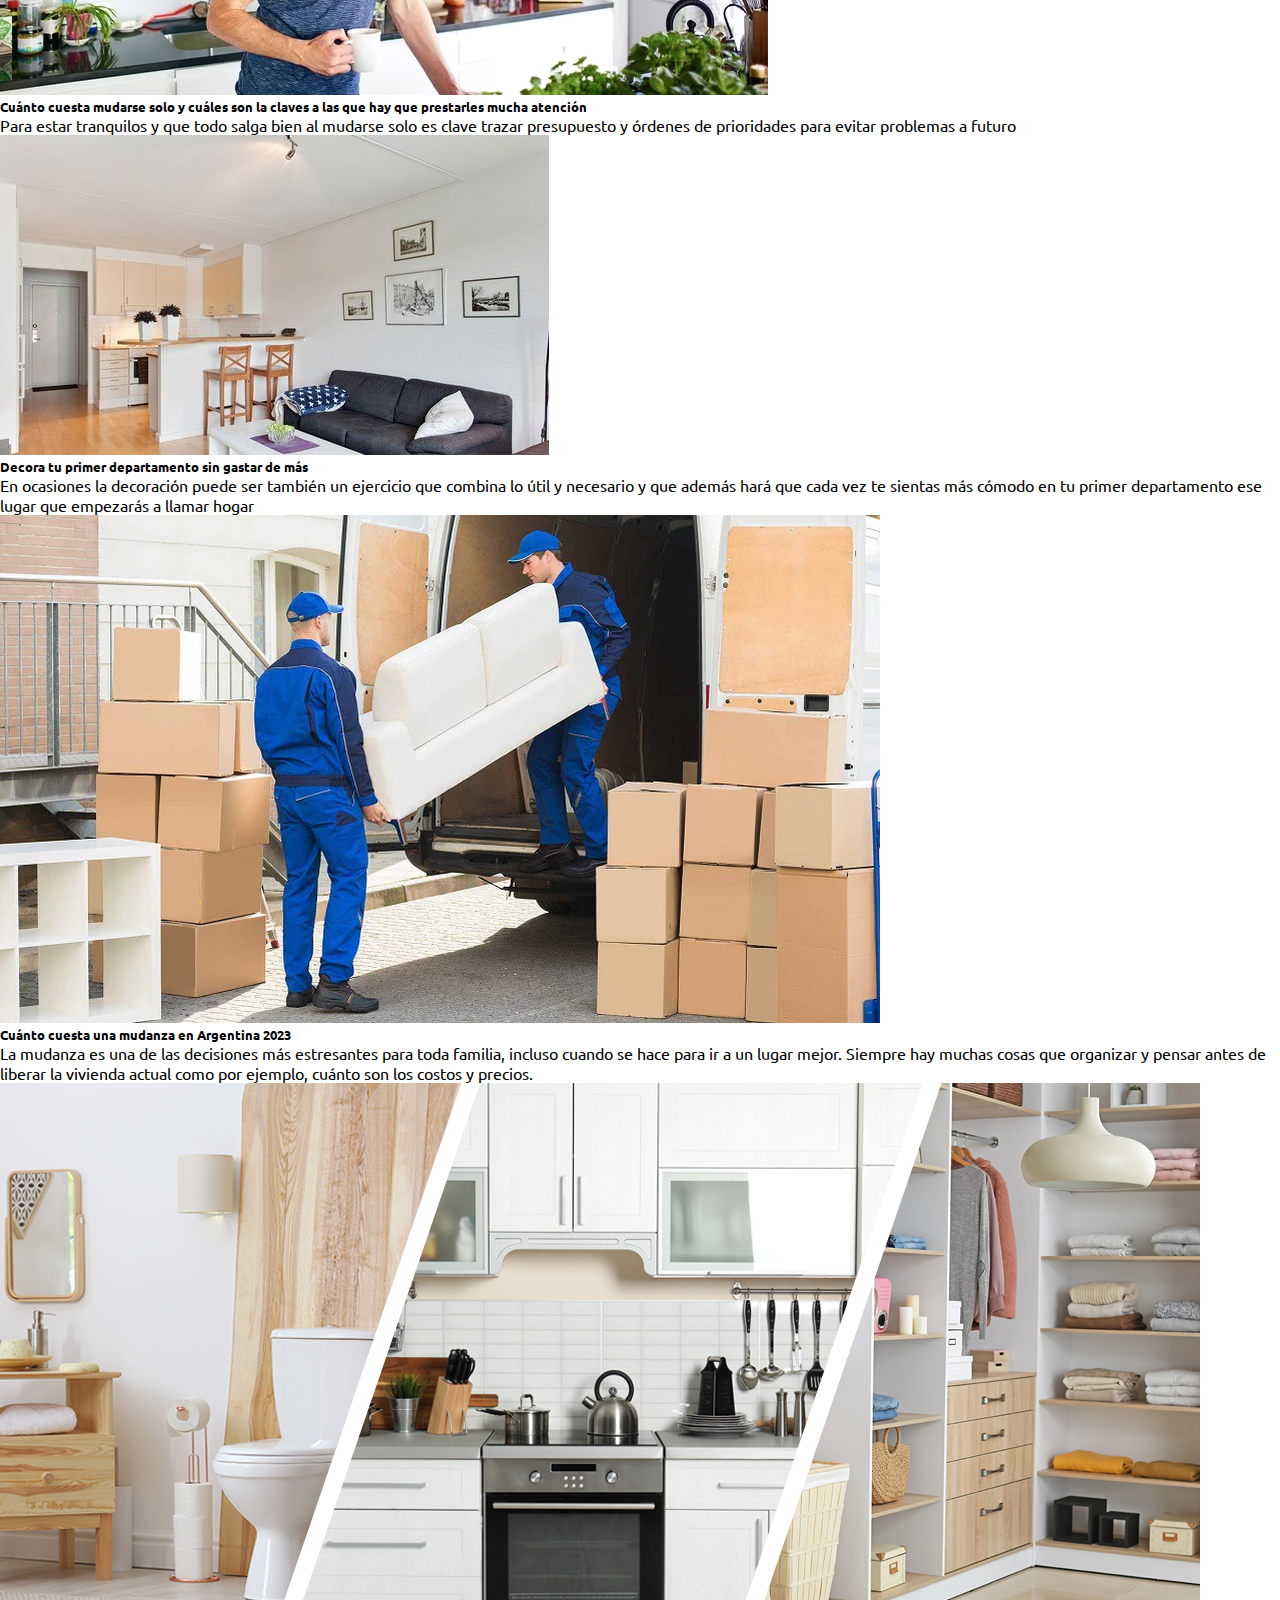
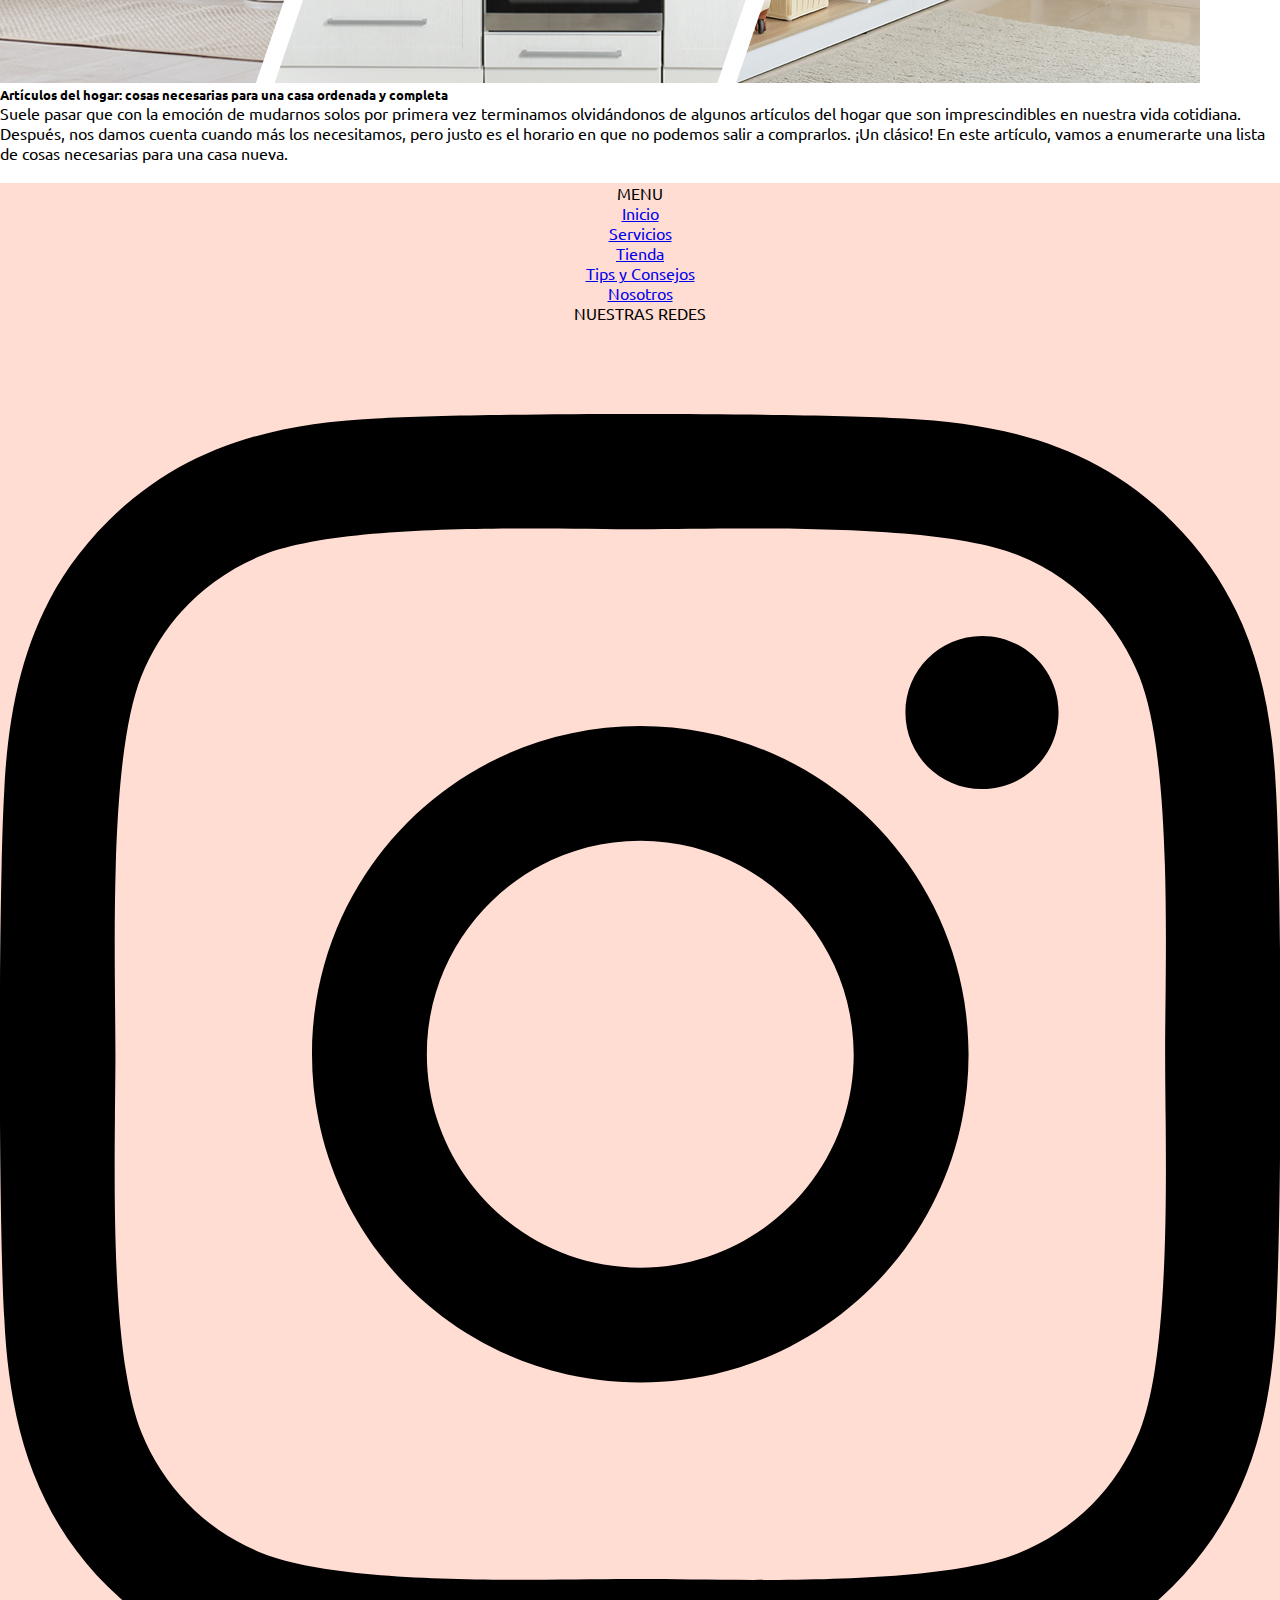
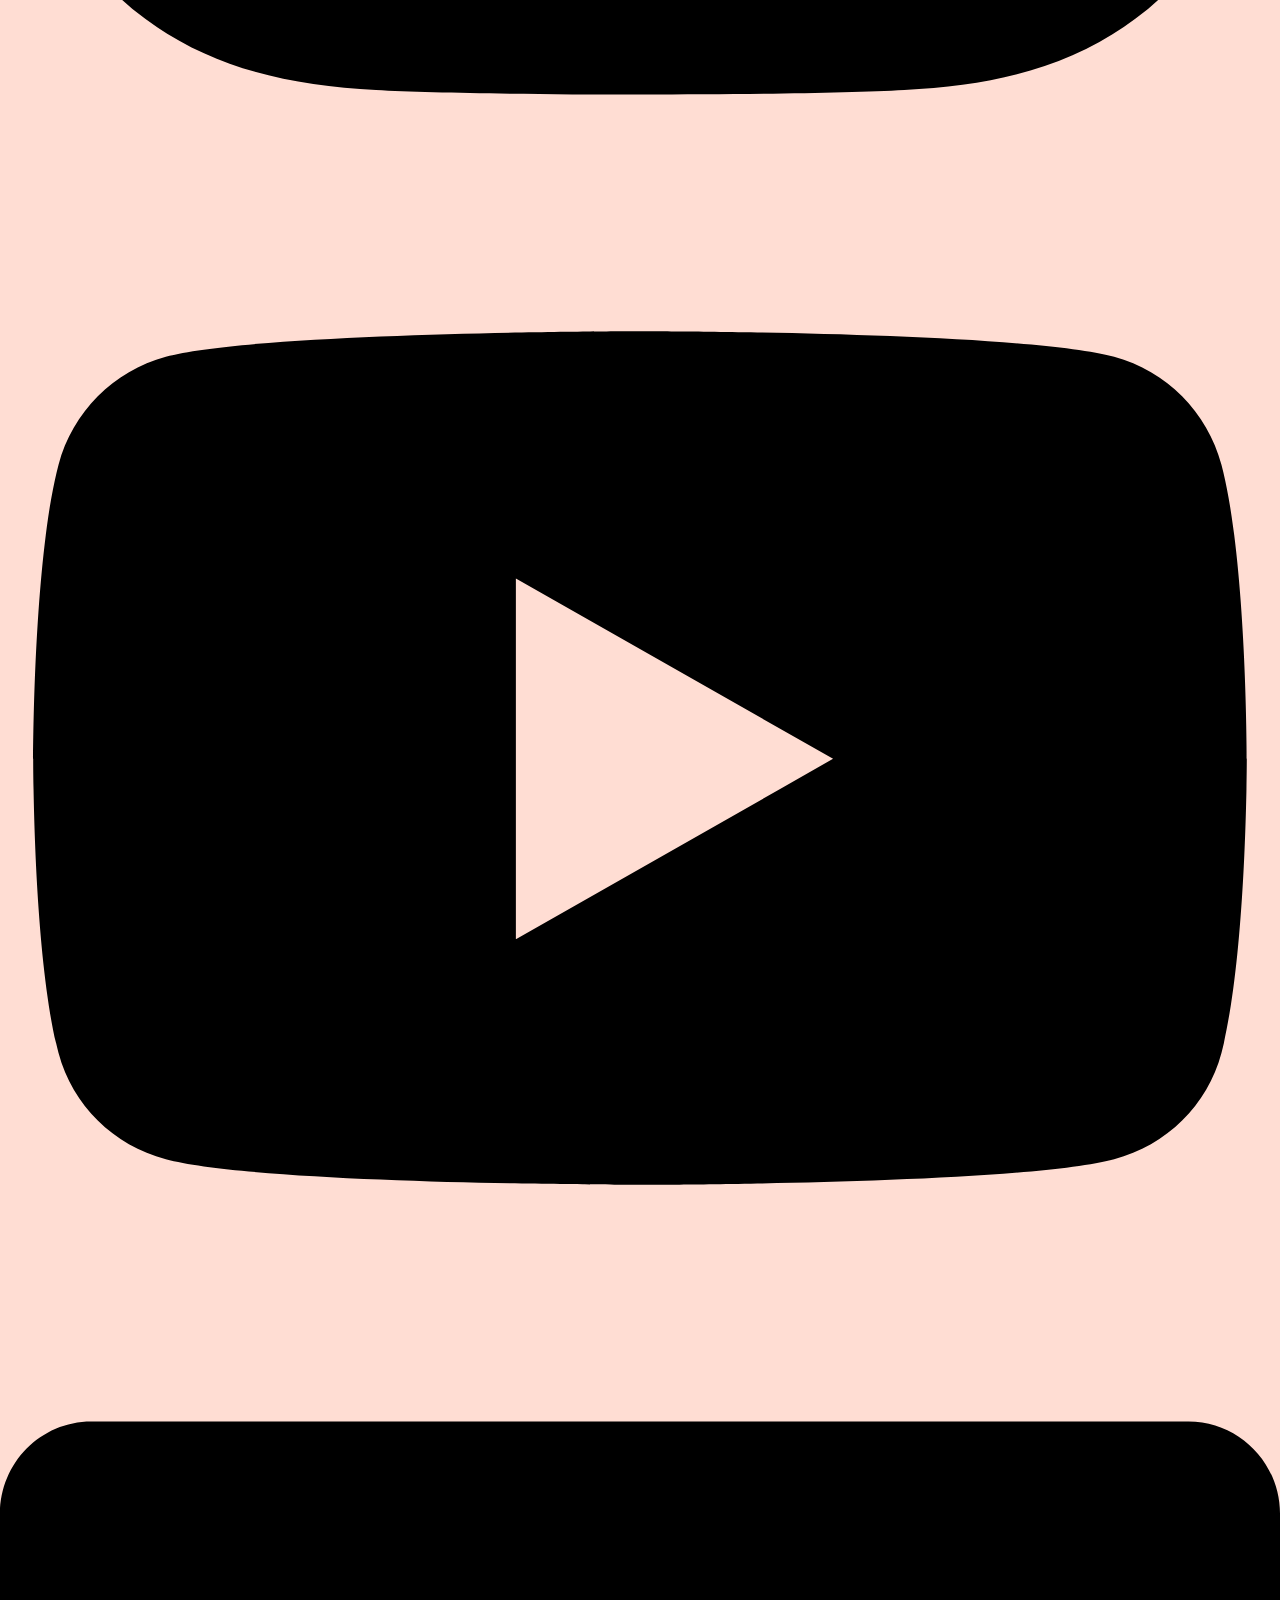
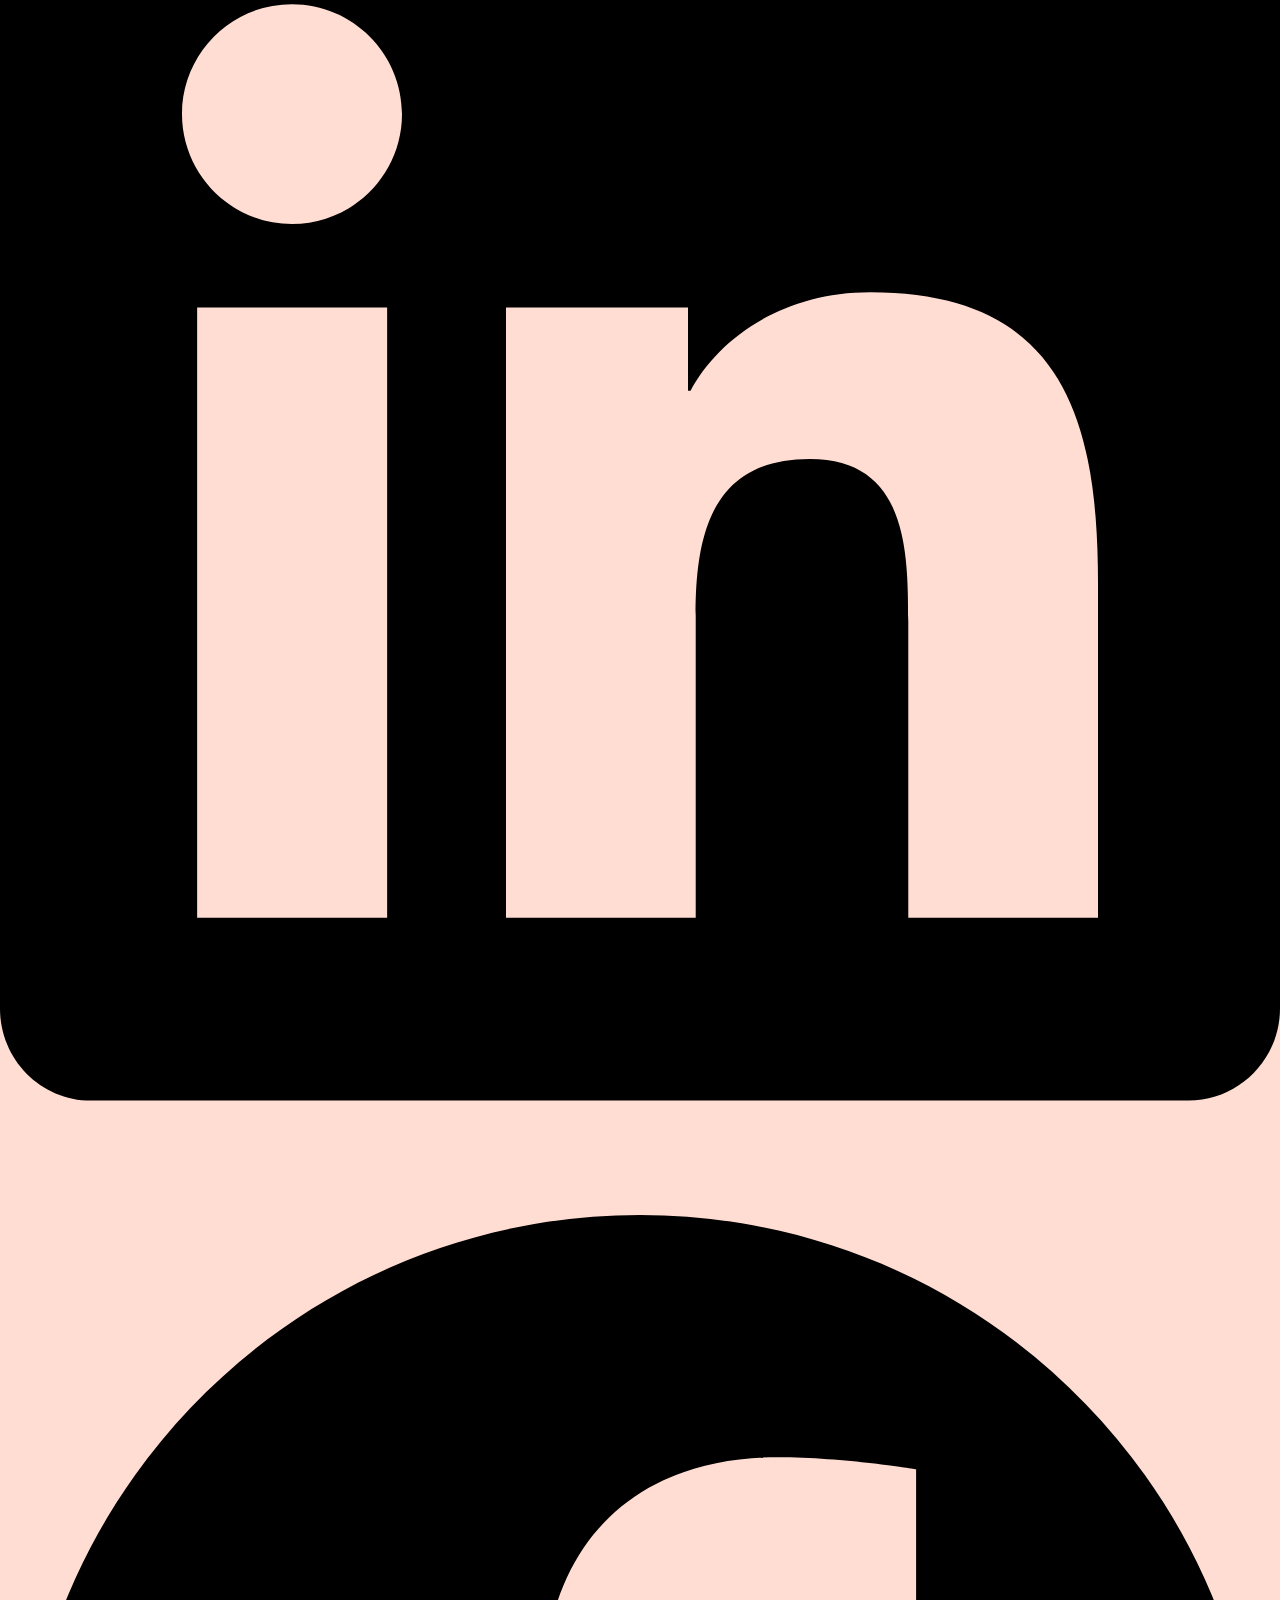
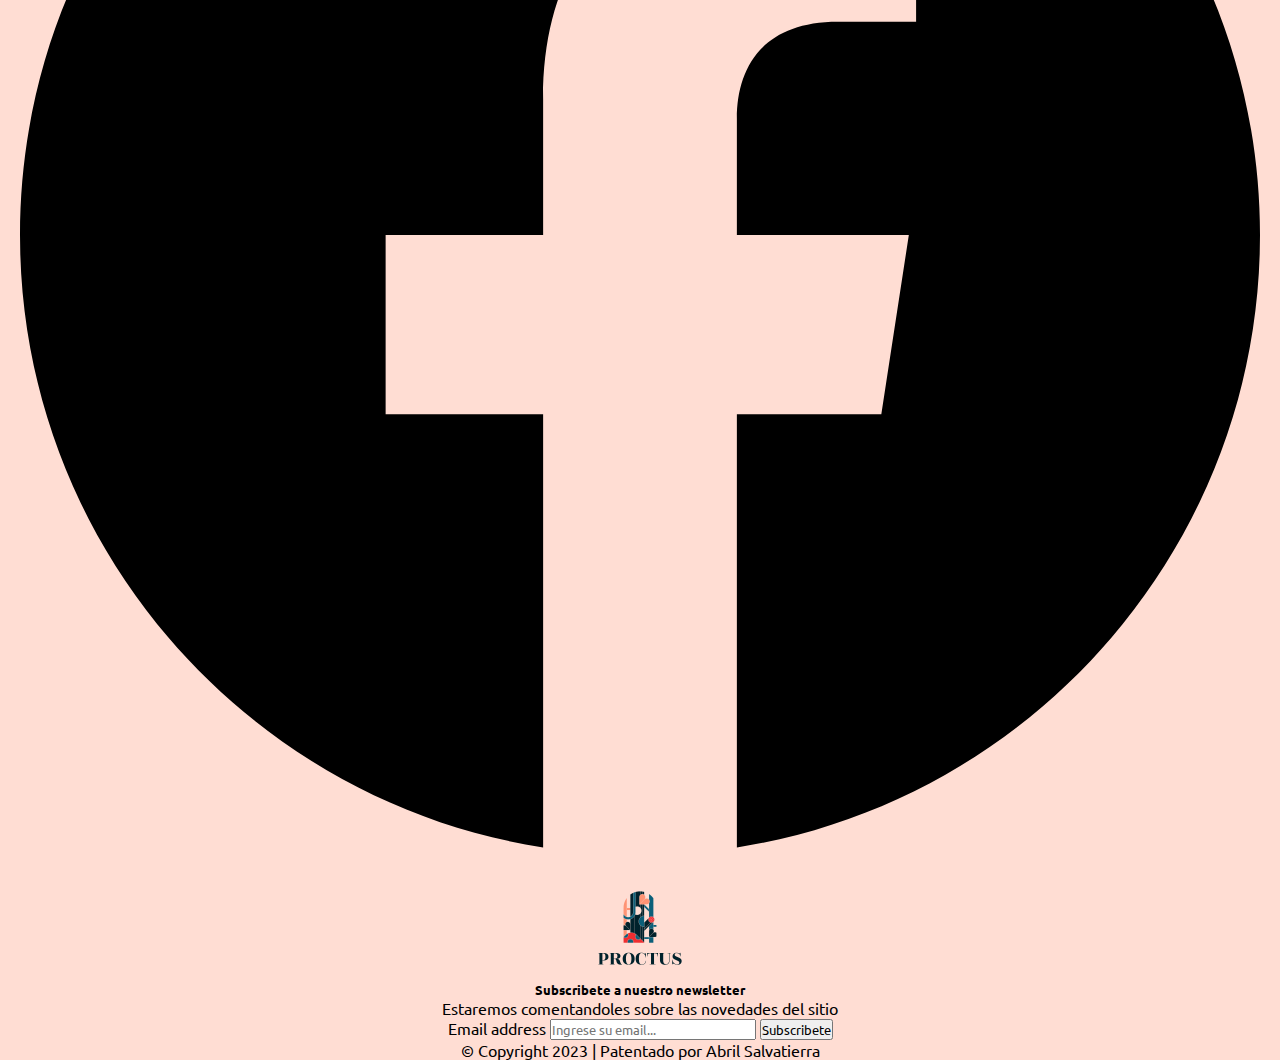
<file: pages/tipsyconsejos.html>
<!doctype html>
<html lang="en">
    <head>
        <meta charset="utf-8">
        <meta name="viewport" content="width=device-width, initial-scale=1">
        
        <!-- Bootstrap con CDN -->
        <link href="https://cdn.jsdelivr.net/npm/bootstrap@5.3.0-alpha3/dist/css/bootstrap.min.css" rel="stylesheet" integrity="sha384-KK94CHFLLe+nY2dmCWGMq91rCGa5gtU4mk92HdvYe+M/SXH301p5ILy+dN9+nJOZ" crossorigin="anonymous">
        <!-- CSS -->
        <link rel="stylesheet" href="../css/style.css">
        <!-- Font -->
        <link rel="preconnect" href="https://fonts.googleapis.com">
        <link rel="preconnect" href="https://fonts.gstatic.com" crossorigin>
        <link href="https://fonts.googleapis.com/css2?family=Ubuntu&display=swap" rel="stylesheet">
        <!-- Meta Description -->
        <meta name="description" content="Asesoramiento y organización en tus primeras mudanzas también venta de productos esenciales del hogar y organización">
        <!-- Meta Keywords -->
        <meta name="keywords" content="servicios de mudanza, primera mudanza, asesoramiento en mudanzas, articulos de hogar, artiulos de organización">
        <!-- Meta Author -->
        <meta name="author" content="Abril Salvatierra">
        <!-- Favicon -->
        <link rel="shortcut icon" href="../images/logo/icono-logo.ico" type="image/x-icon">
        <!-- Protocolo Open Graph -->
        <meta property="og:title" content="Proctus | Asesoramiento en mudanzas | Venta de productos">
        <meta property="og:description" content="Asesoramiento y organización en tus mudanzas también venta de productos esenciales del hogar y organización">
        <meta property="og:creator" content="Abril Salvatierra">
        <title>Tips y Consejos | Proctus | Asesoramiento en mudanzas</title>
    </head>

    <body>
        <header>
          <nav class="navbar navbar-expand-lg navbar-light bg-home">
            <div class="container-fluid">
              <a class="navbar-brand" href="../index.html">
                <img src="../images/logo/logo-desktop.png" alt="logo" height=100px width="100px">
              </a>
              <button class="navbar-toggler" type="button" data-bs-toggle="collapse" data-bs-target="#navbarNav" aria-controls="navbarNav" aria-expanded="false" aria-label="Toggle navigation">
                <span class="navbar-toggler-icon"></span>
              </button>
              <div class="collapse navbar-collapse" id="navbarNav">
                <ul class="navbar-nav">
                  <li class="nav-item">
                    <a class="nav-link" href="../index.html">INICIO</a>
                  </li>
                  <li class="nav-item">
                    <a class="nav-link" href="servicios.html">SERVICIOS</a>
                  </li>
                  <li class="nav-item">
                    <a class="nav-link" href="tienda.html">TIENDA</a>
                  </li>
                  <li class="nav-item fw-bolder">
                    <a class="nav-link active" aria-current="page" href="tipsyconsejos.html">TIPS Y CONSEJOS</a>
                  </li>
                  <li class="nav-item">
                    <a class="nav-link" href="nosotros.html">NOSOTROS</a>
                  </li>
                </ul>
              </div>
            </div>
          </nav>
        </header>
        
        <main>
            <section class="container">
              <div class="titulo__container">
                <h1>TIPS Y CONSEJOS</h1>
                <h4>Si todavia tienes dudas, aca podras encontrar tus respuestas</h4>
              </div>
              <div class="row row-cols-1 row-cols-md-3 g-4">
                <div class="col">
                  <div class="card h-100">
                    <a href="https://www.ambito.com/finanzas/alquileres/primera-mudanza-cuanto-dinero-necesito-irme-vivir-solo-n5613479" target="_blank">
                      <img src="..//images/tips-y-servicios/tips_y_servicios-noticia1.webp" class="card-img-top" alt="Noticia sobre cuánto dinero necesito para irme a vivir solo "></a>
                    <div class="card-body">
                      <h5 class="card-title">Primera mudanza: cuánto dinero necesito para irme a vivir solo</h5>
                      <p class="card-text">Los alquileres de los departamentos son unas de las principales búsquedas que hacen los jóvenes a la hora de crecer. Conocé el presupuesto con el que deberás ingresar a un nuevo hogar, teniendo en cuenta la inflación.</p>
                    </div>
                  </div>
                </div>
                <div class="col">
                  <div class="card h-100">
                    <a href="https://www.box2boxstorage.com/blog/es/article/consejos-para-mudarte" target="_blank"><img src="../images/tips-y-servicios/tips_y_servicios-noticia2.avif" class="card-img-top" alt="Noticia sobre como hacer tu mudanza más fácil"></a>
                    <div class="card-body">
                      <h5 class="card-title">Haz tu mudanza más fácil</h5>
                      <p class="card-text">Mudarse por primera vez puede ser a menudo una tarea desalentadora por una serie de razones válidas como por ejemplo sentir miedo porque nunca lo has hecho antes o porque te supondrá una pesada carga financiera, algo que puedes o no estar preparado para afrontar.</p>
                    </div>
                  </div>
                </div>
                <div class="col">
                  <div class="card h-100">
                    <a href="https://www.infobae.com/economia/2022/08/21/cuanto-cuesta-mudarse-solo-y-cuales-son-la-claves-a-las-que-hay-que-prestarles-mucha-atencion" target="_blank" ><img src="../images/tips-y-servicios/tips_y_servicios-noticia3.avif" class="card-img-top" alt="Noticia sobre cuánto cuesta mudarse solo y cuáles son la claves a las que hay que prestarles mucha atención"></a>
                    <div class="card-body">
                      <h5 class="card-title">Cuánto cuesta mudarse solo y cuáles son la claves a las que hay que prestarles mucha atención</h5>
                      <p class="card-text">Para estar tranquilos y que todo salga bien al mudarse solo es clave trazar presupuesto y órdenes de prioridades para evitar problemas a futuro</p>
                    </div>
                  </div>
                </div>
              </div>
              <div class="row row-cols-1 row-cols-md-3 g-4">
                <div class="col">
                  <div class="card h-100">
                    <a href="https://acortar.link/W1yRr" target="_blank">
                      <img src="..//images/tips-y-servicios/tips_y_servicios-noticia4.jpg" class="card-img-top" alt="Noticia sobre cómo decorar tu primer departamento sin gastar de más"></a>
                    <div class="card-body">
                      <h5 class="card-title">Decora tu primer departamento sin gastar de más</h5>
                      <p class="card-text">En ocasiones la decoración puede ser también un ejercicio que combina lo útil y necesario y que además hará que cada vez te sientas más cómodo en tu primer departamento ese lugar que empezarás a llamar hogar</p>
                    </div>
                  </div>
                </div>
                <div class="col">
                  <div class="card h-100">
                    <a href="https://acortar.link/ADa1aM" target="_blank"><img src="../images/tips-y-servicios/tips_y_servicios-noticia5.webp" class="card-img-top" alt="Noticia sobre cuánto cuesta una mudanza en Argentina 2023"></a>
                    <div class="card-body">
                      <h5 class="card-title">Cuánto cuesta una mudanza en Argentina 2023</h5>
                      <p class="card-text">La mudanza es una de las decisiones más estresantes para toda familia, incluso cuando se hace para ir a un lugar mejor. Siempre hay muchas cosas que organizar y pensar antes de liberar la vivienda actual como por ejemplo, cuánto son los costos y precios.</p>
                    </div>
                  </div>
                </div>
                <div class="col">
                  <div class="card h-100">
                    <a href="https://acortar.link/Nubx9P" target="_blank"><img src="../images/tips-y-servicios/tips_y_servicios-noticia6.jpg" class="card-img-top" alt="Noticia sobre artículos del hogar cosas necesarias para una casa ordenada y completa"></a>
                    <div class="card-body">
                      <h5 class="card-title">Artículos del hogar: cosas necesarias para una casa ordenada y completa</h5>
                      <p class="card-text">Suele pasar que con la emoción de mudarnos solos por primera vez terminamos olvidándonos de algunos artículos del hogar que son imprescindibles en nuestra vida cotidiana. Después, nos damos cuenta cuando más los necesitamos, pero justo es el horario en que no podemos salir a comprarlos. ¡Un clásico! En este artículo, vamos a enumerarte una lista de cosas necesarias para una casa nueva.</p>
                    </div>
                  </div>
                </div>
              </div>
            </section>
        </main>

        <footer class="container-fluid">
          <div class="row py-5">
            <div class="col-lg-3 col-md-4 col-sm-6 text-align-space-around">
              <p class="fw-bolder">MENU</p>
              <ul class="nav flex-column">
                <li class="nav-item mb-2"><a href="../index.html" target="_blank" class="nav-link p-0 text-muted">Inicio</a></li>
                <li class="nav-item mb-2"><a href="servicios.html" target="_blank" class="nav-link p-0 text-muted">Servicios</a></li>
                <li class="nav-item mb-2"><a href="tienda.html" target="_blank" class="nav-link p-0 text-muted">Tienda</a></li>
                <li class="nav-item mb-2"><a href="tipsyconsejos.html" target="_blank"class="nav-link p-0 text-muted">Tips y Consejos</a></li>
                <li class="nav-item mb-2"><a href="nosotros.html" target="_blank" class="nav-link p-0 text-muted">Nosotros</a></li>
              </ul>
            </div>

            <div class="col-lg-3 col-md-4 col-sm-6 text-align-space-around">
              <p class="fw-bolder">NUESTRAS REDES</p>
              <ul class="nav flex-wrap iconos__redes">
                <li class="nav-item mb-2">
                  <a href="https://instagram.com" target="_blank" class="p-2 w-25">
                  <img src="../images/iconos/instagram.svg" alt="instagram"></a>
                </li>
                <li class="nav-item mb-2"><a href="https://youtube.com" target="_blank" class="p-2 w-25">
                  <img src="../images/iconos/youtube.svg" alt="youtube"></a>
                </li>
                <li class="nav-item mb-2"><a href="https://linkedin.com" target="_blank" class="p-2 w-25">
                  <img src="../images/iconos/linkedin.svg" alt="linkedin"></a>
                </li>
                <li class="nav-item mb-2"><a href="https://facebook.com" target="_blank" class="p-2 w-25">
                  <img src="../images/iconos/facebook.svg" alt="facebook"></a>
                </li>
              </ul>
            </div>

            <div class="col-lg-3 col-md-4 col-sm-6 align-item-center">
              <img src="../images/logo/logo-mobile.png" alt="Proctus">
            </div>
      
            <div class="col-lg-3 col-md-4 col-sm-6 align-item-center">
              <form>
                <h5 class="fw-bolder">Subscribete a nuestro newsletter</h5>
                <p>Estaremos comentandoles sobre las novedades del sitio</p>
                <div class="d-flex w-100 gap-2">
                  <label for="newsletter1" class="visually-hidden">Email address</label>
                  <input id="newsletter1" type="text" class="form-control" placeholder="Ingrese su email...">
                  <button class="btn btn-primary" type="button">Subscribete</button>
                </div>
              </form>
            </div>
        </div>
        <div class="row">
          <p class="footer__copyright text-center">© Copyright 2023 | Patentado por Abril Salvatierra</p>
        </div>
      </footer>

  <!-- Script CDN de Bootstrap -->
  <script src="https://cdn.jsdelivr.net/npm/bootstrap@5.3.0-alpha3/dist/js/bootstrap.bundle.min.js" integrity="sha384-ENjdO4Dr2bkBIFxQpeoTz1HIcje39Wm4jDKdf19U8gI4ddQ3GYNS7NTKfAdVQSZe" crossorigin="anonymous"></script>
</body>
</html>
</file>
<file: css/style.css>
header {
  background-color: #ffddd3;
  border-bottom: 1px solid #e9bfbf;
}
header .bg-home div .navbar-brand {
  padding: 0px 15px;
}
@media screen and (max-width: 768px) {
  header .bg-home div .navbar-brand img {
    width: 110px;
  }
}
header .bg-home div .navbar-collapse {
  justify-content: end;
}
header .bg-home div .navbar-collapse ul .nav-item {
  padding: 0px 15px;
}
header .bg-home div .navbar-collapse ul .nav-item:hover {
  transform: translateY(-0.5px);
  transition: 1s;
}

main section .titulo__container, main .productos_container .titulo__container, main .servicios__container .titulo__container, main .hero__carousel__container .titulo__container {
  text-align: center;
  padding: 30px 0px;
  color: #00222C;
  background-color: #ffddd3;
  border: 0.5px solid #ffefde;
  border-radius: 5px;
  margin: 15px 0px;
}

main section .carusel__container div div img, main .productos_container .carousel__productos div div img {
  object-fit: cover;
  overflow: hidden;
  border: 1px solid #cccccc;
}
main section .carusel__container div div img:hover, main .productos_container .carousel__productos div div img:hover {
  transform: scale(1.05);
  transition: 0.5s;
}

main .hero__carousel__container .titulo__container h1 {
  font-size: 32px;
}
main .hero__carousel__container .titulo__container h2 {
  font-size: 24px;
}
main section .titulo__container, main .hero__carousel__container .titulo__container, main .servicios__container .titulo__container, main .productos_container .titulo__container {
  text-align: center;
  padding: 30px 0px;
  color: #00222C;
  background-color: #ffddd3;
  border: 0.5px solid #ffefde;
  border-radius: 5px;
  margin: 15px 0px;
}

main section .carusel__container div div img, main .productos_container .carousel__productos div div img {
  object-fit: cover;
  overflow: hidden;
  border: 1px solid #cccccc;
}
main section .carusel__container div div img:hover, main .productos_container .carousel__productos div div img:hover {
  transform: scale(1.05);
  transition: 0.5s;
}

main section .titulo__container h1 {
  font-size: 32px;
}
main section .titulo__container h6 {
  padding-bottom: 10px;
}

main section .card__container {
  background-color: #ffefde;
}
main section .card__container div .card-body .card-text {
  padding-top: 20px;
}
main section .card__container div .card-body .button__servicios {
  text-decoration: none;
  background-color: #1c1c1c;
  color: #ffefde;
  padding: 6px;
  border-radius: 5px;
  justify-content: center;
}
main section .card__container div .card-body .button__servicios:hover {
  text-decoration: underline;
  color: #ffddd3;
}

footer {
  background-color: #ffddd3;
  text-align: center;
  margin-top: 20px;
}
footer div div .iconos__redes {
  justify-content: space-evenly;
}

main .hero__carousel__container .titulo__container, main .servicios__container .titulo__container, main .productos_container .titulo__container, main section .titulo__container {
  text-align: center;
  padding: 30px 0px;
  color: #00222C;
  background-color: #ffddd3;
  border: 0.5px solid #ffefde;
  border-radius: 5px;
  margin: 15px 0px;
}

main section .carusel__container div div img, main .productos_container .carousel__productos div div img {
  object-fit: cover;
  overflow: hidden;
  border: 1px solid #cccccc;
}
main section .carusel__container div div img:hover, main .productos_container .carousel__productos div div img:hover {
  transform: scale(1.05);
  transition: 0.5s;
}

* {
  margin: 0;
  padding: 0;
  box-sizing: border-box;
  scroll-behavior: smooth;
  font-family: "Ubuntu", sans-serif;
}

body {
  background-image: url("../images/background.png");
  background-size: auto;
  background-attachment: fixed;
}

/*# sourceMappingURL=style.css.map */
</file>
